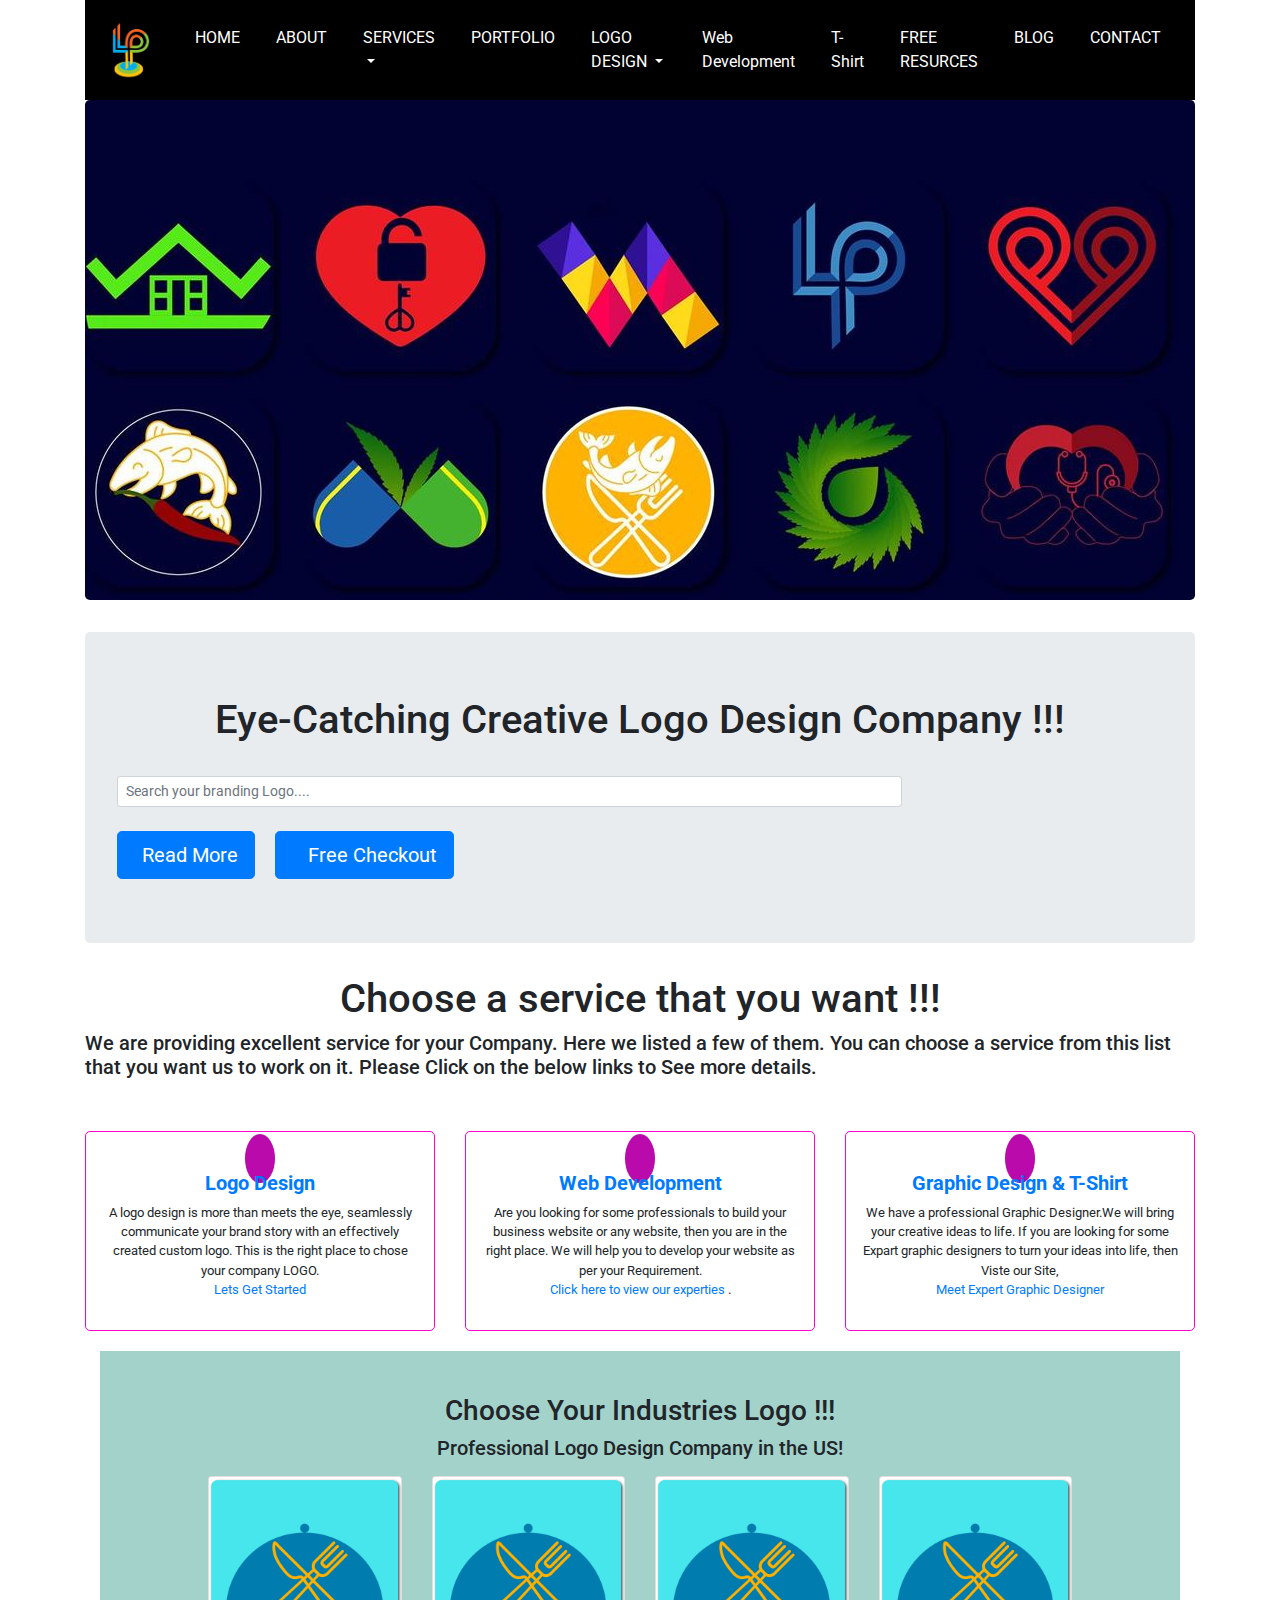
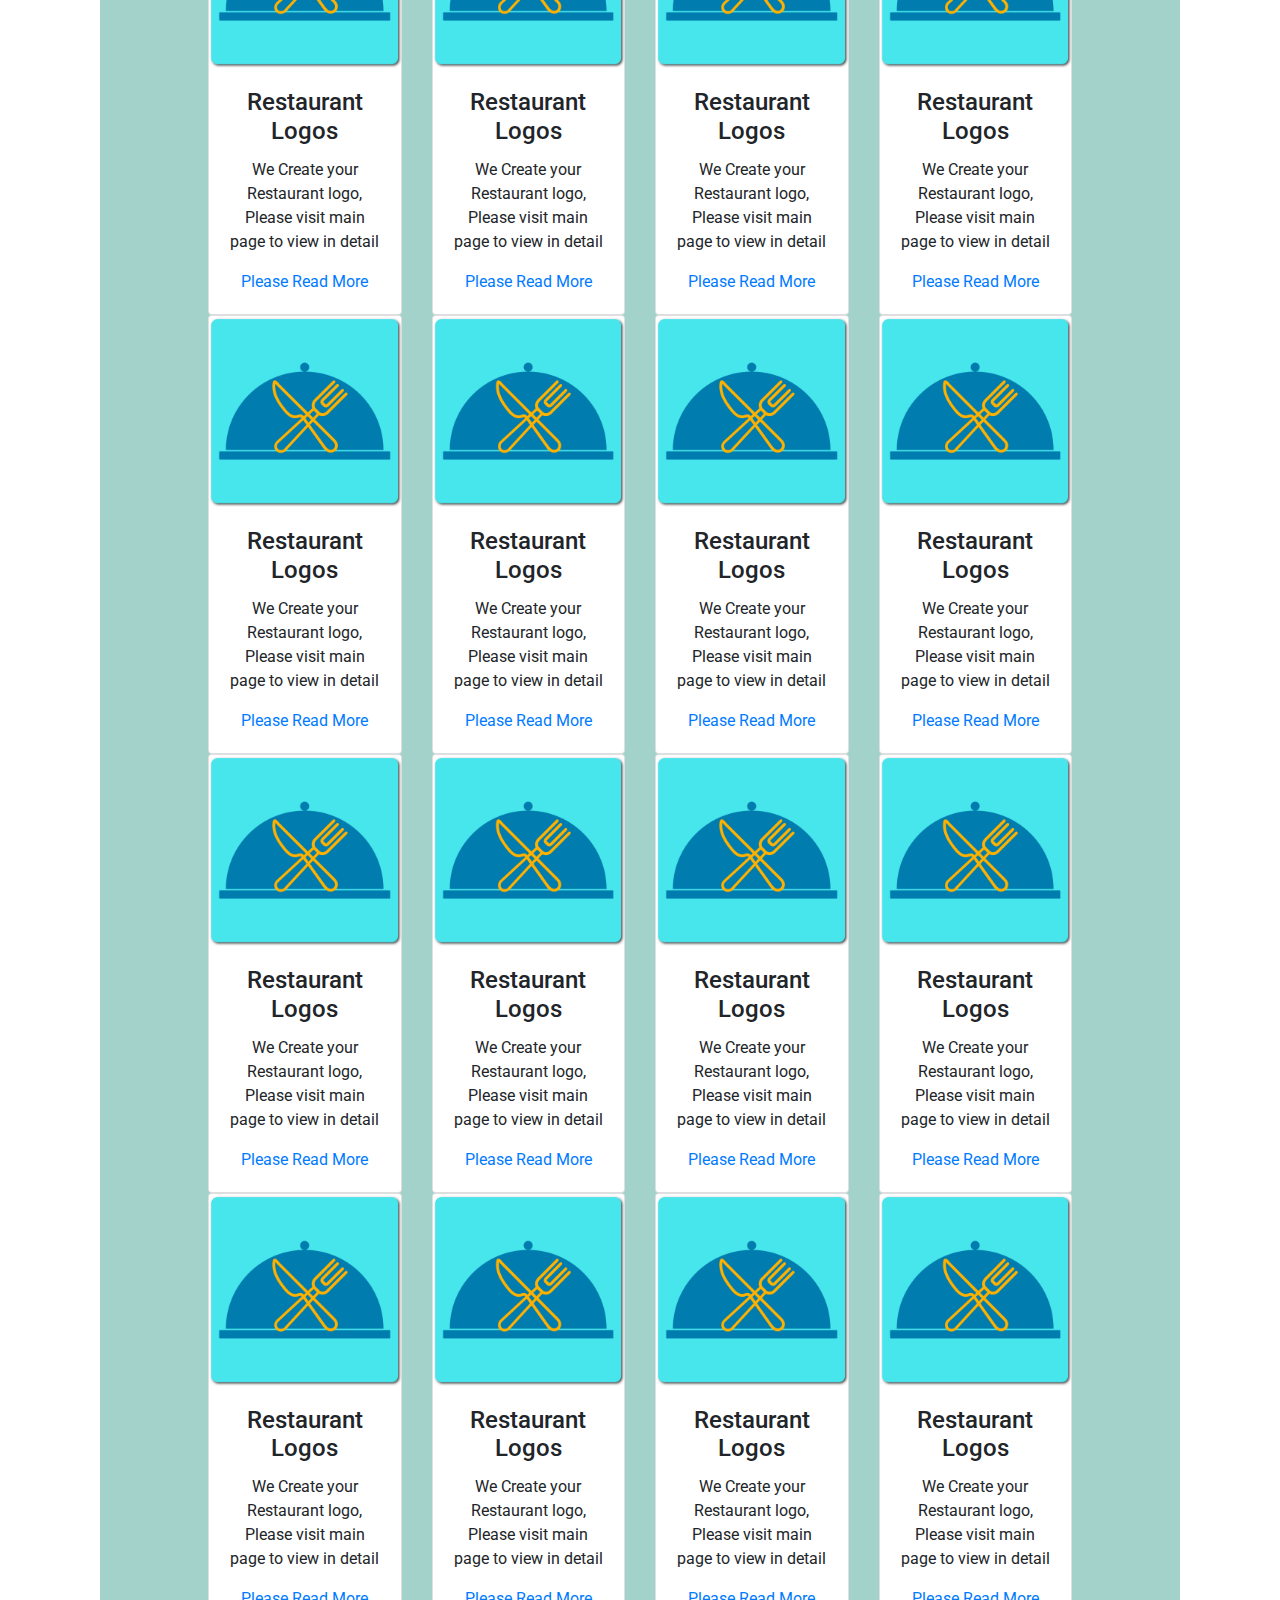
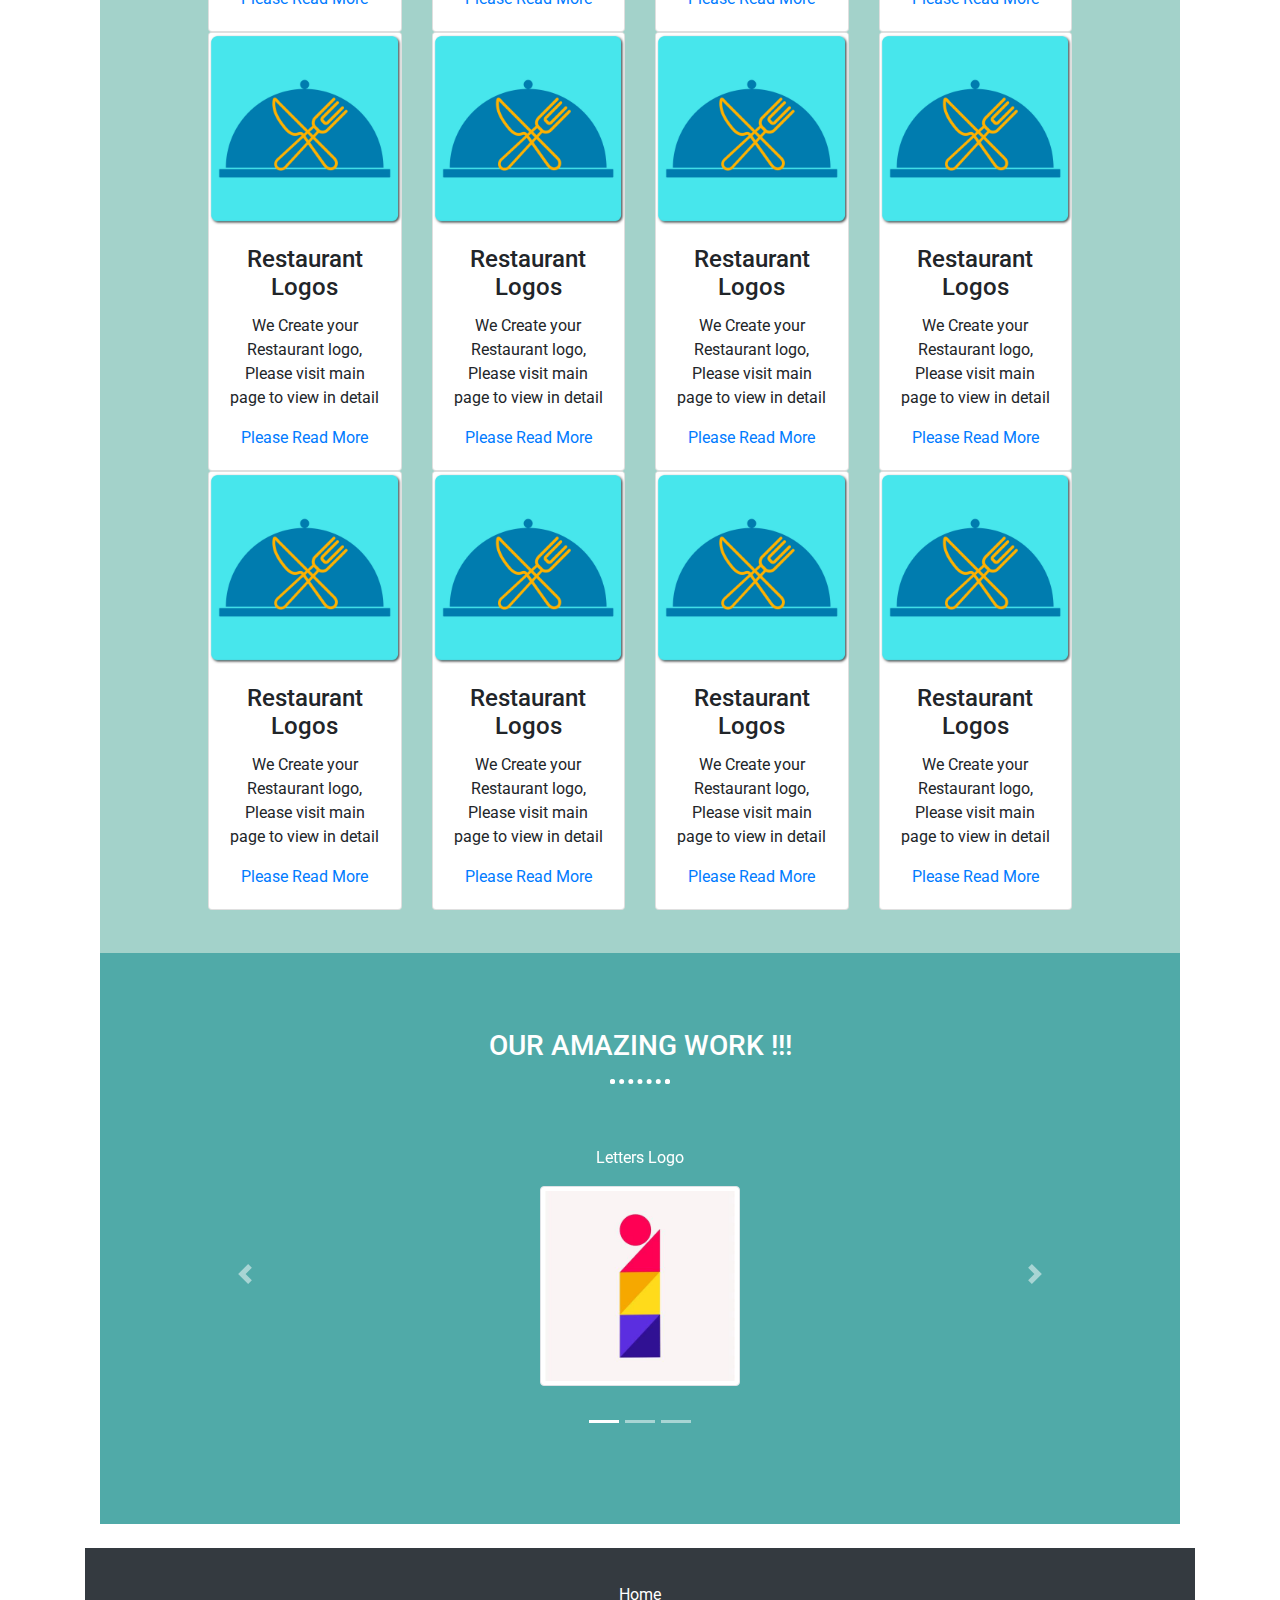
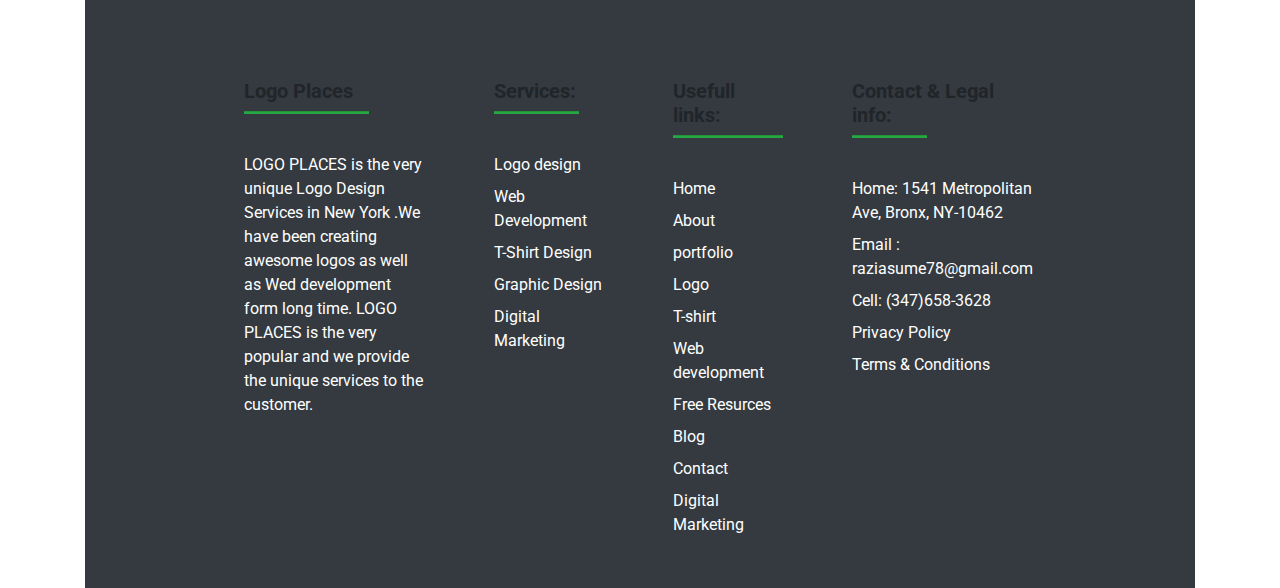
<file: index.html>
<!doctype html>
<html lang="en">

<head>
    <!-- Required meta tags -->
    <meta charset="utf-8">
    <meta name="keywords" content="Custom Logo Design, Logo sales, Logo, Brandign Logo |Logo Maker| Create a Unique Logo Design| Graphic Design|Web Design| T-shirt Design"/>
    <meta name="author" content="Logo Places"/>
    <meta name="description" content="Eye-Catching Creative Logo Design Comapny, Graphic Design| T-Shirt" />

    <!-- <meta name="viewport" content="width=device-width, initial-scale=1, shrink-to-fit=no"> -->
    <!-- css links -->

    <link rel="stylesheet" href="style.css">

    <!-- font awesome icon -->
    <link rel="stylesheet" href="https://cdnjs.cloudflare.com/ajax/libs/font-awesome/5.15.1/css/all.min.css"
        integrity="sha512-+4zCK9k+qNFUR5X+cKL9EIR+ZOhtIloNl9GIKS57V1MyNsYpYcUrUeQc9vNfzsWfV28IaLL3i96P9sdNyeRssA=="
        crossorigin="anonymous" />
    <!-- google fonts -->
    <link href="https://fonts.googleapis.com/css2?family=Handlee&family=Montserrat&family=Roboto&display=swap"
        rel="stylesheet">
    <!-- Bootstrap CSS -->
    <link rel="stylesheet" href="https://maxcdn.bootstrapcdn.com/bootstrap/4.0.0/css/bootstrap.min.css"
        integrity="sha384-Gn5384xqQ1aoWXA+058RXPxPg6fy4IWvTNh0E263XmFcJlSAwiGgFAW/dAiS6JXm" crossorigin="anonymous">

    <title>Home </title>

<!-- header and navbar section start  -->
<body>


<div class="container">
<header>
<nav class="navbar navbar-expand-md ">
   
    <button class="navbar-toggler" type="button" data-toggle="collapse" data-target="#navbarNav"
        aria-controls="navbarNav" aria-expanded="false" aria-label="Toggle navigation">
       <span> <i class="fas fa-bars navbar-icon">

       </i></span>
    </button>

    <a class="navbar-brand" href="index.html"><img src="/image/new logoplace .png"  alt="logo"></a>

    <div class="collapse navbar-collapse" id="navbarNav">
        <ul class="navbar-nav ml-auto">
            <li class="nav-item active">
                <a class="nav-link text-center text-md-left" href="index.html">HOME <span
                        class="sr-only">(current)</span></a>
            </li>
            <li class="nav-item">
                <a class="nav-link text-center text-md-left" href="about.html">ABOUT</a>
            </li>
    
            <!-- dropdwon start -->
            <!-- Dropdown -->
            <li class="nav-item dropdown">
                <a class="nav-link dropdown-toggle" href="services.html" id="navbardrop" data-toggle="dropdown">
                    SERVICES
                </a>
                <div class="dropdown-menu">
                    <a class="dropdown-item" href="logo-design.html">LOGO DESIGN </a>
                    <a class="dropdown-item" href="t-shirt.html">GRAPHIC DESIGN</a>
                    <a class="dropdown-item" href="web-dvelopment.html"> WORDPRESS WEB DEVELOPMENT</a>
                    <a class="dropdown-item" href="web-dvelopment.html">CUSTOM WEB DEVELOPMENT</a>
                </div>
            </li>
            <!-- dropdwon end -->
    
    
    
            <li class="nav-item">
                <a class="nav-link text-center text-md-left" href="portfolio.html">PORTFOLIO</a>
            </li>
    
    
            <!-- dropdwon start -->
    
            <li class="nav-item dropdown">
                <a class="nav-link dropdown-toggle" href="logo-design.html" id="navbardrop" data-toggle="dropdown">
                    LOGO DESIGN
                </a>
    
    
                <div class="dropdown-menu">
                    <a class="dropdown-item" href="#">Architecture Logo </a>
                    <a class="dropdown-item" href="#">Bauty Logo </a>
                    <a class="dropdown-item" href="#">Brand Logo </a>
                    <a class="dropdown-item" href="#">Business Logo </a>
                    <a class="dropdown-item" href="#">Company Logo </a>
                    <a class="dropdown-item" href="#">Constraction Logo </a>
                    <a class="dropdown-item" href="#">Doctor Logo </a>
                    <a class="dropdown-item" href="#">Esports Logo </a>
                    <a class="dropdown-item" href="#">Fashion Logo </a>
    
                    <a class="dropdown-item" href="#"> Fitness Logo </a>
                    <a class="dropdown-item" href="#">Food Logo </a>
                    <a class="dropdown-item" href="#">Medical Logo </a>
                    <a class="dropdown-item" href="#">Music Logo </a>
                    <a class="dropdown-item" href="#">Photography Logo </a>
                    <a class="dropdown-item" href="#">Real Estate Logo </a>
                    <a class="dropdown-item" href="#">Restaurant Logo </a>
                    <a class="dropdown-item" href="#">Social Media Logo </a>
                    <a class="dropdown-item" href="#">Sports Logo </a>
                    <a class="dropdown-item" href="#">Sports Logo </a>
                    <a class="dropdown-item" href="#">Travel Logo </a>
    
                </div>
            </li>
            <!-- dropdwon end -->
            <li class="nav-item">
                <a class="nav-link text-center text-md-left  " href="web-development.html">Web Development</a>
            </li>
    
    
            <li class="nav-item">
                <a class="nav-link text-center text-md-left  " href="t-shirt.html">T-Shirt</a>
            </li>
    
    
            <li class="nav-item">
                <a class="nav-link text-center text-md-left  " href="free-resurces.html">FREE RESURCES</a>
            </li>
    
            <li class="nav-item">
                <a class="nav-link text-center text-md-left" href="blog.html">BLOG</a>
            </li>
            <li class="nav-item">
                <a class="nav-link text-center text-md-left " href="contact.html">CONTACT</a>
            </li>
    
        </ul>
    
    </div>
    </nav>
    
    </header>
    
    <!-- background img start from here  -->
    <div class="jumbotron big-banner" style="height: 500px; padding-top: 150px; width: 1110px;">
    
    </div>

<!-- background img end from here  -->
<!-- search section start -->
    <div class="jumbotron">  
    <h1 class="heading1" style="text-align:center;">Eye-Catching Creative Logo Design Company !!!</h1>
<br>
<form class="form-inline active-pink-4">
    <input class="form-control form-control-sm mr-3 w-75" type="text" placeholder="Search your branding Logo...." aria-label="Search">
    <i class="fas fa-search" aria-hidden="true"></i>
</form>
<br>
<button class="btn btn-lg btn-primary mr-3" onclick="location.href ='https://logoplaces.com/logo'"><i class="fas fa-play mr-2" </i>
    </i>Read More</button>
<button class="btn btn-lg btn-primary "> <i class="fab fa-youtube mr-3" onclick="window.open('https://logoplaces.com/services')"
        class="request.callback" </i> </i>Free Checkout</button>
    </div>
   
<!-- search section end -->
<!-- header and navbar section end  -->

<!-- main and feature secion start  -->
<main>

    <h1 class="heading2" style="text-align:center;">Choose a service that you want !!! </h1>
    <h5> We are providing excellent service for your Company. Here we listed a few of them. You can choose a service from this list that you want us to work on it. Please Click on the below links to See more details.</h5>
<br>
<section id="features" class="text-center">
    <div class="row">
      
        <div class="col-lg-4 d-block d-lg-flex">
<div class="features-col">
    <i class="fas fa-hand-holding-usd  fa-3x icon-style rounded-circle"></i>
  <h5 class="font-weight-bold"><a href="https://logoplaces.com/logo">Logo Design</a></h5>
  <p class="small">A logo design is more than meets the eye, seamlessly communicate your brand story with an effectively created custom
logo. This is the right place to chose your company LOGO.<br> <a href="https://logoplaces.com/logo">Lets Get Started </a>
</p>
</div>

        </div>

            <div class="col-lg-4 d-block d-lg-flex">
                <div class="features-col">
                    <i class="fas fa-hand-holding-usd  fa-3x icon-style rounded-circle"></i>
                    <h5 class="font-weight-bold"><a href="https://logoplaces.com/web-development"/> Web Development</a></h5>
                    <p class="small">
                 Are you looking for some professionals to build your business website or any website, then you are in the right
                    place. We will help you to develop your website as per your Requirement. 
                    <br>
                    <a href="https://logoplaces.com/t-shirt">Click here to view our experties</a>
.</p>
                </div>
            
            </div>

                <div class="col-lg-4 d-block d-lg-flex">
                    <div class="features-col">
                        <i class="fas fa-hand-holding-usd  fa-3x icon-style rounded-circle"></i>
                        <h5 class="font-weight-bold"> <a href="https://logoplaces.com/t-shirt">Graphic Design & T-Shirt</a></h5>
                        <p class="small"> We have a professional Graphic Designer.We will bring your creative ideas to life. If you are looking for some Expart graphic designers to turn your ideas into life, then Viste our Site,<br>
                            <a href="https://logoplaces.com/t-shirt">Meet Expert Graphic Designer</a>
                        </p>
                    </div>
                
                </div>
    </div>
</section>
</main>
<!-- main and feature secion end  -->


<!-- card section start form here  -->
<!-- https://github.com/anisul-Islam/bootstrap-videos-code/commit/50460a1ffed73bd4de97aee573125f4c4aa1ba70
 -->
<div class="container">
    <!-- tutorial section starts here  -->
    <div class="tutorial-section">
        <div class="title text-center mb-3">

            <h3 class="font-weight-bolder">Choose Your Industries Logo !!! </h3>
            <h5>Professional
            Logo Design Company in the US!</h5>

        </div>
        <div class="row">
            <div class="col-lg-3">
                <div class="card text-center">
                    <img class="card-img-top"
                        src="/image/resrurant.jpg" alt="card image">
                    <div class="card-body">
                        <h4 class="card-title">Restaurant Logos</h4>
                        <p class="card-text">We Create your Restaurant logo, Please visit main page to view in detail </p>
                        <a class="card-link stretched-link" target="_blank"
                            href="https://logoplaces.com/restaurant">Please Read More</a>
                    </div>
                </div>
            </div>


    <div class="col-lg-3">
        <div class="card text-center">
            <img class="card-img-top" src="/image/resrurant.jpg" alt="card image">
            <div class="card-body">
                <h4 class="card-title">Restaurant Logos</h4>
                <p class="card-text">We Create your Restaurant logo, Please visit main page to view in detail </p>
                <a class="card-link stretched-link" target="_blank" href="https://logoplaces.com/restaurant">Please Read
                    More</a>
            </div>
        </div>
    </div>



    <div class="col-lg-3">
        <div class="card text-center">
            <img class="card-img-top" src="/image/resrurant.jpg" alt="card image">
            <div class="card-body">
                <h4 class="card-title">Restaurant Logos</h4>
                <p class="card-text">We Create your Restaurant logo, Please visit main page to view in detail </p>
                <a class="card-link stretched-link" target="_blank" href="https://logoplaces.com/restaurant">Please Read
                    More</a>
            </div>
        </div>
    </div>


    <div class="col-lg-3">
        <div class="card text-center">
            <img class="card-img-top" src="/image/resrurant.jpg" alt="card image">
            <div class="card-body">
                <h4 class="card-title">Restaurant Logos</h4>
                <p class="card-text">We Create your Restaurant logo, Please visit main page to view in detail </p>
                <a class="card-link stretched-link" target="_blank" href="https://logoplaces.com/restaurant">Please Read
                    More</a>
            </div>
        </div>
    </div>


    <div class="col-lg-3">
        <div class="card text-center">
            <img class="card-img-top" src="/image/resrurant.jpg" alt="card image">
            <div class="card-body">
                <h4 class="card-title">Restaurant Logos</h4>
                <p class="card-text">We Create your Restaurant logo, Please visit main page to view in detail </p>
                <a class="card-link stretched-link" target="_blank" href="https://logoplaces.com/restaurant">Please Read
                    More</a>
            </div>
        </div>
    </div>
        <div class="col-lg-3">
            <div class="card text-center">
                <img class="card-img-top" src="/image/resrurant.jpg" alt="card image">
                <div class="card-body">
                    <h4 class="card-title">Restaurant Logos</h4>
                    <p class="card-text">We Create your Restaurant logo, Please visit main page to view in detail </p>
                    <a class="card-link stretched-link" target="_blank" href="https://logoplaces.com/restaurant">Please Read
                        More</a>
                </div>
            </div>
        </div>

            <div class="col-lg-3">
                <div class="card text-center">
                    <img class="card-img-top" src="/image/resrurant.jpg" alt="card image">
                    <div class="card-body">
                        <h4 class="card-title">Restaurant Logos</h4>
                        <p class="card-text">We Create your Restaurant logo, Please visit main page to view in detail </p>
                        <a class="card-link stretched-link" target="_blank" href="https://logoplaces.com/restaurant">Please Read
                            More</a>
                    </div>
                </div>
            </div>


    <div class="col-lg-3">
        <div class="card text-center">
            <img class="card-img-top" src="/image/resrurant.jpg" alt="card image">
            <div class="card-body">
                <h4 class="card-title">Restaurant Logos</h4>
                <p class="card-text">We Create your Restaurant logo, Please visit main page to view in detail </p>
                <a class="card-link stretched-link" target="_blank" href="https://logoplaces.com/restaurant">Please Read
                    More</a>
            </div>
        </div>
    </div>

        <div class="col-lg-3">
            <div class="card text-center">
                <img class="card-img-top" src="/image/resrurant.jpg" alt="card image">
                <div class="card-body">
                    <h4 class="card-title">Restaurant Logos</h4>
                    <p class="card-text">We Create your Restaurant logo, Please visit main page to view in detail </p>
                    <a class="card-link stretched-link" target="_blank" href="https://logoplaces.com/restaurant">Please Read
                        More</a>
                </div>
            </div>
        </div>


    <div class="col-lg-3">
        <div class="card text-center">
            <img class="card-img-top" src="/image/resrurant.jpg" alt="card image">
            <div class="card-body">
                <h4 class="card-title">Restaurant Logos</h4>
                <p class="card-text">We Create your Restaurant logo, Please visit main page to view in detail </p>
                <a class="card-link stretched-link" target="_blank" href="https://logoplaces.com/restaurant">Please Read
                    More</a>
            </div>
        </div>
    </div>


    <div class="col-lg-3">
        <div class="card text-center">
            <img class="card-img-top" src="/image/resrurant.jpg" alt="card image">
            <div class="card-body">
                <h4 class="card-title">Restaurant Logos</h4>
                <p class="card-text">We Create your Restaurant logo, Please visit main page to view in detail </p>
                <a class="card-link stretched-link" target="_blank" href="https://logoplaces.com/restaurant">Please Read
                    More</a>
            </div>
        </div>
    </div>


        <div class="col-lg-3">
            <div class="card text-center">
                <img class="card-img-top" src="/image/resrurant.jpg" alt="card image">
                <div class="card-body">
                    <h4 class="card-title">Restaurant Logos</h4>
                    <p class="card-text">We Create your Restaurant logo, Please visit main page to view in detail </p>
                    <a class="card-link stretched-link" target="_blank" href="https://logoplaces.com/restaurant">Please Read
                        More</a>
                </div>
            </div>
        </div>

            <div class="col-lg-3">
                <div class="card text-center">
                    <img class="card-img-top" src="/image/resrurant.jpg" alt="card image">
                    <div class="card-body">
                        <h4 class="card-title">Restaurant Logos</h4>
                        <p class="card-text">We Create your Restaurant logo, Please visit main page to view in detail </p>
                        <a class="card-link stretched-link" target="_blank" href="https://logoplaces.com/restaurant">Please Read
                            More</a>
                    </div>
                </div>
            </div>
                <div class="col-lg-3">
                    <div class="card text-center">
                        <img class="card-img-top" src="/image/resrurant.jpg" alt="card image">
                        <div class="card-body">
                            <h4 class="card-title">Restaurant Logos</h4>
                            <p class="card-text">We Create your Restaurant logo, Please visit main page to view in detail </p>
                            <a class="card-link stretched-link" target="_blank" href="https://logoplaces.com/restaurant">Please Read
                                More</a>
                        </div>
                    </div>
                </div>

    <div class="col-lg-3">
        <div class="card text-center">
            <img class="card-img-top" src="/image/resrurant.jpg" alt="card image">
            <div class="card-body">
                <h4 class="card-title">Restaurant Logos</h4>
                <p class="card-text">We Create your Restaurant logo, Please visit main page to view in detail </p>
                <a class="card-link stretched-link" target="_blank" href="https://logoplaces.com/restaurant">Please Read
                    More</a>
            </div>
        </div>
    </div>


        <div class="col-lg-3">
            <div class="card text-center">
                <img class="card-img-top" src="/image/resrurant.jpg" alt="card image">
                <div class="card-body">
                    <h4 class="card-title">Restaurant Logos</h4>
                    <p class="card-text">We Create your Restaurant logo, Please visit main page to view in detail </p>
                    <a class="card-link stretched-link" target="_blank" href="https://logoplaces.com/restaurant">Please Read
                        More</a>
                </div>
            </div>
        </div>

            <div class="col-lg-3">
                <div class="card text-center">
                    <img class="card-img-top" src="/image/resrurant.jpg" alt="card image">
                    <div class="card-body">
                        <h4 class="card-title">Restaurant Logos</h4>
                        <p class="card-text">We Create your Restaurant logo, Please visit main page to view in detail </p>
                        <a class="card-link stretched-link" target="_blank" href="https://logoplaces.com/restaurant">Please Read
                            More</a>
                    </div>
                </div>
            </div>
                <div class="col-lg-3">
                    <div class="card text-center">
                        <img class="card-img-top" src="/image/resrurant.jpg" alt="card image">
                        <div class="card-body">
                            <h4 class="card-title">Restaurant Logos</h4>
                            <p class="card-text">We Create your Restaurant logo, Please visit main page to view in detail </p>
                            <a class="card-link stretched-link" target="_blank" href="https://logoplaces.com/restaurant">Please Read
                                More</a>
                        </div>
                    </div>
                </div>

                    <div class="col-lg-3">
                        <div class="card text-center">
                            <img class="card-img-top" src="/image/resrurant.jpg" alt="card image">
                            <div class="card-body">
                                <h4 class="card-title">Restaurant Logos</h4>
                                <p class="card-text">We Create your Restaurant logo, Please visit main page to view in detail </p>
                                <a class="card-link stretched-link" target="_blank" href="https://logoplaces.com/restaurant">Please Read
                                    More</a>
                            </div>
                        </div>
                    </div>

                        <div class="col-lg-3">
                            <div class="card text-center">
                                <img class="card-img-top" src="/image/resrurant.jpg" alt="card image">
                                <div class="card-body">
                                    <h4 class="card-title">Restaurant Logos</h4>
                                    <p class="card-text">We Create your Restaurant logo, Please visit main page to view in detail </p>
                                    <a class="card-link stretched-link" target="_blank" href="https://logoplaces.com/restaurant">Please Read
                                        More</a>
                                </div>
                            </div>
                        </div>

                            <div class="col-lg-3">
                                <div class="card text-center">
                                    <img class="card-img-top" src="/image/resrurant.jpg" alt="card image">
                                    <div class="card-body">
                                        <h4 class="card-title">Restaurant Logos</h4>
                                        <p class="card-text">We Create your Restaurant logo, Please visit main page to view in detail </p>
                                        <a class="card-link stretched-link" target="_blank" href="https://logoplaces.com/restaurant">Please Read
                                            More</a>
                                    </div>
                                </div>
                            </div>

                                <div class="col-lg-3">
                                    <div class="card text-center">
                                        <img class="card-img-top" src="/image/resrurant.jpg" alt="card image">
                                        <div class="card-body">
                                            <h4 class="card-title">Restaurant Logos</h4>
                                            <p class="card-text">We Create your Restaurant logo, Please visit main page to view in detail </p>
                                            <a class="card-link stretched-link" target="_blank" href="https://logoplaces.com/restaurant">Please Read
                                                More</a>
                                        </div>
                                    </div>
                                </div>

                                    <div class="col-lg-3">
                                        <div class="card text-center">
                                            <img class="card-img-top" src="/image/resrurant.jpg" alt="card image">
                                            <div class="card-body">
                                                <h4 class="card-title">Restaurant Logos</h4>
                                                <p class="card-text">We Create your Restaurant logo, Please visit main page to view in detail </p>
                                                <a class="card-link stretched-link" target="_blank" href="https://logoplaces.com/restaurant">Please Read
                                                    More</a>
                                            </div>
                                        </div>
                                    </div>

                                        <div class="col-lg-3">
                                            <div class="card text-center">
                                                <img class="card-img-top" src="/image/resrurant.jpg" alt="card image">
                                                <div class="card-body">
                                                    <h4 class="card-title">Restaurant Logos</h4>
                                                    <p class="card-text">We Create your Restaurant logo, Please visit main page to view in detail </p>
                                                    <a class="card-link stretched-link" target="_blank" href="https://logoplaces.com/restaurant">Please Read
                                                        More</a>
                                                </div>
                                            </div>
                                        </div>

         
            </div>
        </div>
    </div>
<!-- end  card section -->
<!-- start for the carousel  -->

<div class="container text-white ">
    <section id="feedback">
        <div class="section-title ">
            <h3 class="text-center">OUR AMAZING WORK !!!</h3>
            <hr class="hr-style">

            <div class="row">
                <div class="col-lg-12">


                    <div id="carouselExampleIndicators" class="carousel slide" data-ride="carousel" data-interval="2000"
                        data-pause="hover">
                        <ol class="carousel-indicators">
                            <li data-target="#carouselExampleIndicators" data-slide-to="0" class="active"></li>
                            <li data-target="#carouselExampleIndicators" data-slide-to="1"></li>
                            <li data-target="#carouselExampleIndicators" data-slide-to="2"></li>
                        </ol>
                        <div class="carousel-inner">
                            <div class="carousel-item active">

                                <p> Letters Logo</p>
                                <img class=" feedback-img img-thumbnail mb-3" src="/image/i logo.jpg" alt="Logo">

                            </div>


                            <div class="carousel-item">
                                <p> Resturant-& Food Logo</p>
                                <img class=" feedback-img img-thumbnail  mb-3" src="/image/resturants.jpg" alt="">

                            </div>

                        <div class="carousel-item">
                            <p> Resturant-& Food Logo</p>
                            <img class=" feedback-img img-thumbnail  mb-3" src="/image/Business cared .jpg" alt="">
                        
                        </div>

                        <div class="carousel-item">
                            <p> Resturant-& Food Logo</p>
                            <img class=" feedback-img img-thumbnail  mb-3" src="/image/resturants.jpg" alt="">
                        
                        </div>
                         
                            <div class="carousel-item">
                                <p> Resturant-& Food Logo</p>
                                <img class=" feedback-img img-thumbnail  mb-3" src="/image/logoplaces web banner.jpg" alt="">

                            </div>

                            <div class="carousel-item">
                                <p> </p>
                                <img class=" feedback-img img-thumbnail mb-3" src="./image/nice cannabo logo.jpg"
                                    alt="">

                            </div>
                        </div>
                        <a class="carousel-control-prev" href="#carouselExampleIndicators" role="button"
                            data-slide="prev">
                            <span class="carousel-control-prev-icon" aria-hidden="true"></span>
                            <span class="sr-only">Previous</span>
                        </a>
                        <a class="carousel-control-next" href="#carouselExampleIndicators" role="button"
                            data-slide="next">
                            <span class="carousel-control-next-icon" aria-hidden="true"></span>
                            <span class="sr-only">Next</span>
                        </a>
                    </div>
                </div>
            </div>
    </section>

</div>

<!-- end for the carousel  -->

<!-- start for the our Team  -->


<!-- end for the Team -->
<br>
<!-- footer section start -->
<footer class="page-footer bg-dark">
  
     
        <div class="container ">
            <div class="row py-4 d-flex align-items-center">

            
<div class="col-md-12 text-center ">

           
<a href="#">Home</a>
<a href="#"><i class="fab fa-facebook"></i></a>
<a href="#"><i class="fab fa-youtube"></i></a>
<a href="#"><i class="fab fa-instagram"></i></a>
<a href="#"><i class="fab fa-twitter"></i></a>
        
    </div>
</div>
<div class="container text-center text-md-left mt-5">
<div class="row">
    <div class="col-md-3 mx-auto mb-4">
        <h5 class="font-weight-bold">Logo Places</h5>
        <hr class="bg-success mb-4 mt-0 d-inline-block mx-auto" style="width: 125px; height: 2px ;">
        <p class=" mt-2 text-white">LOGO PLACES is the very unique Logo Design Services in New York .We have been creating awesome logos as well as Wed development form long time. LOGO PLACES is the very popular and we provide the unique services to the customer.
                 
       </p>

    </div>
<div class="col-md-2 mx-auto mb-4">
    <h5 class="font-weight-bold"> Services:</h5>
    <hr class="bg-success mb-4 mt-0 d-inline-block mx-auto" style="width: 85px; height: 2px ;">

    <ul class="list-unstyled">
        <li class="my-2"><a href="#">Logo design </a></li>
        <li class="my-2"><a href="#">Web Development</a></li>
        <li class="my-2"><a href="#">T-Shirt Design</a></li>
        <li class="my-2"><a href="#">Graphic Design </a></li>
        <li class="my-2"><a href="#">Digital Marketing </a></li>

    </ul>
</div>




    <div class="col-md-2 mx-auto mb-4">
        <h5 class="font-weight-bold"> Usefull links:</h5>
        <hr class="bg-success mb-4 mt-0 d-inline-block mx-auto" style="width: 110px; height: 2px ;">
    
        <ul class="list-unstyled">
            <li class="my-2"><a href="#">Home</a></li>
            <li class="my-2"><a href="#">About</a></li>
            <li class="my-2"><a href="#">portfolio</a></li>
            <li class="my-2"><a href="#">Logo </a></li>
            <li class="my-2"><a href="#">T-shirt</a></li>
            <li class="my-2"><a href="#">Web development</a></li>
            <li class="my-2"><a href="#">Free Resurces</a></li>
            <li class="my-2"><a href="#">Blog</a></li>
            <li class="my-2"><a href="#">Contact</a></li>
            <li class="my-2"><a href="#">Digital Marketing </a></li>
    
        </ul>
    
    </div>

    
    <div class="col-md-3 mx-auto mb-4">
        <h5 class="font-weight-bold"> Contact & Legal info:</h5>
        <hr class="bg-success mb-4 mt-0 d-inline-block mx-auto" style="width: 75px; height: 2px ;">
    
        <ul class="list-unstyled">
            <li class="my-2"><a href="#">Home: 1541 Metropolitan Ave, Bronx, NY-10462 </a></li>
            <li class="my-2"><a href="#">Email : raziasume78@gmail.com</a></li>
            <li class="my-2"><a href="#">Cell: (347)658-3628 </a></li>
            <li class="my-2"><a href="#"></a></li>
            <li class="my-2"><a href="#"> Privacy Policy</a></li>
            <li class="my-2"><a href="#"> Terms & Conditions</a></li>
    
        </ul>
    </div>

</div>
</footer>
<!-- footer section end -->

</div>



    <!-- jQuery first, then Popper.js, then Bootstrap JS -->
    <script src="https://code.jquery.com/jquery-3.2.1.slim.min.js"
        integrity="sha384-KJ3o2DKtIkvYIK3UENzmM7KCkRr/rE9/Qpg6aAZGJwFDMVNA/GpGFF93hXpG5KkN"
        crossorigin="anonymous"></script>
    <script src="https://cdnjs.cloudflare.com/ajax/libs/popper.js/1.12.9/umd/popper.min.js"
        integrity="sha384-ApNbgh9B+Y1QKtv3Rn7W3mgPxhU9K/ScQsAP7hUibX39j7fakFPskvXusvfa0b4Q"
        crossorigin="anonymous"></script>
    <script src="https://maxcdn.bootstrapcdn.com/bootstrap/4.0.0/js/bootstrap.min.js"
        integrity="sha384-JZR6Spejh4U02d8jOt6vLEHfe/JQGiRRSQQxSfFWpi1MquVdAyjUar5+76PVCmYl"
        crossorigin="anonymous"></script>
</body>
</html>
</file>
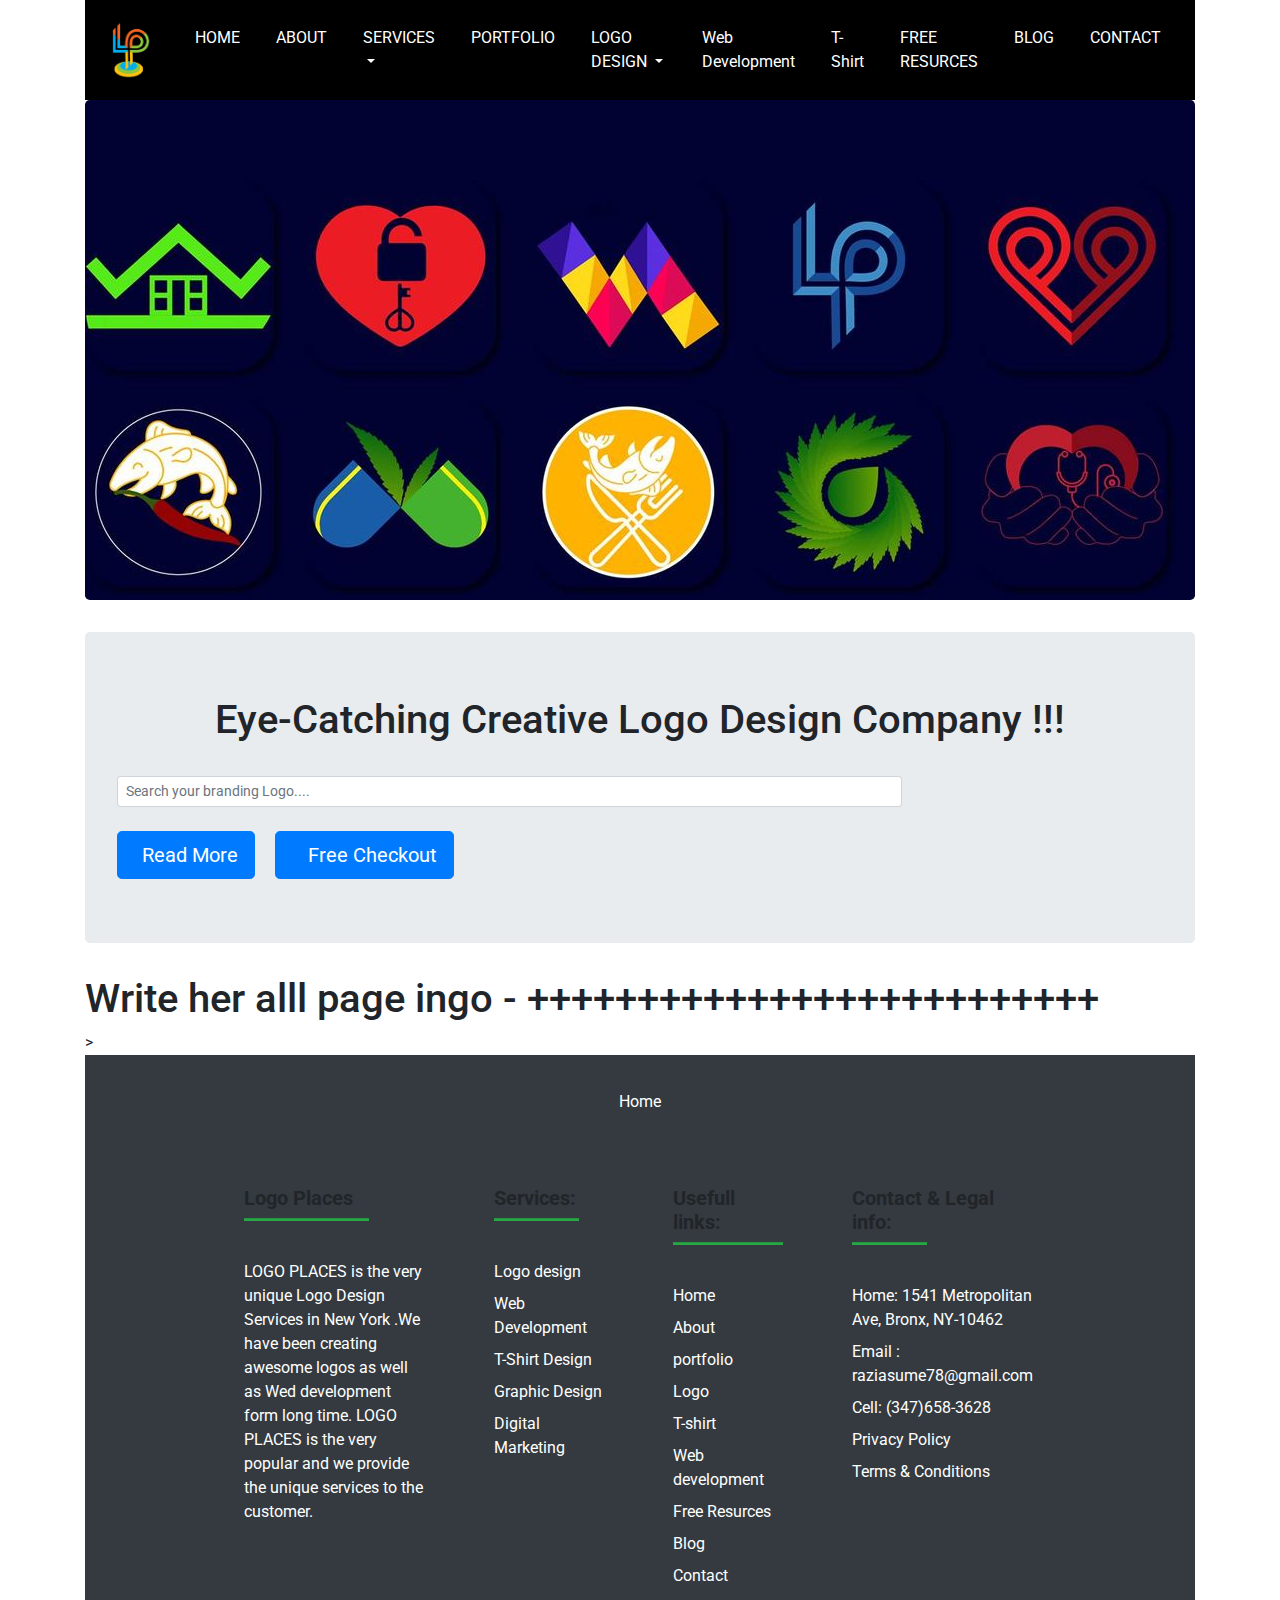
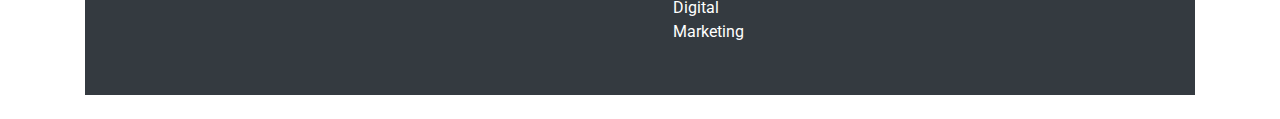
<file: about.html>
<!doctype html>
<html lang="en">

<head>
    <!-- Required meta tags -->
    <meta charset="utf-8">
    <!-- <meta name="viewport" content="width=device-width, initial-scale=1, shrink-to-fit=no"> -->
    <!-- css links -->

    <link rel="stylesheet" href="style.css">

    <!-- font awesome icon -->
    <link rel="stylesheet" href="https://cdnjs.cloudflare.com/ajax/libs/font-awesome/5.15.1/css/all.min.css"
        integrity="sha512-+4zCK9k+qNFUR5X+cKL9EIR+ZOhtIloNl9GIKS57V1MyNsYpYcUrUeQc9vNfzsWfV28IaLL3i96P9sdNyeRssA=="
        crossorigin="anonymous" />
    <!-- google fonts -->
    <link href="https://fonts.googleapis.com/css2?family=Handlee&family=Montserrat&family=Roboto&display=swap"
        rel="stylesheet">
    <!-- Bootstrap CSS -->
    <link rel="stylesheet" href="https://maxcdn.bootstrapcdn.com/bootstrap/4.0.0/css/bootstrap.min.css"
        integrity="sha384-Gn5384xqQ1aoWXA+058RXPxPg6fy4IWvTNh0E263XmFcJlSAwiGgFAW/dAiS6JXm" crossorigin="anonymous">

    <title>ABOUT US </title>


<body>

    <!-- header and navbar section start  -->

    <div class="container">
        <header>
            <nav class="navbar navbar-expand-md ">

                <button class="navbar-toggler" type="button" data-toggle="collapse" data-target="#navbarNav"
                    aria-controls="navbarNav" aria-expanded="false" aria-label="Toggle navigation">
                    <span> <i class="fas fa-bars navbar-icon">

                        </i></span>
                </button>

                <a class="navbar-brand" href="index.html"><img src="/image/new logoplace .png" alt="logo"></a>


                <div class="collapse navbar-collapse" id="navbarNav">
                    <ul class="navbar-nav ml-auto">
                        <li class="nav-item active">
                            <a class="nav-link text-center text-md-left" href="index.html">HOME <span
                                    class="sr-only">(current)</span></a>
                        </li>
                        <li class="nav-item">
                            <a class="nav-link text-center text-md-left" href="about.html">ABOUT</a>
                        </li>

                        <!-- dropdwon start -->
                        <!-- Dropdown -->
                        <li class="nav-item dropdown">
                            <a class="nav-link dropdown-toggle" href="services.html" id="navbardrop"
                                data-toggle="dropdown">
                                SERVICES
                            </a>
                            <div class="dropdown-menu">
                                <a class="dropdown-item" href="logo-design.html">LOGO DESIGN </a>
                                <a class="dropdown-item" href="t-shirt.html">GRAPHIC DESIGN</a>
                                <a class="dropdown-item" href="web-dvelopment.html"> WORDPRESS WEB DEVELOPMENT</a>
                                <a class="dropdown-item" href="web-dvelopment.html">CUSTOM WEB DEVELOPMENT</a>
                            </div>
                        </li>
                        <!-- dropdwon end -->



                        <li class="nav-item">
                            <a class="nav-link text-center text-md-left" href="portfolio.html">PORTFOLIO</a>
                        </li>


                        <!-- dropdwon start -->

                        <li class="nav-item dropdown">
                            <a class="nav-link dropdown-toggle" href="logo-design.html" id="navbardrop"
                                data-toggle="dropdown">
                                LOGO DESIGN
                            </a>


                            <div class="dropdown-menu">
                                <a class="dropdown-item" href="#">Architecture Logo </a>
                                <a class="dropdown-item" href="#">Bauty Logo </a>
                                <a class="dropdown-item" href="#">Brand Logo </a>
                                <a class="dropdown-item" href="#">Business Logo </a>
                                <a class="dropdown-item" href="#">Company Logo </a>
                                <a class="dropdown-item" href="#">Constraction Logo </a>
                                <a class="dropdown-item" href="#">Doctor Logo </a>
                                <a class="dropdown-item" href="#">Esports Logo </a>
                                <a class="dropdown-item" href="#">Fashion Logo </a>

                                <a class="dropdown-item" href="#"> Fitness Logo </a>
                                <a class="dropdown-item" href="#">Food Logo </a>
                                <a class="dropdown-item" href="#">Medical Logo </a>
                                <a class="dropdown-item" href="#">Music Logo </a>
                                <a class="dropdown-item" href="#">Photography Logo </a>
                                <a class="dropdown-item" href="#">Real Estate Logo </a>
                                <a class="dropdown-item" href="#">Restaurant Logo </a>
                                <a class="dropdown-item" href="#">Social Media Logo </a>
                                <a class="dropdown-item" href="#">Sports Logo </a>
                                <a class="dropdown-item" href="#">Sports Logo </a>
                                <a class="dropdown-item" href="#">Travel Logo </a>

                            </div>
                        </li>
                        <!-- dropdwon end -->
                        <li class="nav-item">
                            <a class="nav-link text-center text-md-left  " href="web-development.html">Web
                                Development</a>
                        </li>


                        <li class="nav-item">
                            <a class="nav-link text-center text-md-left  " href="t-shirt.html">T-Shirt</a>
                        </li>


                        <li class="nav-item">
                            <a class="nav-link text-center text-md-left  " href="free-resurces.html">FREE RESURCES</a>
                        </li>

                        <li class="nav-item">
                            <a class="nav-link text-center text-md-left" href="blog.html">BLOG</a>
                        </li>
                        <li class="nav-item">
                            <a class="nav-link text-center text-md-left " href="contact.html">CONTACT</a>
                        </li>

                    </ul>

                </div>
            </nav>

        </header>

        <!-- background img start from here  -->
        <div class="jumbotron big-banner" style="height: 500px; padding-top: 150px; width: 1110px;">

        </div>

        <!-- background img end from here  -->
        <!-- search section start -->
        <div class="jumbotron">
            <h1 class="heading1" style="text-align:center;">Eye-Catching Creative Logo Design Company !!!</h1>
            <br>
            <form class="form-inline active-pink-4">
                <input class="form-control form-control-sm mr-3 w-75" type="text"
                    placeholder="Search your branding Logo...." aria-label="Search">
                <i class="fas fa-search" aria-hidden="true"></i>
            </form>
            <br>
            <button class="btn btn-lg btn-primary mr-3" onclick="location.href ='https://logoplaces.com/logo'"><i
                    class="fas fa-play mr-2" </i>
                </i>Read More</button>
            <button class="btn btn-lg btn-primary "> <i class="fab fa-youtube mr-3"
                    onclick="window.open('https://logoplaces.com/services')" class="request.callback" </i> </i>Free
                Checkout</button>
        </div>

        <!-- header  section end -->


        <h1> Write her alll page ingo - ++++++++++++++++++++++++++ </h1>
        >
        <!-- footer section start -->
        <!-- footer section start -->
        <footer class="page-footer bg-dark">


            <div class="container ">
                <div class="row py-4 d-flex align-items-center">


                    <div class="col-md-12 text-center ">


                        <a href="#">Home</a>
                        <a href="#"><i class="fab fa-facebook"></i></a>
                        <a href="#"><i class="fab fa-youtube"></i></a>
                        <a href="#"><i class="fab fa-instagram"></i></a>
                        <a href="#"><i class="fab fa-twitter"></i></a>

                    </div>
                </div>
                <div class="container text-center text-md-left mt-5">
                    <div class="row">
                        <div class="col-md-3 mx-auto mb-4">
                            <h5 class="font-weight-bold">Logo Places</h5>
                            <hr class="bg-success mb-4 mt-0 d-inline-block mx-auto" style="width: 125px; height: 2px ;">
                            <p class=" mt-2 text-white">LOGO PLACES is the very unique Logo Design Services in New York
                                .We have
                                been creating awesome logos as well as Wed development form long time. LOGO PLACES is
                                the very
                                popular and we provide the unique services to the customer.

                            </p>

                        </div>
                        <div class="col-md-2 mx-auto mb-4">
                            <h5 class="font-weight-bold"> Services:</h5>
                            <hr class="bg-success mb-4 mt-0 d-inline-block mx-auto" style="width: 85px; height: 2px ;">

                            <ul class="list-unstyled">
                                <li class="my-2"><a href="#">Logo design </a></li>
                                <li class="my-2"><a href="#">Web Development</a></li>
                                <li class="my-2"><a href="#">T-Shirt Design</a></li>
                                <li class="my-2"><a href="#">Graphic Design </a></li>
                                <li class="my-2"><a href="#">Digital Marketing </a></li>

                            </ul>
                        </div>




                        <div class="col-md-2 mx-auto mb-4">
                            <h5 class="font-weight-bold"> Usefull links:</h5>
                            <hr class="bg-success mb-4 mt-0 d-inline-block mx-auto" style="width: 110px; height: 2px ;">

                            <ul class="list-unstyled">
                                <li class="my-2"><a href="#">Home</a></li>
                                <li class="my-2"><a href="#">About</a></li>
                                <li class="my-2"><a href="#">portfolio</a></li>
                                <li class="my-2"><a href="#">Logo </a></li>
                                <li class="my-2"><a href="#">T-shirt</a></li>
                                <li class="my-2"><a href="#">Web development</a></li>
                                <li class="my-2"><a href="#">Free Resurces</a></li>
                                <li class="my-2"><a href="#">Blog</a></li>
                                <li class="my-2"><a href="#">Contact</a></li>
                                <li class="my-2"><a href="#">Digital Marketing </a></li>

                            </ul>

                        </div>


                        <div class="col-md-3 mx-auto mb-4">
                            <h5 class="font-weight-bold"> Contact & Legal info:</h5>
                            <hr class="bg-success mb-4 mt-0 d-inline-block mx-auto" style="width: 75px; height: 2px ;">

                            <ul class="list-unstyled">
                                <li class="my-2"><a href="#">Home: 1541 Metropolitan Ave, Bronx, NY-10462 </a></li>
                                <li class="my-2"><a href="#">Email : raziasume78@gmail.com</a></li>
                                <li class="my-2"><a href="#">Cell: (347)658-3628 </a></li>
                                <li class="my-2"><a href="#"></a></li>
                                <li class="my-2"><a href="#"> Privacy Policy</a></li>
                                <li class="my-2"><a href="#"> Terms & Conditions</a></li>

                            </ul>
                        </div>

                    </div>
        </footer>
        <!-- footer section end -->

    </div>

    <br>
    <!-- jQuery first, then Popper.js, then Bootstrap JS -->
    <script src="https://code.jquery.com/jquery-3.2.1.slim.min.js"
        integrity="sha384-KJ3o2DKtIkvYIK3UENzmM7KCkRr/rE9/Qpg6aAZGJwFDMVNA/GpGFF93hXpG5KkN"
        crossorigin="anonymous"></script>
    <script src="https://cdnjs.cloudflare.com/ajax/libs/popper.js/1.12.9/umd/popper.min.js"
        integrity="sha384-ApNbgh9B+Y1QKtv3Rn7W3mgPxhU9K/ScQsAP7hUibX39j7fakFPskvXusvfa0b4Q"
        crossorigin="anonymous"></script>
    <script src="https://maxcdn.bootstrapcdn.com/bootstrap/4.0.0/js/bootstrap.min.js"
        integrity="sha384-JZR6Spejh4U02d8jOt6vLEHfe/JQGiRRSQQxSfFWpi1MquVdAyjUar5+76PVCmYl"
        crossorigin="anonymous"></script>
</body>

</html>
</file>
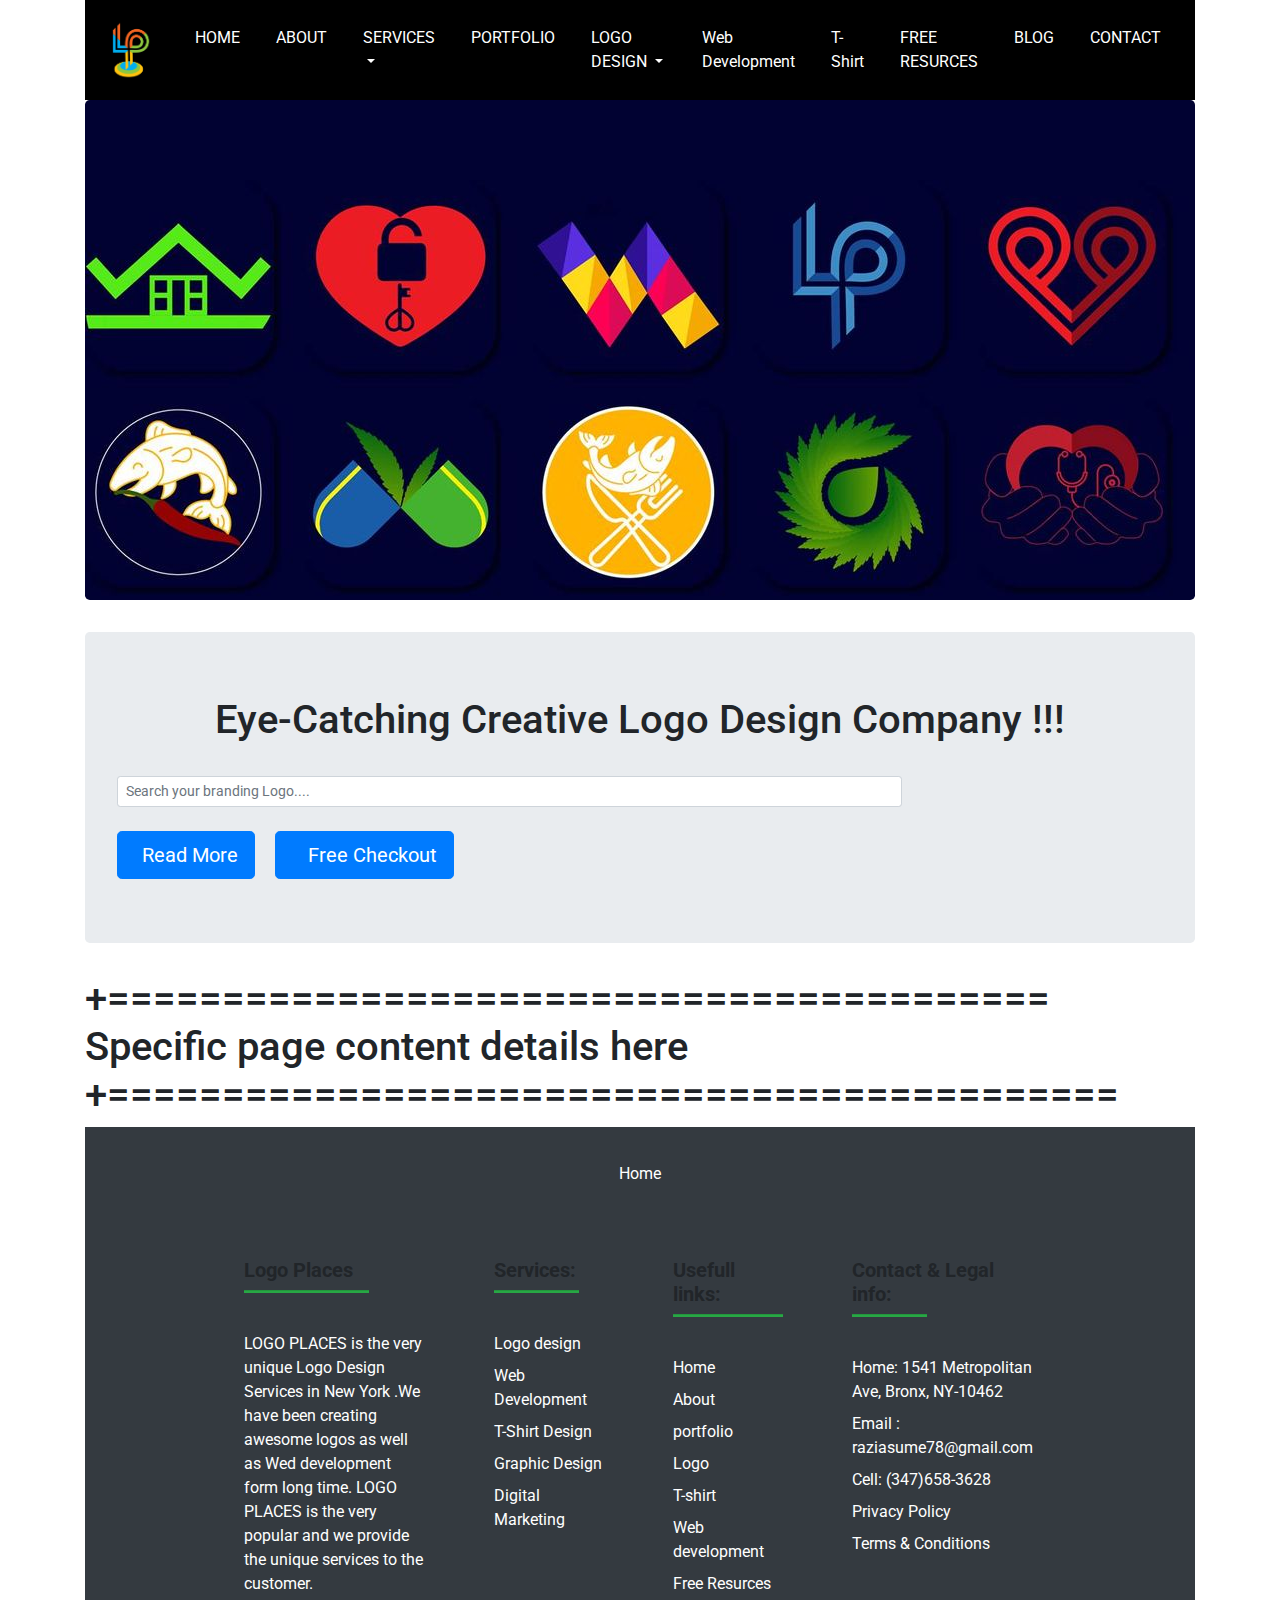
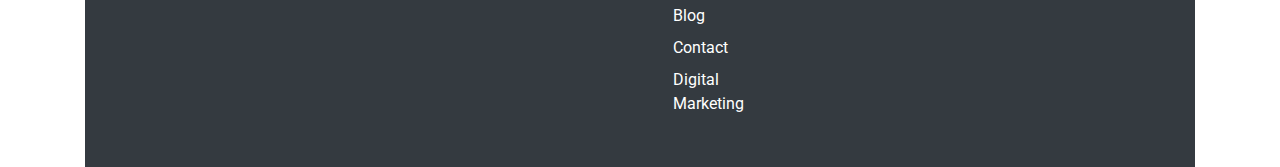
<file: blog.html>
<!doctype html>
<html lang="en">

<head>
    <!-- Required meta tags -->
    <meta charset="utf-8">
    <!-- <meta name="viewport" content="width=device-width, initial-scale=1, shrink-to-fit=no"> -->
    <!-- css links -->

    <link rel="stylesheet" href="style.css">

    <!-- font awesome icon -->
    <link rel="stylesheet" href="https://cdnjs.cloudflare.com/ajax/libs/font-awesome/5.15.1/css/all.min.css"
        integrity="sha512-+4zCK9k+qNFUR5X+cKL9EIR+ZOhtIloNl9GIKS57V1MyNsYpYcUrUeQc9vNfzsWfV28IaLL3i96P9sdNyeRssA=="
        crossorigin="anonymous" />
    <!-- google fonts -->
    <link href="https://fonts.googleapis.com/css2?family=Handlee&family=Montserrat&family=Roboto&display=swap"
        rel="stylesheet">
    <!-- Bootstrap CSS -->
    <link rel="stylesheet" href="https://maxcdn.bootstrapcdn.com/bootstrap/4.0.0/css/bootstrap.min.css"
        integrity="sha384-Gn5384xqQ1aoWXA+058RXPxPg6fy4IWvTNh0E263XmFcJlSAwiGgFAW/dAiS6JXm" crossorigin="anonymous">

    <title>BLOG PAGES</title>


<body>

    <!-- header and navbar section start  -->

    <div class="container">
        <header>
            <nav class="navbar navbar-expand-md ">

                <button class="navbar-toggler" type="button" data-toggle="collapse" data-target="#navbarNav"
                    aria-controls="navbarNav" aria-expanded="false" aria-label="Toggle navigation">
                    <span> <i class="fas fa-bars navbar-icon">

                        </i></span>
                </button>

                <a class="navbar-brand" href="index.html"><img src="/image/new logoplace .png" alt="logo"></a>


                <div class="collapse navbar-collapse" id="navbarNav">
                    <ul class="navbar-nav ml-auto">
                        <li class="nav-item active">
                            <a class="nav-link text-center text-md-left" href="index.html">HOME <span
                                    class="sr-only">(current)</span></a>
                        </li>
                        <li class="nav-item">
                            <a class="nav-link text-center text-md-left" href="about.html">ABOUT</a>
                        </li>

                        <!-- dropdwon start -->
                        <!-- Dropdown -->
                        <li class="nav-item dropdown">
                            <a class="nav-link dropdown-toggle" href="#" id="navbardrop" data-toggle="dropdown">
                                SERVICES
                            </a>
                            <div class="dropdown-menu">
                                <a class="dropdown-item" href="#">LOGO DESIGN </a>
                                <a class="dropdown-item" href="#">GRAPHIC DESIGN</a>
                                <a class="dropdown-item" href="#"> WORDPRESS WEB DEVELOPMENT</a>
                                <a class="dropdown-item" href="#">CUSTOM WEB DEVELOPMENT</a>
                            </div>
                        </li>
                        <!-- dropdwon end -->

                        <li class="nav-item">
                            <a class="nav-link text-center text-md-left" href="portfolio.html">PORTFOLIO</a>
                        </li>


                        <!-- dropdwon start -->

                        <li class="nav-item dropdown">
                            <a class="nav-link dropdown-toggle" href="#" id="navbardrop" data-toggle="dropdown">
                                LOGO DESIGN
                            </a>

                            <div class="dropdown-menu">
                                <a class="dropdown-item" href="#">Architecture Logo </a>
                                <a class="dropdown-item" href="#">Bauty Logo </a>
                                <a class="dropdown-item" href="#">Brand Logo </a>
                                <a class="dropdown-item" href="#">Business Logo </a>
                                <a class="dropdown-item" href="#">Company Logo </a>
                                <a class="dropdown-item" href="#">Constraction Logo </a>
                                <a class="dropdown-item" href="#">Doctor Logo </a>
                                <a class="dropdown-item" href="#">Esports Logo </a>
                                <a class="dropdown-item" href="#">Fashion Logo </a>

                                <a class="dropdown-item" href="#"> Fitness Logo </a>
                                <a class="dropdown-item" href="#">Food Logo </a>
                                <a class="dropdown-item" href="#">Medical Logo </a>
                                <a class="dropdown-item" href="#">Music Logo </a>
                                <a class="dropdown-item" href="#">Photography Logo </a>
                                <a class="dropdown-item" href="#">Real Estate Logo </a>
                                <a class="dropdown-item" href="#">Restaurant Logo </a>
                                <a class="dropdown-item" href="#">Social Media Logo </a>
                                <a class="dropdown-item" href="#">Sports Logo </a>
                                <a class="dropdown-item" href="#">Sports Logo </a>
                                <a class="dropdown-item" href="#">Travel Logo </a>

                            </div>
                        </li>
                        <!-- dropdwon end -->
                        <li class="nav-item">
                            <a class="nav-link text-center text-md-left  " href="gallery.html">Web Development</a>
                        </li>


                        <li class="nav-item">
                            <a class="nav-link text-center text-md-left  " href="gallery.html">T-Shirt</a>
                        </li>


                        <li class="nav-item">
                            <a class="nav-link text-center text-md-left  " href="gallery.html">FREE RESURCES</a>
                        </li>

                        <li class="nav-item">
                            <a class="nav-link text-center text-md-left" href="blog.html">BLOG</a>
                        </li>
                        <li class="nav-item">
                            <a class="nav-link text-center text-md-left " href="contact.html">CONTACT</a>
                        </li>

                    </ul>

                </div>
            </nav>

        </header>

        <!-- background img start from here  -->
        <div class="jumbotron big-banner" style="height: 500px; padding-top: 150px; width: 1110px;">

        </div>

        <!-- background img end from here  -->
        <!-- search section start -->
        <div class="jumbotron">
            <h1 class="heading1" style="text-align:center;">Eye-Catching Creative Logo Design Company !!!</h1>
            <br>
            <form class="form-inline active-pink-4">
                <input class="form-control form-control-sm mr-3 w-75" type="text"
                    placeholder="Search your branding Logo...." aria-label="Search">
                <i class="fas fa-search" aria-hidden="true"></i>
            </form>
            <br>
            <button class="btn btn-lg btn-primary mr-3" onclick="location.href ='https://logoplaces.com/logo'"><i
                    class="fas fa-play mr-2" </i>
                </i>Read More</button>
            <button class="btn btn-lg btn-primary "> <i class="fab fa-youtube mr-3"
                    onclick="window.open('https://logoplaces.com/services')" class="request.callback" </i> </i>Free
                Checkout</button>
        </div>

        <!-- header  section end -->


        <!-- Blog section  section start here -->
<h1>
+=========================================
Specific page content details here 
+============================================





</h1>

<!-- footer section start -->
<footer class="page-footer bg-dark">


    <div class="container ">
        <div class="row py-4 d-flex align-items-center">


            <div class="col-md-12 text-center ">


                <a href="#">Home</a>
                <a href="#"><i class="fab fa-facebook"></i></a>
                <a href="#"><i class="fab fa-youtube"></i></a>
                <a href="#"><i class="fab fa-instagram"></i></a>
                <a href="#"><i class="fab fa-twitter"></i></a>

            </div>
        </div>
        <div class="container text-center text-md-left mt-5">
            <div class="row">
                <div class="col-md-3 mx-auto mb-4">
                    <h5 class="font-weight-bold">Logo Places</h5>
                    <hr class="bg-success mb-4 mt-0 d-inline-block mx-auto" style="width: 125px; height: 2px ;">
                    <p class=" mt-2 text-white">LOGO PLACES is the very unique Logo Design Services in New York .We have
                        been creating awesome logos as well as Wed development form long time. LOGO PLACES is the very
                        popular and we provide the unique services to the customer.

                    </p>

                </div>
                <div class="col-md-2 mx-auto mb-4">
                    <h5 class="font-weight-bold"> Services:</h5>
                    <hr class="bg-success mb-4 mt-0 d-inline-block mx-auto" style="width: 85px; height: 2px ;">

                    <ul class="list-unstyled">
                        <li class="my-2"><a href="#">Logo design </a></li>
                        <li class="my-2"><a href="#">Web Development</a></li>
                        <li class="my-2"><a href="#">T-Shirt Design</a></li>
                        <li class="my-2"><a href="#">Graphic Design </a></li>
                        <li class="my-2"><a href="#">Digital Marketing </a></li>

                    </ul>
                </div>




                <div class="col-md-2 mx-auto mb-4">
                    <h5 class="font-weight-bold"> Usefull links:</h5>
                    <hr class="bg-success mb-4 mt-0 d-inline-block mx-auto" style="width: 110px; height: 2px ;">

                    <ul class="list-unstyled">
                        <li class="my-2"><a href="#">Home</a></li>
                        <li class="my-2"><a href="#">About</a></li>
                        <li class="my-2"><a href="#">portfolio</a></li>
                        <li class="my-2"><a href="#">Logo </a></li>
                        <li class="my-2"><a href="#">T-shirt</a></li>
                        <li class="my-2"><a href="#">Web development</a></li>
                        <li class="my-2"><a href="#">Free Resurces</a></li>
                        <li class="my-2"><a href="#">Blog</a></li>
                        <li class="my-2"><a href="#">Contact</a></li>
                        <li class="my-2"><a href="#">Digital Marketing </a></li>

                    </ul>

                </div>


                <div class="col-md-3 mx-auto mb-4">
                    <h5 class="font-weight-bold"> Contact & Legal info:</h5>
                    <hr class="bg-success mb-4 mt-0 d-inline-block mx-auto" style="width: 75px; height: 2px ;">

                    <ul class="list-unstyled">
                        <li class="my-2"><a href="#">Home: 1541 Metropolitan Ave, Bronx, NY-10462 </a></li>
                        <li class="my-2"><a href="#">Email : raziasume78@gmail.com</a></li>
                        <li class="my-2"><a href="#">Cell: (347)658-3628 </a></li>
                        <li class="my-2"><a href="#"></a></li>
                        <li class="my-2"><a href="#"> Privacy Policy</a></li>
                        <li class="my-2"><a href="#"> Terms & Conditions</a></li>

                    </ul>
                </div>

            </div>
</footer>
<!-- footer section end -->

</div>


        <!-- Blog section  section start here -->
        <!-- contact section end here -->


        <!-- jQuery first, then Popper.js, then Bootstrap JS -->
        <script src="https://code.jquery.com/jquery-3.2.1.slim.min.js"
            integrity="sha384-KJ3o2DKtIkvYIK3UENzmM7KCkRr/rE9/Qpg6aAZGJwFDMVNA/GpGFF93hXpG5KkN"
            crossorigin="anonymous"></script>
        <script src="https://cdnjs.cloudflare.com/ajax/libs/popper.js/1.12.9/umd/popper.min.js"
            integrity="sha384-ApNbgh9B+Y1QKtv3Rn7W3mgPxhU9K/ScQsAP7hUibX39j7fakFPskvXusvfa0b4Q"
            crossorigin="anonymous"></script>
        <script src="https://maxcdn.bootstrapcdn.com/bootstrap/4.0.0/js/bootstrap.min.js"
            integrity="sha384-JZR6Spejh4U02d8jOt6vLEHfe/JQGiRRSQQxSfFWpi1MquVdAyjUar5+76PVCmYl"
            crossorigin="anonymous"></script>
</body>

</html>
</file>
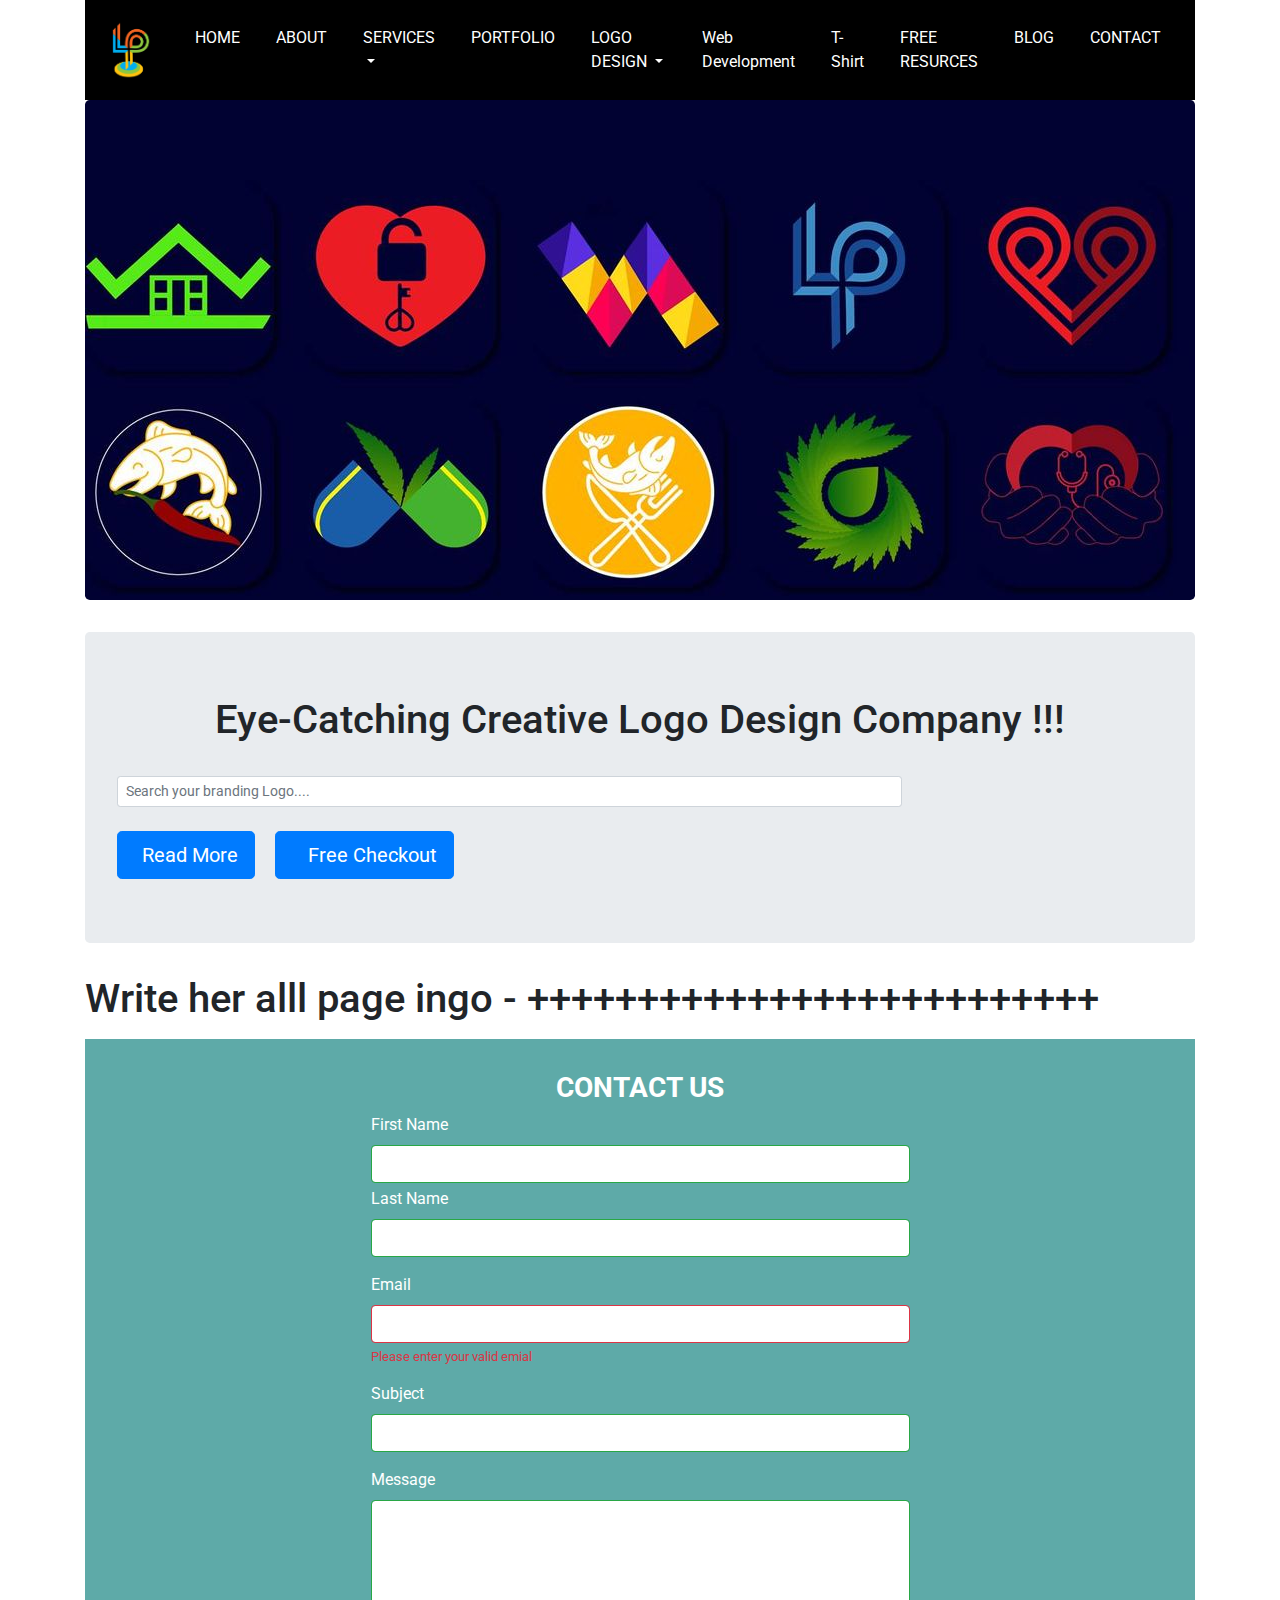
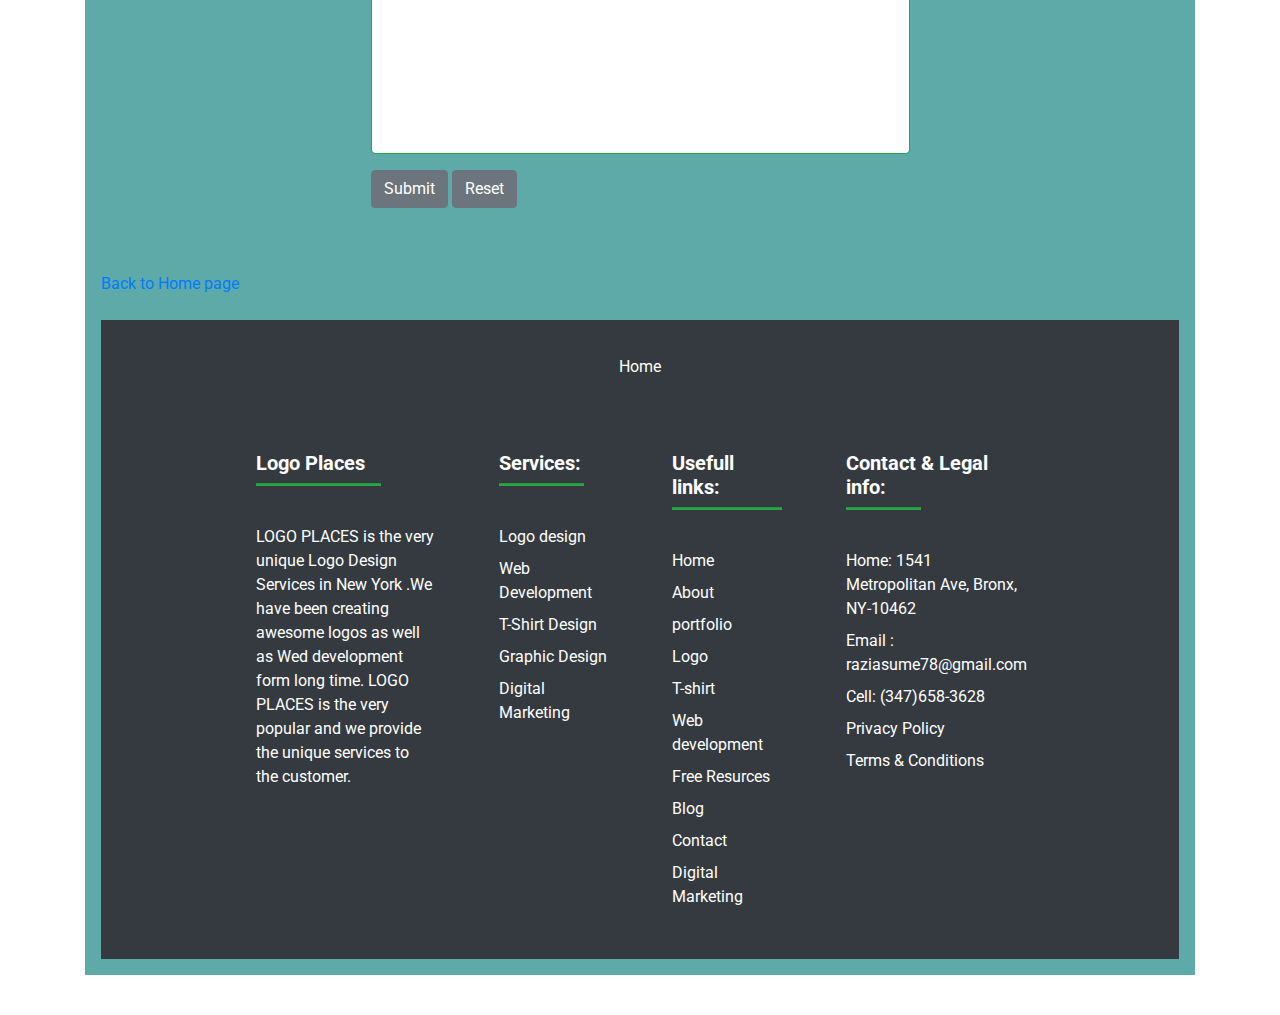
<file: contact.html>
<!doctype html>
<html lang="en">

<head>
    <!-- Required meta tags -->
    <meta charset="utf-8">
    <!-- <meta name="viewport" content="width=device-width, initial-scale=1, shrink-to-fit=no"> -->
    <!-- css links -->

    <link rel="stylesheet" href="style.css">

    <!-- font awesome icon -->
    <link rel="stylesheet" href="https://cdnjs.cloudflare.com/ajax/libs/font-awesome/5.15.1/css/all.min.css"
        integrity="sha512-+4zCK9k+qNFUR5X+cKL9EIR+ZOhtIloNl9GIKS57V1MyNsYpYcUrUeQc9vNfzsWfV28IaLL3i96P9sdNyeRssA=="
        crossorigin="anonymous" />
    <!-- google fonts -->
    <link href="https://fonts.googleapis.com/css2?family=Handlee&family=Montserrat&family=Roboto&display=swap"
        rel="stylesheet">
    <!-- Bootstrap CSS -->
    <link rel="stylesheet" href="https://maxcdn.bootstrapcdn.com/bootstrap/4.0.0/css/bootstrap.min.css"
        integrity="sha384-Gn5384xqQ1aoWXA+058RXPxPg6fy4IWvTNh0E263XmFcJlSAwiGgFAW/dAiS6JXm" crossorigin="anonymous">

    <title>Contact Us</title>


<body>

    <!-- header and navbar section start  -->
    
        <div class="container">
            <header>
                <nav class="navbar navbar-expand-md ">
    
                    <button class="navbar-toggler" type="button" data-toggle="collapse" data-target="#navbarNav"
                        aria-controls="navbarNav" aria-expanded="false" aria-label="Toggle navigation">
                        <span> <i class="fas fa-bars navbar-icon">
    
                            </i></span>
                    </button>
    
                    <a class="navbar-brand" href="index.html"><img src="/image/new logoplace .png" alt="logo"></a>
    
    
                    <div class="collapse navbar-collapse" id="navbarNav">
                        <ul class="navbar-nav ml-auto">
                            <li class="nav-item active">
                                <a class="nav-link text-center text-md-left" href="index.html">HOME <span
                                        class="sr-only">(current)</span></a>
                            </li>
                            <li class="nav-item">
                                <a class="nav-link text-center text-md-left" href="about.html">ABOUT</a>
                            </li>
    
                            <!-- dropdwon start -->
                            <!-- Dropdown -->
                            <li class="nav-item dropdown">
                                <a class="nav-link dropdown-toggle" href="#" id="navbardrop" data-toggle="dropdown">
                                    SERVICES
                                </a>
                                <div class="dropdown-menu">
                                    <a class="dropdown-item" href="#">LOGO DESIGN </a>
                                    <a class="dropdown-item" href="#">GRAPHIC DESIGN</a>
                                    <a class="dropdown-item" href="#"> WORDPRESS WEB DEVELOPMENT</a>
                                    <a class="dropdown-item" href="#">CUSTOM WEB DEVELOPMENT</a>
                                </div>
                            </li>
                            <!-- dropdwon end -->
    
    
    
                            <li class="nav-item">
                                <a class="nav-link text-center text-md-left" href="portfolio.html">PORTFOLIO</a>
                            </li>
    
    
                            <!-- dropdwon start -->
    
                            <li class="nav-item dropdown">
                                <a class="nav-link dropdown-toggle" href="#" id="navbardrop" data-toggle="dropdown">
                                    LOGO DESIGN
                                </a>
    
    
                                <div class="dropdown-menu">
                                    <a class="dropdown-item" href="#">Architecture Logo </a>
                                    <a class="dropdown-item" href="#">Bauty Logo </a>
                                    <a class="dropdown-item" href="#">Brand Logo </a>
                                    <a class="dropdown-item" href="#">Business Logo </a>
                                    <a class="dropdown-item" href="#">Company Logo </a>
                                    <a class="dropdown-item" href="#">Constraction Logo </a>
                                    <a class="dropdown-item" href="#">Doctor Logo </a>
                                    <a class="dropdown-item" href="#">Esports Logo </a>
                                    <a class="dropdown-item" href="#">Fashion Logo </a>
    
                                    <a class="dropdown-item" href="#"> Fitness Logo </a>
                                    <a class="dropdown-item" href="#">Food Logo </a>
                                    <a class="dropdown-item" href="#">Medical Logo </a>
                                    <a class="dropdown-item" href="#">Music Logo </a>
                                    <a class="dropdown-item" href="#">Photography Logo </a>
                                    <a class="dropdown-item" href="#">Real Estate Logo </a>
                                    <a class="dropdown-item" href="#">Restaurant Logo </a>
                                    <a class="dropdown-item" href="#">Social Media Logo </a>
                                    <a class="dropdown-item" href="#">Sports Logo </a>
                                    <a class="dropdown-item" href="#">Sports Logo </a>
                                    <a class="dropdown-item" href="#">Travel Logo </a>
    
                                </div>
                            </li>
                            <!-- dropdwon end -->
                            <li class="nav-item">
                                <a class="nav-link text-center text-md-left  " href="gallery.html">Web Development</a>
                            </li>
    
    
                            <li class="nav-item">
                                <a class="nav-link text-center text-md-left  " href="gallery.html">T-Shirt</a>
                            </li>
    
    
                            <li class="nav-item">
                                <a class="nav-link text-center text-md-left  " href="gallery.html">FREE RESURCES</a>
                            </li>
    
                            <li class="nav-item">
                                <a class="nav-link text-center text-md-left" href="blog.html">BLOG</a>
                            </li>
                            <li class="nav-item">
                                <a class="nav-link text-center text-md-left " href="contact.html">CONTACT</a>
                            </li>
    
                        </ul>
    
                    </div>
                </nav>
    
            </header>
    
            <!-- background img start from here  -->
            <div class="jumbotron big-banner" style="height: 500px; padding-top: 150px; width: 1110px;">
    
            </div>
    
            <!-- background img end from here  -->
            <!-- search section start -->
            <div class="jumbotron">
                <h1 class="heading1" style="text-align:center;">Eye-Catching Creative Logo Design Company !!!</h1>
                <br>
                <form class="form-inline active-pink-4">
                    <input class="form-control form-control-sm mr-3 w-75" type="text"
                        placeholder="Search your branding Logo...." aria-label="Search">
                    <i class="fas fa-search" aria-hidden="true"></i>
                </form>
                <br>
                <button class="btn btn-lg btn-primary mr-3" onclick="location.href ='https://logoplaces.com/logo'"><i
                        class="fas fa-play mr-2" </i>
                    </i>Read More</button>
                <button class="btn btn-lg btn-primary "> <i class="fab fa-youtube mr-3"
                        onclick="window.open('https://logoplaces.com/services')" class="request.callback" </i> </i>Free
                    Checkout</button>
            </div>
    
            <!-- header  section end -->


            <h1> Write her alll page ingo -       ++++++++++++++++++++++++++ </h1>

<!-- contact section start here -->
<div class="contact-section  my-3 p-3 text-white">
    <div class="title  mt-3">
        <h3 class="font-weight-bold text-uppercase text-center">Contact Us</h3>
    </div>
    <form action="" class="w-50 m-auto was-validated">


        <div class="form-group">
            <label for="first Name"> First Name</label>
            <input type="text" class="form-control" name="First Name">
            <div class="valid-feedback" valid</div>
                <div class="invalid-feedback">please enter the your first name </div>
            </div>

            <div class="form-group">
                <label for="Last Name"> Last Name</label>
                <input type="text" class="form-control" name="Last Name">
            </div>


            <div class="form-group">
                <label for="email"> Email</label>
                <input type="text" class="form-control" name="email" required>
                <div class="valid-feedback">valid</div>
                <div class="invalid-feedback">Please enter your valid emial</div>
            </div>


            <div class="form-group">
                <label for="Subject"> Subject</label>
                <input type="text" class="form-control" name="subject ">
            </div>

            <div class="form-group">
                <label for="Message"> Message</label>
                <textarea style="resize:none;" name="message" class="form-control" id="" cols="30" rows="10"></textarea>
            </div>

            <div class="form-group">
                <input type="submit" value="Submit" class="btn btn-secondary">
                <input type="reset" class="btn btn-secondary" value="Reset">
            </div>

    </form>
</div>

<br>
<!-- contact section end here -->
<br>
<a href="index.html">Back to Home page</a>
<br>
<br>
<!-- footer section start -->
<footer class="page-footer bg-dark">


    <div class="container ">
        <div class="row py-4 d-flex align-items-center">


            <div class="col-md-12 text-center ">


                <a href="#">Home</a>
                <a href="#"><i class="fab fa-facebook"></i></a>
                <a href="#"><i class="fab fa-youtube"></i></a>
                <a href="#"><i class="fab fa-instagram"></i></a>
                <a href="#"><i class="fab fa-twitter"></i></a>

            </div>
        </div>
        <div class="container text-center text-md-left mt-5">
            <div class="row">
                <div class="col-md-3 mx-auto mb-4">
                    <h5 class="font-weight-bold">Logo Places</h5>
                    <hr class="bg-success mb-4 mt-0 d-inline-block mx-auto" style="width: 125px; height: 2px ;">
                    <p class=" mt-2 text-white">LOGO PLACES is the very unique Logo Design Services in New York .We have
                        been creating awesome logos as well as Wed development form long time. LOGO PLACES is the very
                        popular and we provide the unique services to the customer.

                    </p>

                </div>
                <div class="col-md-2 mx-auto mb-4">
                    <h5 class="font-weight-bold"> Services:</h5>
                    <hr class="bg-success mb-4 mt-0 d-inline-block mx-auto" style="width: 85px; height: 2px ;">

                    <ul class="list-unstyled">
                        <li class="my-2"><a href="#">Logo design </a></li>
                        <li class="my-2"><a href="#">Web Development</a></li>
                        <li class="my-2"><a href="#">T-Shirt Design</a></li>
                        <li class="my-2"><a href="#">Graphic Design </a></li>
                        <li class="my-2"><a href="#">Digital Marketing </a></li>

                    </ul>
                </div>

                <div class="col-md-2 mx-auto mb-4">
                    <h5 class="font-weight-bold"> Usefull links:</h5>
                    <hr class="bg-success mb-4 mt-0 d-inline-block mx-auto" style="width: 110px; height: 2px ;">

                    <ul class="list-unstyled">
                        <li class="my-2"><a href="#">Home</a></li>
                        <li class="my-2"><a href="#">About</a></li>
                        <li class="my-2"><a href="#">portfolio</a></li>
                        <li class="my-2"><a href="#">Logo </a></li>
                        <li class="my-2"><a href="#">T-shirt</a></li>
                        <li class="my-2"><a href="#">Web development</a></li>
                        <li class="my-2"><a href="#">Free Resurces</a></li>
                        <li class="my-2"><a href="#">Blog</a></li>
                        <li class="my-2"><a href="#">Contact</a></li>
                        <li class="my-2"><a href="#">Digital Marketing </a></li>

                    </ul>

                </div>


                <div class="col-md-3 mx-auto mb-4">
                    <h5 class="font-weight-bold"> Contact & Legal info:</h5>
                    <hr class="bg-success mb-4 mt-0 d-inline-block mx-auto" style="width: 75px; height: 2px ;">

                    <ul class="list-unstyled">
                        <li class="my-2"><a href="#">Home: 1541 Metropolitan Ave, Bronx, NY-10462 </a></li>
                        <li class="my-2"><a href="#">Email : raziasume78@gmail.com</a></li>
                        <li class="my-2"><a href="#">Cell: (347)658-3628 </a></li>
                        <li class="my-2"><a href="#"></a></li>
                        <li class="my-2"><a href="#"> Privacy Policy</a></li>
                        <li class="my-2"><a href="#"> Terms & Conditions</a></li>

                    </ul>
                </div>

            </div>
</footer>
<!-- footer section end -->

</div>

<br>
    <!-- jQuery first, then Popper.js, then Bootstrap JS -->
    <script src="https://code.jquery.com/jquery-3.2.1.slim.min.js"
        integrity="sha384-KJ3o2DKtIkvYIK3UENzmM7KCkRr/rE9/Qpg6aAZGJwFDMVNA/GpGFF93hXpG5KkN"
        crossorigin="anonymous"></script>
    <script src="https://cdnjs.cloudflare.com/ajax/libs/popper.js/1.12.9/umd/popper.min.js"
        integrity="sha384-ApNbgh9B+Y1QKtv3Rn7W3mgPxhU9K/ScQsAP7hUibX39j7fakFPskvXusvfa0b4Q"
        crossorigin="anonymous"></script>
    <script src="https://maxcdn.bootstrapcdn.com/bootstrap/4.0.0/js/bootstrap.min.js"
        integrity="sha384-JZR6Spejh4U02d8jOt6vLEHfe/JQGiRRSQQxSfFWpi1MquVdAyjUar5+76PVCmYl"
        crossorigin="anonymous"></script>
    </body>
    
    </html>
</file>
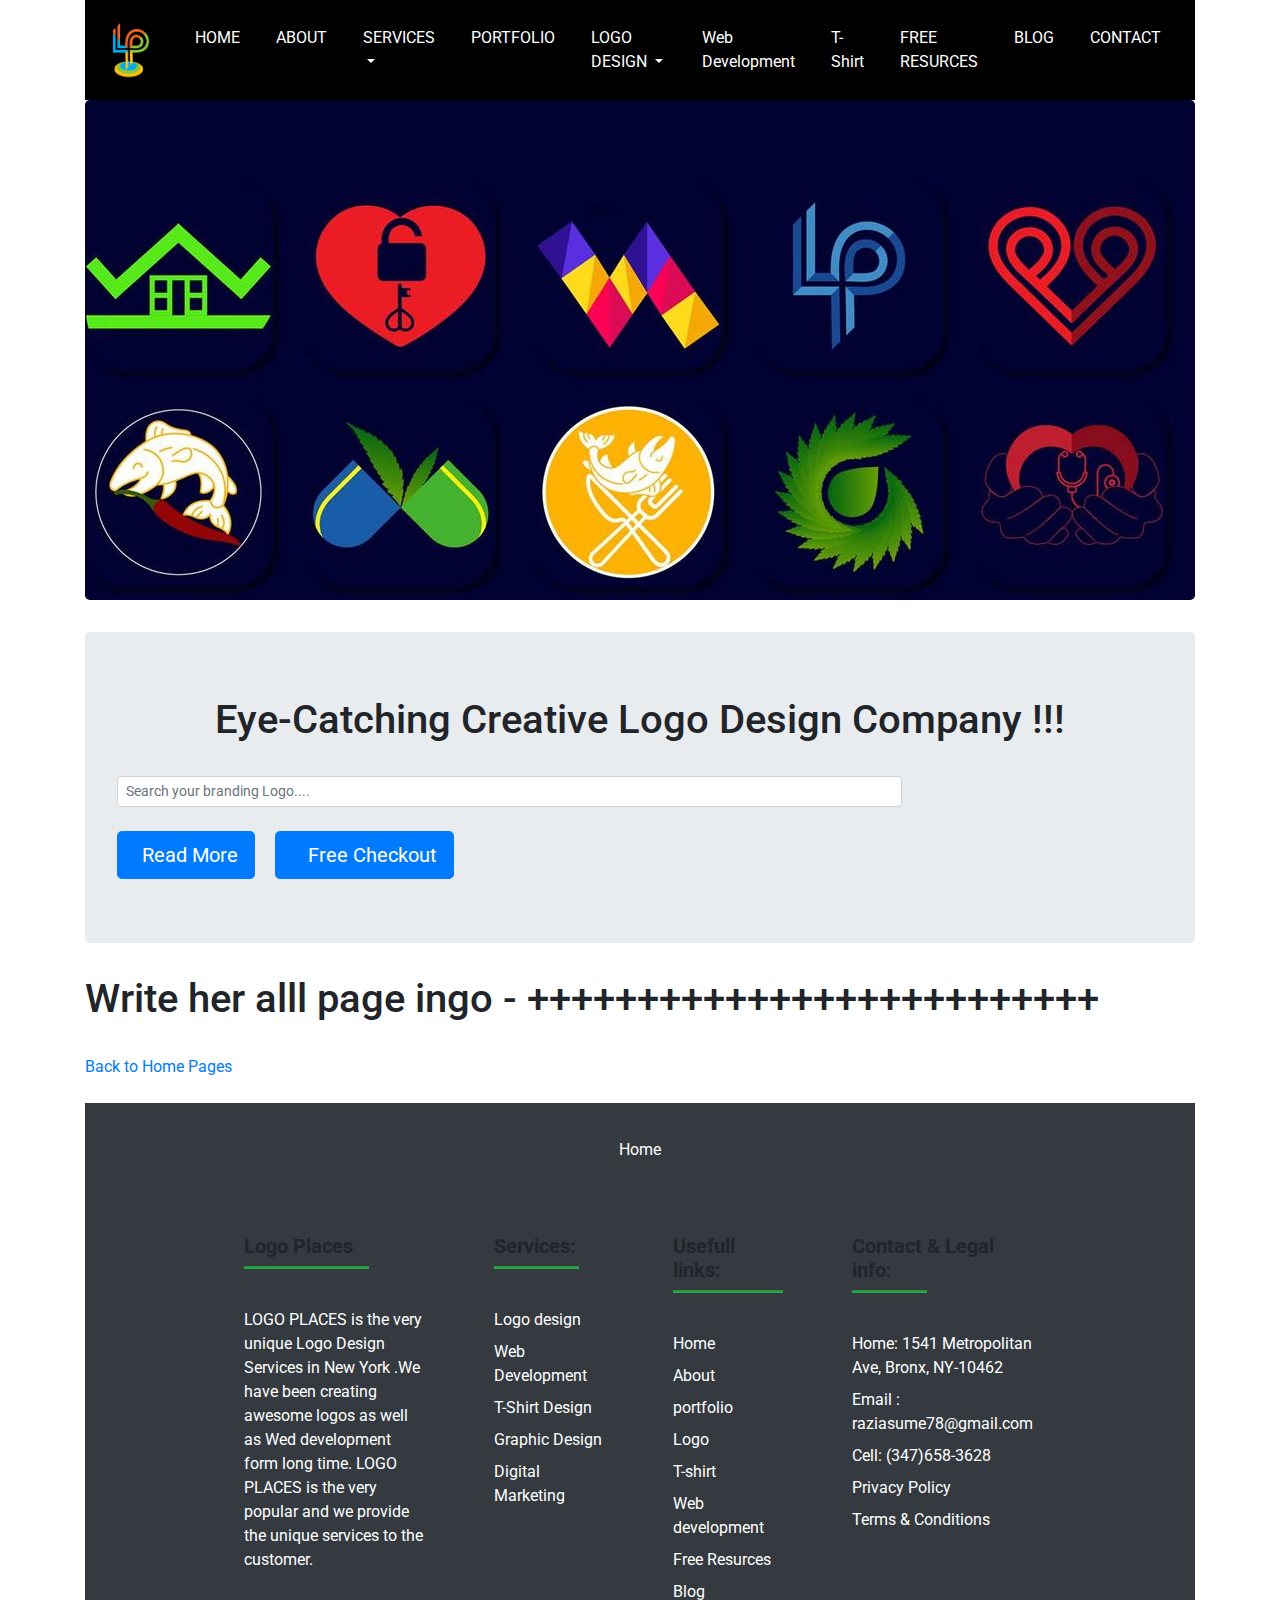
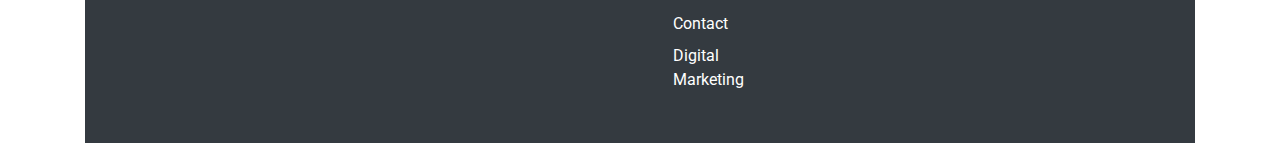
<file: free-resurces.html>
<!doctype html>
<html lang="en">

<head>
    <!-- Required meta tags -->
    <meta charset="utf-8">
    <!-- <meta name="viewport" content="width=device-width, initial-scale=1, shrink-to-fit=no"> -->
    <!-- css links -->

    <link rel="stylesheet" href="style.css">

    <!-- font awesome icon -->
    <link rel="stylesheet" href="https://cdnjs.cloudflare.com/ajax/libs/font-awesome/5.15.1/css/all.min.css"
        integrity="sha512-+4zCK9k+qNFUR5X+cKL9EIR+ZOhtIloNl9GIKS57V1MyNsYpYcUrUeQc9vNfzsWfV28IaLL3i96P9sdNyeRssA=="
        crossorigin="anonymous" />
    <!-- google fonts -->
    <link href="https://fonts.googleapis.com/css2?family=Handlee&family=Montserrat&family=Roboto&display=swap"
        rel="stylesheet">
    <!-- Bootstrap CSS -->
    <link rel="stylesheet" href="https://maxcdn.bootstrapcdn.com/bootstrap/4.0.0/css/bootstrap.min.css"
        integrity="sha384-Gn5384xqQ1aoWXA+058RXPxPg6fy4IWvTNh0E263XmFcJlSAwiGgFAW/dAiS6JXm" crossorigin="anonymous">

    <title>FREE RESURECES</title>


<body>

    <!-- header and navbar section start  -->

    <div class="container">
        <header>
            <nav class="navbar navbar-expand-md ">

                <button class="navbar-toggler" type="button" data-toggle="collapse" data-target="#navbarNav"
                    aria-controls="navbarNav" aria-expanded="false" aria-label="Toggle navigation">
                    <span> <i class="fas fa-bars navbar-icon">

                        </i></span>
                </button>

                <a class="navbar-brand" href="index.html"><img src="/image/new logoplace .png" alt="logo"></a>


                <div class="collapse navbar-collapse" id="navbarNav">
                    <ul class="navbar-nav ml-auto">
                        <li class="nav-item active">
                            <a class="nav-link text-center text-md-left" href="index.html">HOME <span
                                    class="sr-only">(current)</span></a>
                        </li>
                        <li class="nav-item">
                            <a class="nav-link text-center text-md-left" href="about.html">ABOUT</a>
                        </li>

                        <!-- dropdwon start -->
                        <!-- Dropdown -->
                        <li class="nav-item dropdown">
                            <a class="nav-link dropdown-toggle" href="services.html" id="navbardrop"
                                data-toggle="dropdown">
                                SERVICES
                            </a>
                            <div class="dropdown-menu">
                                <a class="dropdown-item" href="logo-design.html">LOGO DESIGN </a>
                                <a class="dropdown-item" href="t-shirt.html">GRAPHIC DESIGN</a>
                                <a class="dropdown-item" href="web-dvelopment.html"> WORDPRESS WEB DEVELOPMENT</a>
                                <a class="dropdown-item" href="web-dvelopment.html">CUSTOM WEB DEVELOPMENT</a>
                            </div>
                        </li>
                        <!-- dropdwon end -->



                        <li class="nav-item">
                            <a class="nav-link text-center text-md-left" href="portfolio.html">PORTFOLIO</a>
                        </li>


                        <!-- dropdwon start -->

                        <li class="nav-item dropdown">
                            <a class="nav-link dropdown-toggle" href="logo-design.html" id="navbardrop"
                                data-toggle="dropdown">
                                LOGO DESIGN
                            </a>


                            <div class="dropdown-menu">
                                <a class="dropdown-item" href="#">Architecture Logo </a>
                                <a class="dropdown-item" href="#">Bauty Logo </a>
                                <a class="dropdown-item" href="#">Brand Logo </a>
                                <a class="dropdown-item" href="#">Business Logo </a>
                                <a class="dropdown-item" href="#">Company Logo </a>
                                <a class="dropdown-item" href="#">Constraction Logo </a>
                                <a class="dropdown-item" href="#">Doctor Logo </a>
                                <a class="dropdown-item" href="#">Esports Logo </a>
                                <a class="dropdown-item" href="#">Fashion Logo </a>

                                <a class="dropdown-item" href="#"> Fitness Logo </a>
                                <a class="dropdown-item" href="#">Food Logo </a>
                                <a class="dropdown-item" href="#">Medical Logo </a>
                                <a class="dropdown-item" href="#">Music Logo </a>
                                <a class="dropdown-item" href="#">Photography Logo </a>
                                <a class="dropdown-item" href="#">Real Estate Logo </a>
                                <a class="dropdown-item" href="#">Restaurant Logo </a>
                                <a class="dropdown-item" href="#">Social Media Logo </a>
                                <a class="dropdown-item" href="#">Sports Logo </a>
                                <a class="dropdown-item" href="#">Sports Logo </a>
                                <a class="dropdown-item" href="#">Travel Logo </a>

                            </div>
                        </li>
                        <!-- dropdwon end -->
                        <li class="nav-item">
                            <a class="nav-link text-center text-md-left  " href="web-development.html">Web
                                Development</a>
                        </li>


                        <li class="nav-item">
                            <a class="nav-link text-center text-md-left  " href="t-shirt.html">T-Shirt</a>
                        </li>


                        <li class="nav-item">
                            <a class="nav-link text-center text-md-left  " href="free-resurces.html">FREE RESURCES</a>
                        </li>

                        <li class="nav-item">
                            <a class="nav-link text-center text-md-left" href="blog.html">BLOG</a>
                        </li>
                        <li class="nav-item">
                            <a class="nav-link text-center text-md-left " href="contact.html">CONTACT</a>
                        </li>

                    </ul>

                </div>
            </nav>

        </header>

        <!-- background img start from here  -->
        <div class="jumbotron big-banner" style="height: 500px; padding-top: 150px; width: 1110px;">

        </div>

        <!-- background img end from here  -->
        <!-- search section start -->
        <div class="jumbotron">
            <h1 class="heading1" style="text-align:center;">Eye-Catching Creative Logo Design Company !!!</h1>
            <br>
            <form class="form-inline active-pink-4">
                <input class="form-control form-control-sm mr-3 w-75" type="text"
                    placeholder="Search your branding Logo...." aria-label="Search">
                <i class="fas fa-search" aria-hidden="true"></i>
            </form>
            <br>
            <button class="btn btn-lg btn-primary mr-3" onclick="location.href ='https://logoplaces.com/logo'"><i
                    class="fas fa-play mr-2" </i>
                </i>Read More</button>
            <button class="btn btn-lg btn-primary "> <i class="fab fa-youtube mr-3"
                    onclick="window.open('https://logoplaces.com/services')" class="request.callback" </i> </i>Free
                Checkout</button>
        </div>

        <!-- header  section end -->


        <h1> Write her alll page ingo - ++++++++++++++++++++++++++ </h1>
        
        <!-- footer section start -->
        <br>
        <a href="index.html">Back to Home Pages</a>
        <br>
        <br>
        <!-- footer section start -->
        <footer class="page-footer bg-dark">


            <div class="container ">
                <div class="row py-4 d-flex align-items-center">


                    <div class="col-md-12 text-center ">


                        <a href="#">Home</a>
                        <a href="#"><i class="fab fa-facebook"></i></a>
                        <a href="#"><i class="fab fa-youtube"></i></a>
                        <a href="#"><i class="fab fa-instagram"></i></a>
                        <a href="#"><i class="fab fa-twitter"></i></a>

                    </div>
                </div>
                <div class="container text-center text-md-left mt-5">
                    <div class="row">
                        <div class="col-md-3 mx-auto mb-4">
                            <h5 class="font-weight-bold">Logo Places</h5>
                            <hr class="bg-success mb-4 mt-0 d-inline-block mx-auto" style="width: 125px; height: 2px ;">
                            <p class=" mt-2 text-white">LOGO PLACES is the very unique Logo Design Services in New York
                                .We have
                                been creating awesome logos as well as Wed development form long time. LOGO PLACES is
                                the very
                                popular and we provide the unique services to the customer.

                            </p>

                        </div>
                        <div class="col-md-2 mx-auto mb-4">
                            <h5 class="font-weight-bold"> Services:</h5>
                            <hr class="bg-success mb-4 mt-0 d-inline-block mx-auto" style="width: 85px; height: 2px ;">

                            <ul class="list-unstyled">
                                <li class="my-2"><a href="#">Logo design </a></li>
                                <li class="my-2"><a href="#">Web Development</a></li>
                                <li class="my-2"><a href="#">T-Shirt Design</a></li>
                                <li class="my-2"><a href="#">Graphic Design </a></li>
                                <li class="my-2"><a href="#">Digital Marketing </a></li>

                            </ul>
                        </div>




                        <div class="col-md-2 mx-auto mb-4">
                            <h5 class="font-weight-bold"> Usefull links:</h5>
                            <hr class="bg-success mb-4 mt-0 d-inline-block mx-auto" style="width: 110px; height: 2px ;">

                            <ul class="list-unstyled">
                                <li class="my-2"><a href="#">Home</a></li>
                                <li class="my-2"><a href="#">About</a></li>
                                <li class="my-2"><a href="#">portfolio</a></li>
                                <li class="my-2"><a href="#">Logo </a></li>
                                <li class="my-2"><a href="#">T-shirt</a></li>
                                <li class="my-2"><a href="#">Web development</a></li>
                                <li class="my-2"><a href="#">Free Resurces</a></li>
                                <li class="my-2"><a href="#">Blog</a></li>
                                <li class="my-2"><a href="#">Contact</a></li>
                                <li class="my-2"><a href="#">Digital Marketing </a></li>

                            </ul>

                        </div>


                        <div class="col-md-3 mx-auto mb-4">
                            <h5 class="font-weight-bold"> Contact & Legal info:</h5>
                            <hr class="bg-success mb-4 mt-0 d-inline-block mx-auto" style="width: 75px; height: 2px ;">

                            <ul class="list-unstyled">
                                <li class="my-2"><a href="#">Home: 1541 Metropolitan Ave, Bronx, NY-10462 </a></li>
                                <li class="my-2"><a href="#">Email : raziasume78@gmail.com</a></li>
                                <li class="my-2"><a href="#">Cell: (347)658-3628 </a></li>
                                <li class="my-2"><a href="#"></a></li>
                                <li class="my-2"><a href="#"> Privacy Policy</a></li>
                                <li class="my-2"><a href="#"> Terms & Conditions</a></li>

                            </ul>
                        </div>

                    </div>
        </footer>
        <!-- footer section end -->

    </div>

    <br>

  
    <!-- jQuery first, then Popper.js, then Bootstrap JS -->
    <script src="https://code.jquery.com/jquery-3.2.1.slim.min.js"
        integrity="sha384-KJ3o2DKtIkvYIK3UENzmM7KCkRr/rE9/Qpg6aAZGJwFDMVNA/GpGFF93hXpG5KkN"
        crossorigin="anonymous"></script>
    <script src="https://cdnjs.cloudflare.com/ajax/libs/popper.js/1.12.9/umd/popper.min.js"
        integrity="sha384-ApNbgh9B+Y1QKtv3Rn7W3mgPxhU9K/ScQsAP7hUibX39j7fakFPskvXusvfa0b4Q"
        crossorigin="anonymous"></script>
    <script src="https://maxcdn.bootstrapcdn.com/bootstrap/4.0.0/js/bootstrap.min.js"
        integrity="sha384-JZR6Spejh4U02d8jOt6vLEHfe/JQGiRRSQQxSfFWpi1MquVdAyjUar5+76PVCmYl"
        crossorigin="anonymous"></script>
</body>

</html>
</file>
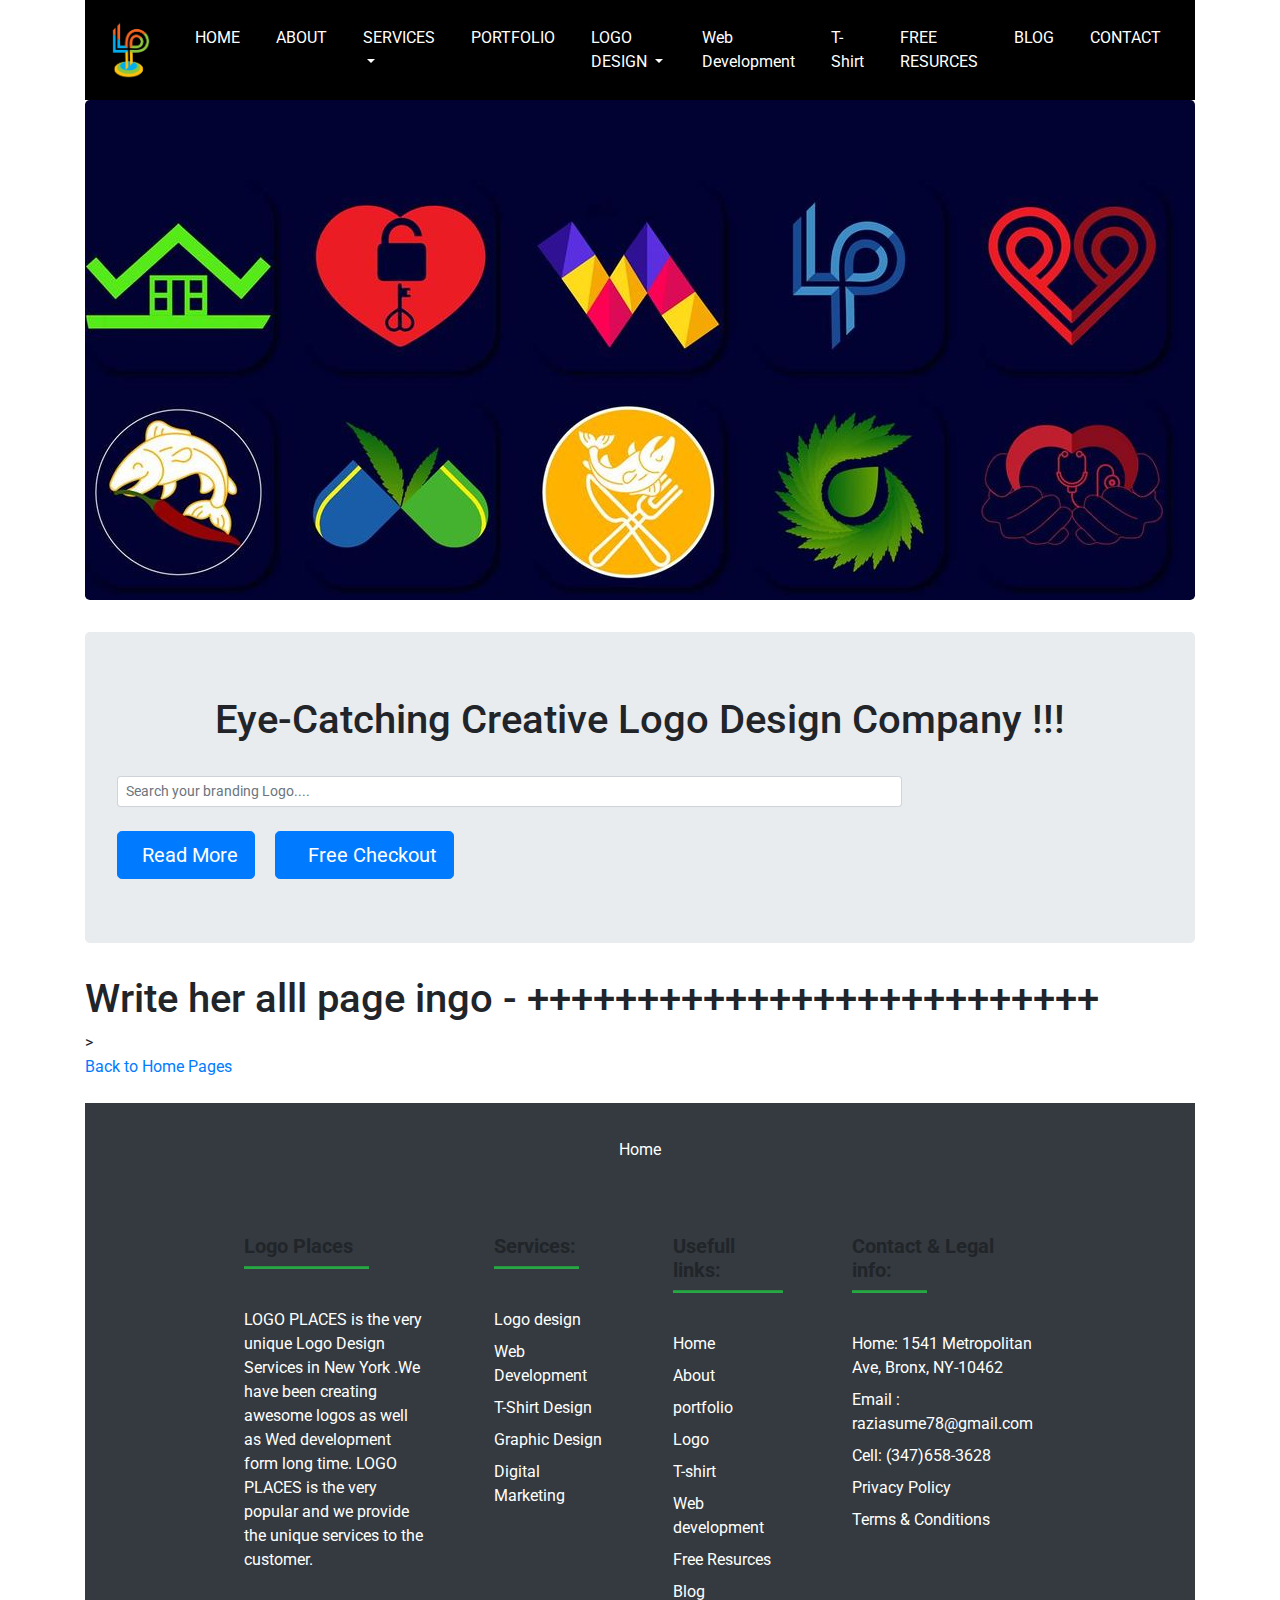
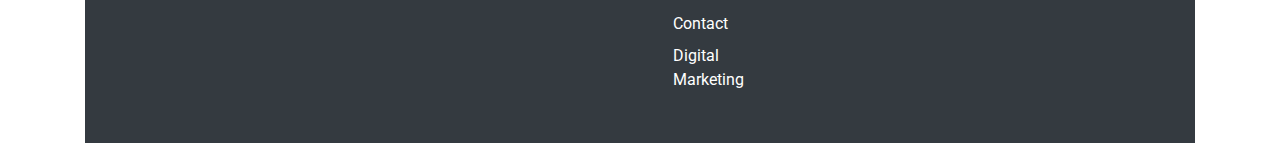
<file: logo-design.html>
<!doctype html>
<html lang="en">

<head>
    <!-- Required meta tags -->
    <meta charset="utf-8">
    <!-- <meta name="viewport" content="width=device-width, initial-scale=1, shrink-to-fit=no"> -->
    <!-- css links -->

    <link rel="stylesheet" href="style.css">

    <!-- font awesome icon -->
    <link rel="stylesheet" href="https://cdnjs.cloudflare.com/ajax/libs/font-awesome/5.15.1/css/all.min.css"
        integrity="sha512-+4zCK9k+qNFUR5X+cKL9EIR+ZOhtIloNl9GIKS57V1MyNsYpYcUrUeQc9vNfzsWfV28IaLL3i96P9sdNyeRssA=="
        crossorigin="anonymous" />
    <!-- google fonts -->
    <link href="https://fonts.googleapis.com/css2?family=Handlee&family=Montserrat&family=Roboto&display=swap"
        rel="stylesheet">
    <!-- Bootstrap CSS -->
    <link rel="stylesheet" href="https://maxcdn.bootstrapcdn.com/bootstrap/4.0.0/css/bootstrap.min.css"
        integrity="sha384-Gn5384xqQ1aoWXA+058RXPxPg6fy4IWvTNh0E263XmFcJlSAwiGgFAW/dAiS6JXm" crossorigin="anonymous">

    <title>LOGO DESIGN</title>


<body>

    <!-- header and navbar section start  -->

    <div class="container">
        <header>
            <nav class="navbar navbar-expand-md ">

                <button class="navbar-toggler" type="button" data-toggle="collapse" data-target="#navbarNav"
                    aria-controls="navbarNav" aria-expanded="false" aria-label="Toggle navigation">
                    <span> <i class="fas fa-bars navbar-icon">

                        </i></span>
                </button>

                <a class="navbar-brand" href="index.html"><img src="/image/new logoplace .png" alt="logo"></a>


                <div class="collapse navbar-collapse" id="navbarNav">
                    <ul class="navbar-nav ml-auto">
                        <li class="nav-item active">
                            <a class="nav-link text-center text-md-left" href="index.html">HOME <span
                                    class="sr-only">(current)</span></a>
                        </li>
                        <li class="nav-item">
                            <a class="nav-link text-center text-md-left" href="about.html">ABOUT</a>
                        </li>

                        <!-- dropdwon start -->
                        <!-- Dropdown -->
                        <li class="nav-item dropdown">
                            <a class="nav-link dropdown-toggle" href="services.html" id="navbardrop"
                                data-toggle="dropdown">
                                SERVICES
                            </a>
                            <div class="dropdown-menu">
                                <a class="dropdown-item" href="logo-design.html">LOGO DESIGN </a>
                                <a class="dropdown-item" href="t-shirt.html">GRAPHIC DESIGN</a>
                                <a class="dropdown-item" href="web-dvelopment.html"> WORDPRESS WEB DEVELOPMENT</a>
                                <a class="dropdown-item" href="web-dvelopment.html">CUSTOM WEB DEVELOPMENT</a>
                            </div>
                        </li>
                        <!-- dropdwon end -->



                        <li class="nav-item">
                            <a class="nav-link text-center text-md-left" href="portfolio.html">PORTFOLIO</a>
                        </li>


                        <!-- dropdwon start -->

                        <li class="nav-item dropdown">
                            <a class="nav-link dropdown-toggle" href="logo-design.html" id="navbardrop"
                                data-toggle="dropdown">
                                LOGO DESIGN
                            </a>


                            <div class="dropdown-menu">
                                <a class="dropdown-item" href="#">Architecture Logo </a>
                                <a class="dropdown-item" href="#">Bauty Logo </a>
                                <a class="dropdown-item" href="#">Brand Logo </a>
                                <a class="dropdown-item" href="#">Business Logo </a>
                                <a class="dropdown-item" href="#">Company Logo </a>
                                <a class="dropdown-item" href="#">Constraction Logo </a>
                                <a class="dropdown-item" href="#">Doctor Logo </a>
                                <a class="dropdown-item" href="#">Esports Logo </a>
                                <a class="dropdown-item" href="#">Fashion Logo </a>

                                <a class="dropdown-item" href="#"> Fitness Logo </a>
                                <a class="dropdown-item" href="#">Food Logo </a>
                                <a class="dropdown-item" href="#">Medical Logo </a>
                                <a class="dropdown-item" href="#">Music Logo </a>
                                <a class="dropdown-item" href="#">Photography Logo </a>
                                <a class="dropdown-item" href="#">Real Estate Logo </a>
                                <a class="dropdown-item" href="#">Restaurant Logo </a>
                                <a class="dropdown-item" href="#">Social Media Logo </a>
                                <a class="dropdown-item" href="#">Sports Logo </a>
                                <a class="dropdown-item" href="#">Sports Logo </a>
                                <a class="dropdown-item" href="#">Travel Logo </a>

                            </div>
                        </li>
                        <!-- dropdwon end -->
                        <li class="nav-item">
                            <a class="nav-link text-center text-md-left  " href="web-development.html">Web
                                Development</a>
                        </li>


                        <li class="nav-item">
                            <a class="nav-link text-center text-md-left  " href="t-shirt.html">T-Shirt</a>
                        </li>


                        <li class="nav-item">
                            <a class="nav-link text-center text-md-left  " href="free-resurces.html">FREE RESURCES</a>
                        </li>

                        <li class="nav-item">
                            <a class="nav-link text-center text-md-left" href="blog.html">BLOG</a>
                        </li>
                        <li class="nav-item">
                            <a class="nav-link text-center text-md-left " href="contact.html">CONTACT</a>
                        </li>

                    </ul>

                </div>
            </nav>

        </header>

        <!-- background img start from here  -->
        <div class="jumbotron big-banner" style="height: 500px; padding-top: 150px; width: 1110px;">

        </div>

        <!-- background img end from here  -->
        <!-- search section start -->
        <div class="jumbotron">
            <h1 class="heading1" style="text-align:center;">Eye-Catching Creative Logo Design Company !!!</h1>
            <br>
            <form class="form-inline active-pink-4">
                <input class="form-control form-control-sm mr-3 w-75" type="text"
                    placeholder="Search your branding Logo...." aria-label="Search">
                <i class="fas fa-search" aria-hidden="true"></i>
            </form>
            <br>
            <button class="btn btn-lg btn-primary mr-3" onclick="location.href ='https://logoplaces.com/logo'"><i
                    class="fas fa-play mr-2" </i>
                </i>Read More</button>
            <button class="btn btn-lg btn-primary "> <i class="fab fa-youtube mr-3"
                    onclick="window.open('https://logoplaces.com/services')" class="request.callback" </i> </i>Free
                Checkout</button>
        </div>

        <!-- header  section end -->


        <h1> Write her alll page ingo - ++++++++++++++++++++++++++ </h1>
        >
        <!-- footer section start -->
        <br>
        <a href="index.html">Back to Home Pages</a>
        <br>
        <br>
        <!-- footer section start -->
        <footer class="page-footer bg-dark">


            <div class="container ">
                <div class="row py-4 d-flex align-items-center">


                    <div class="col-md-12 text-center ">


                        <a href="#">Home</a>
                        <a href="#"><i class="fab fa-facebook"></i></a>
                        <a href="#"><i class="fab fa-youtube"></i></a>
                        <a href="#"><i class="fab fa-instagram"></i></a>
                        <a href="#"><i class="fab fa-twitter"></i></a>

                    </div>
                </div>
                <div class="container text-center text-md-left mt-5">
                    <div class="row">
                        <div class="col-md-3 mx-auto mb-4">
                            <h5 class="font-weight-bold">Logo Places</h5>
                            <hr class="bg-success mb-4 mt-0 d-inline-block mx-auto" style="width: 125px; height: 2px ;">
                            <p class=" mt-2 text-white">LOGO PLACES is the very unique Logo Design Services in New York
                                .We have
                                been creating awesome logos as well as Wed development form long time. LOGO PLACES is
                                the very
                                popular and we provide the unique services to the customer.

                            </p>

                        </div>
                        <div class="col-md-2 mx-auto mb-4">
                            <h5 class="font-weight-bold"> Services:</h5>
                            <hr class="bg-success mb-4 mt-0 d-inline-block mx-auto" style="width: 85px; height: 2px ;">

                            <ul class="list-unstyled">
                                <li class="my-2"><a href="#">Logo design </a></li>
                                <li class="my-2"><a href="#">Web Development</a></li>
                                <li class="my-2"><a href="#">T-Shirt Design</a></li>
                                <li class="my-2"><a href="#">Graphic Design </a></li>
                                <li class="my-2"><a href="#">Digital Marketing </a></li>

                            </ul>
                        </div>




                        <div class="col-md-2 mx-auto mb-4">
                            <h5 class="font-weight-bold"> Usefull links:</h5>
                            <hr class="bg-success mb-4 mt-0 d-inline-block mx-auto" style="width: 110px; height: 2px ;">

                            <ul class="list-unstyled">
                                <li class="my-2"><a href="#">Home</a></li>
                                <li class="my-2"><a href="#">About</a></li>
                                <li class="my-2"><a href="#">portfolio</a></li>
                                <li class="my-2"><a href="#">Logo </a></li>
                                <li class="my-2"><a href="#">T-shirt</a></li>
                                <li class="my-2"><a href="#">Web development</a></li>
                                <li class="my-2"><a href="#">Free Resurces</a></li>
                                <li class="my-2"><a href="#">Blog</a></li>
                                <li class="my-2"><a href="#">Contact</a></li>
                                <li class="my-2"><a href="#">Digital Marketing </a></li>

                            </ul>

                        </div>


                        <div class="col-md-3 mx-auto mb-4">
                            <h5 class="font-weight-bold"> Contact & Legal info:</h5>
                            <hr class="bg-success mb-4 mt-0 d-inline-block mx-auto" style="width: 75px; height: 2px ;">

                            <ul class="list-unstyled">
                                <li class="my-2"><a href="#">Home: 1541 Metropolitan Ave, Bronx, NY-10462 </a></li>
                                <li class="my-2"><a href="#">Email : raziasume78@gmail.com</a></li>
                                <li class="my-2"><a href="#">Cell: (347)658-3628 </a></li>
                                <li class="my-2"><a href="#"></a></li>
                                <li class="my-2"><a href="#"> Privacy Policy</a></li>
                                <li class="my-2"><a href="#"> Terms & Conditions</a></li>

                            </ul>
                        </div>

                    </div>
        </footer>
        <!-- footer section end -->

    </div>

    <br>
    <!-- jQuery first, then Popper.js, then Bootstrap JS -->
    <script src="https://code.jquery.com/jquery-3.2.1.slim.min.js"
        integrity="sha384-KJ3o2DKtIkvYIK3UENzmM7KCkRr/rE9/Qpg6aAZGJwFDMVNA/GpGFF93hXpG5KkN"
        crossorigin="anonymous"></script>
    <script src="https://cdnjs.cloudflare.com/ajax/libs/popper.js/1.12.9/umd/popper.min.js"
        integrity="sha384-ApNbgh9B+Y1QKtv3Rn7W3mgPxhU9K/ScQsAP7hUibX39j7fakFPskvXusvfa0b4Q"
        crossorigin="anonymous"></script>
    <script src="https://maxcdn.bootstrapcdn.com/bootstrap/4.0.0/js/bootstrap.min.js"
        integrity="sha384-JZR6Spejh4U02d8jOt6vLEHfe/JQGiRRSQQxSfFWpi1MquVdAyjUar5+76PVCmYl"
        crossorigin="anonymous"></script>
</body>

</html>
</file>
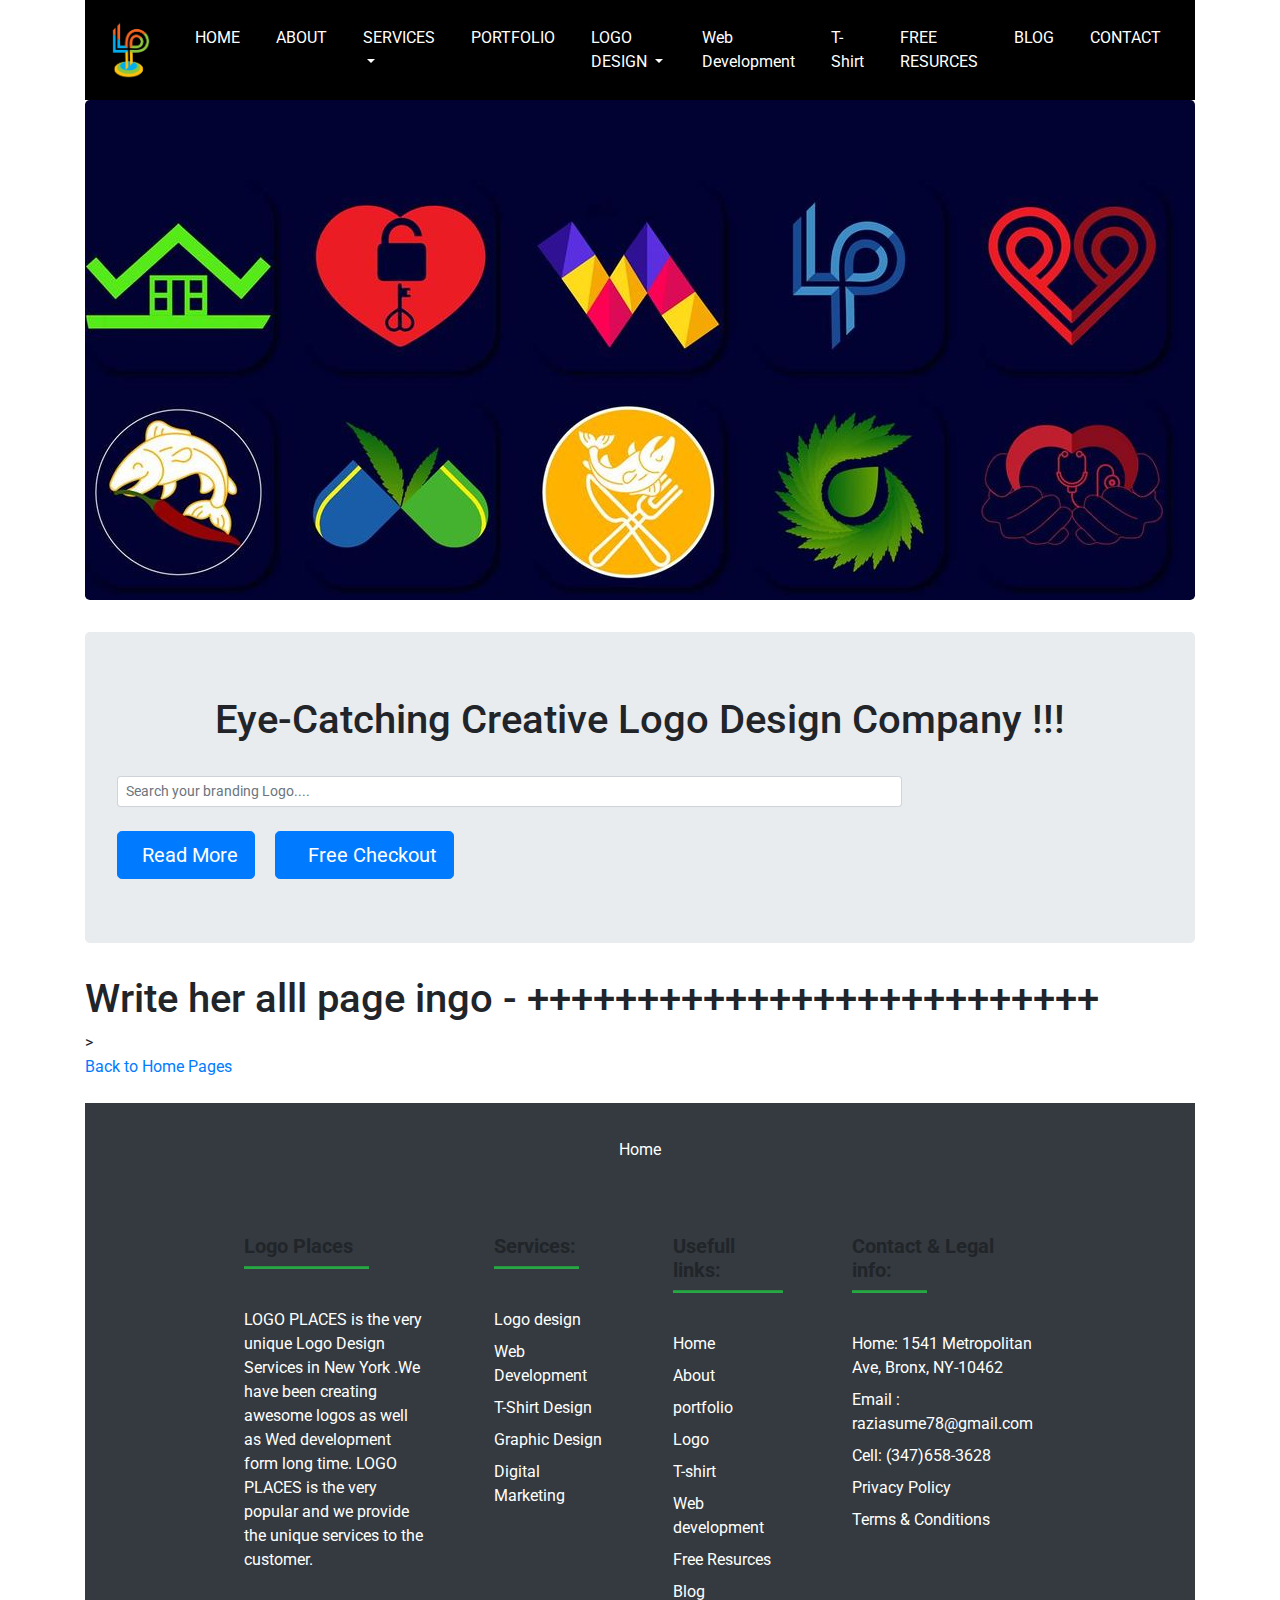
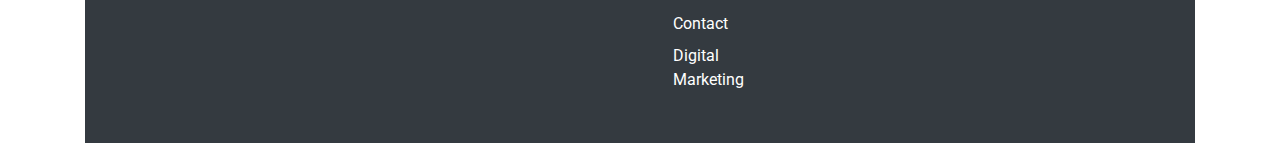
<file: portofolio.html>
<!doctype html>
<html lang="en">

<head>
    <!-- Required meta tags -->
    <meta charset="utf-8">
    <!-- <meta name="viewport" content="width=device-width, initial-scale=1, shrink-to-fit=no"> -->
    <!-- css links -->

    <link rel="stylesheet" href="style.css">

    <!-- font awesome icon -->
    <link rel="stylesheet" href="https://cdnjs.cloudflare.com/ajax/libs/font-awesome/5.15.1/css/all.min.css"
        integrity="sha512-+4zCK9k+qNFUR5X+cKL9EIR+ZOhtIloNl9GIKS57V1MyNsYpYcUrUeQc9vNfzsWfV28IaLL3i96P9sdNyeRssA=="
        crossorigin="anonymous" />
    <!-- google fonts -->
    <link href="https://fonts.googleapis.com/css2?family=Handlee&family=Montserrat&family=Roboto&display=swap"
        rel="stylesheet">
    <!-- Bootstrap CSS -->
    <link rel="stylesheet" href="https://maxcdn.bootstrapcdn.com/bootstrap/4.0.0/css/bootstrap.min.css"
        integrity="sha384-Gn5384xqQ1aoWXA+058RXPxPg6fy4IWvTNh0E263XmFcJlSAwiGgFAW/dAiS6JXm" crossorigin="anonymous">

    <title>PORTFOLIO</title>


<body>

    <!-- header and navbar section start  -->

    <div class="container">
        <header>
            <nav class="navbar navbar-expand-md ">

                <button class="navbar-toggler" type="button" data-toggle="collapse" data-target="#navbarNav"
                    aria-controls="navbarNav" aria-expanded="false" aria-label="Toggle navigation">
                    <span> <i class="fas fa-bars navbar-icon">

                        </i></span>
                </button>

                <a class="navbar-brand" href="index.html"><img src="/image/new logoplace .png" alt="logo"></a>


                <div class="collapse navbar-collapse" id="navbarNav">
                    <ul class="navbar-nav ml-auto">
                        <li class="nav-item active">
                            <a class="nav-link text-center text-md-left" href="index.html">HOME <span
                                    class="sr-only">(current)</span></a>
                        </li>
                        <li class="nav-item">
                            <a class="nav-link text-center text-md-left" href="about.html">ABOUT</a>
                        </li>

                        <!-- dropdwon start -->
                        <!-- Dropdown -->
                        <li class="nav-item dropdown">
                            <a class="nav-link dropdown-toggle" href="services.html" id="navbardrop"
                                data-toggle="dropdown">
                                SERVICES
                            </a>
                            <div class="dropdown-menu">
                                <a class="dropdown-item" href="logo-design.html">LOGO DESIGN </a>
                                <a class="dropdown-item" href="t-shirt.html">GRAPHIC DESIGN</a>
                                <a class="dropdown-item" href="web-dvelopment.html"> WORDPRESS WEB DEVELOPMENT</a>
                                <a class="dropdown-item" href="web-dvelopment.html">CUSTOM WEB DEVELOPMENT</a>
                            </div>
                        </li>
                        <!-- dropdwon end -->



                        <li class="nav-item">
                            <a class="nav-link text-center text-md-left" href="portfolio.html">PORTFOLIO</a>
                        </li>


                        <!-- dropdwon start -->

                        <li class="nav-item dropdown">
                            <a class="nav-link dropdown-toggle" href="logo-design.html" id="navbardrop"
                                data-toggle="dropdown">
                                LOGO DESIGN
                            </a>


                            <div class="dropdown-menu">
                                <a class="dropdown-item" href="#">Architecture Logo </a>
                                <a class="dropdown-item" href="#">Bauty Logo </a>
                                <a class="dropdown-item" href="#">Brand Logo </a>
                                <a class="dropdown-item" href="#">Business Logo </a>
                                <a class="dropdown-item" href="#">Company Logo </a>
                                <a class="dropdown-item" href="#">Constraction Logo </a>
                                <a class="dropdown-item" href="#">Doctor Logo </a>
                                <a class="dropdown-item" href="#">Esports Logo </a>
                                <a class="dropdown-item" href="#">Fashion Logo </a>

                                <a class="dropdown-item" href="#"> Fitness Logo </a>
                                <a class="dropdown-item" href="#">Food Logo </a>
                                <a class="dropdown-item" href="#">Medical Logo </a>
                                <a class="dropdown-item" href="#">Music Logo </a>
                                <a class="dropdown-item" href="#">Photography Logo </a>
                                <a class="dropdown-item" href="#">Real Estate Logo </a>
                                <a class="dropdown-item" href="#">Restaurant Logo </a>
                                <a class="dropdown-item" href="#">Social Media Logo </a>
                                <a class="dropdown-item" href="#">Sports Logo </a>
                                <a class="dropdown-item" href="#">Sports Logo </a>
                                <a class="dropdown-item" href="#">Travel Logo </a>

                            </div>
                        </li>
                        <!-- dropdwon end -->
                        <li class="nav-item">
                            <a class="nav-link text-center text-md-left  " href="web-development.html">Web
                                Development</a>
                        </li>


                        <li class="nav-item">
                            <a class="nav-link text-center text-md-left  " href="t-shirt.html">T-Shirt</a>
                        </li>


                        <li class="nav-item">
                            <a class="nav-link text-center text-md-left  " href="free-resurces.html">FREE RESURCES</a>
                        </li>

                        <li class="nav-item">
                            <a class="nav-link text-center text-md-left" href="blog.html">BLOG</a>
                        </li>
                        <li class="nav-item">
                            <a class="nav-link text-center text-md-left " href="contact.html">CONTACT</a>
                        </li>

                    </ul>

                </div>
            </nav>

        </header>

        <!-- background img start from here  -->
        <div class="jumbotron big-banner" style="height: 500px; padding-top: 150px; width: 1110px;">

        </div>

        <!-- background img end from here  -->
        <!-- search section start -->
        <div class="jumbotron">
            <h1 class="heading1" style="text-align:center;">Eye-Catching Creative Logo Design Company !!!</h1>
            <br>
            <form class="form-inline active-pink-4">
                <input class="form-control form-control-sm mr-3 w-75" type="text"
                    placeholder="Search your branding Logo...." aria-label="Search">
                <i class="fas fa-search" aria-hidden="true"></i>
            </form>
            <br>
            <button class="btn btn-lg btn-primary mr-3" onclick="location.href ='https://logoplaces.com/logo'"><i
                    class="fas fa-play mr-2" </i>
                </i>Read More</button>
            <button class="btn btn-lg btn-primary "> <i class="fab fa-youtube mr-3"
                    onclick="window.open('https://logoplaces.com/services')" class="request.callback" </i> </i>Free
                Checkout</button>
        </div>

        <!-- header  section end -->


        <h1> Write her alll page ingo - ++++++++++++++++++++++++++ </h1>
        >
        <!-- footer section start -->

        <br>
        <a href="index.html">Back to Home Pages</a>
        <br>
        <br>
        <!-- footer section start -->
        <footer class="page-footer bg-dark">


            <div class="container ">
                <div class="row py-4 d-flex align-items-center">


                    <div class="col-md-12 text-center ">


                        <a href="#">Home</a>
                        <a href="#"><i class="fab fa-facebook"></i></a>
                        <a href="#"><i class="fab fa-youtube"></i></a>
                        <a href="#"><i class="fab fa-instagram"></i></a>
                        <a href="#"><i class="fab fa-twitter"></i></a>

                    </div>
                </div>
                <div class="container text-center text-md-left mt-5">
                    <div class="row">
                        <div class="col-md-3 mx-auto mb-4">
                            <h5 class="font-weight-bold">Logo Places</h5>
                            <hr class="bg-success mb-4 mt-0 d-inline-block mx-auto" style="width: 125px; height: 2px ;">
                            <p class=" mt-2 text-white">LOGO PLACES is the very unique Logo Design Services in New York
                                .We have
                                been creating awesome logos as well as Wed development form long time. LOGO PLACES is
                                the very
                                popular and we provide the unique services to the customer.

                            </p>

                        </div>
                        <div class="col-md-2 mx-auto mb-4">
                            <h5 class="font-weight-bold"> Services:</h5>
                            <hr class="bg-success mb-4 mt-0 d-inline-block mx-auto" style="width: 85px; height: 2px ;">

                            <ul class="list-unstyled">
                                <li class="my-2"><a href="#">Logo design </a></li>
                                <li class="my-2"><a href="#">Web Development</a></li>
                                <li class="my-2"><a href="#">T-Shirt Design</a></li>
                                <li class="my-2"><a href="#">Graphic Design </a></li>
                                <li class="my-2"><a href="#">Digital Marketing </a></li>

                            </ul>
                        </div>




                        <div class="col-md-2 mx-auto mb-4">
                            <h5 class="font-weight-bold"> Usefull links:</h5>
                            <hr class="bg-success mb-4 mt-0 d-inline-block mx-auto" style="width: 110px; height: 2px ;">

                            <ul class="list-unstyled">
                                <li class="my-2"><a href="#">Home</a></li>
                                <li class="my-2"><a href="#">About</a></li>
                                <li class="my-2"><a href="#">portfolio</a></li>
                                <li class="my-2"><a href="#">Logo </a></li>
                                <li class="my-2"><a href="#">T-shirt</a></li>
                                <li class="my-2"><a href="#">Web development</a></li>
                                <li class="my-2"><a href="#">Free Resurces</a></li>
                                <li class="my-2"><a href="#">Blog</a></li>
                                <li class="my-2"><a href="#">Contact</a></li>
                                <li class="my-2"><a href="#">Digital Marketing </a></li>

                            </ul>

                        </div>


                        <div class="col-md-3 mx-auto mb-4">
                            <h5 class="font-weight-bold"> Contact & Legal info:</h5>
                            <hr class="bg-success mb-4 mt-0 d-inline-block mx-auto" style="width: 75px; height: 2px ;">

                            <ul class="list-unstyled">
                                <li class="my-2"><a href="#">Home: 1541 Metropolitan Ave, Bronx, NY-10462 </a></li>
                                <li class="my-2"><a href="#">Email : raziasume78@gmail.com</a></li>
                                <li class="my-2"><a href="#">Cell: (347)658-3628 </a></li>
                                <li class="my-2"><a href="#"></a></li>
                                <li class="my-2"><a href="#"> Privacy Policy</a></li>
                                <li class="my-2"><a href="#"> Terms & Conditions</a></li>

                            </ul>
                        </div>

                    </div>
        </footer>
        <!-- footer section end -->

    </div>

    <br>
    <!-- jQuery first, then Popper.js, then Bootstrap JS -->
    <script src="https://code.jquery.com/jquery-3.2.1.slim.min.js"
        integrity="sha384-KJ3o2DKtIkvYIK3UENzmM7KCkRr/rE9/Qpg6aAZGJwFDMVNA/GpGFF93hXpG5KkN"
        crossorigin="anonymous"></script>
    <script src="https://cdnjs.cloudflare.com/ajax/libs/popper.js/1.12.9/umd/popper.min.js"
        integrity="sha384-ApNbgh9B+Y1QKtv3Rn7W3mgPxhU9K/ScQsAP7hUibX39j7fakFPskvXusvfa0b4Q"
        crossorigin="anonymous"></script>
    <script src="https://maxcdn.bootstrapcdn.com/bootstrap/4.0.0/js/bootstrap.min.js"
        integrity="sha384-JZR6Spejh4U02d8jOt6vLEHfe/JQGiRRSQQxSfFWpi1MquVdAyjUar5+76PVCmYl"
        crossorigin="anonymous"></script>
</body>

</html>
</file>
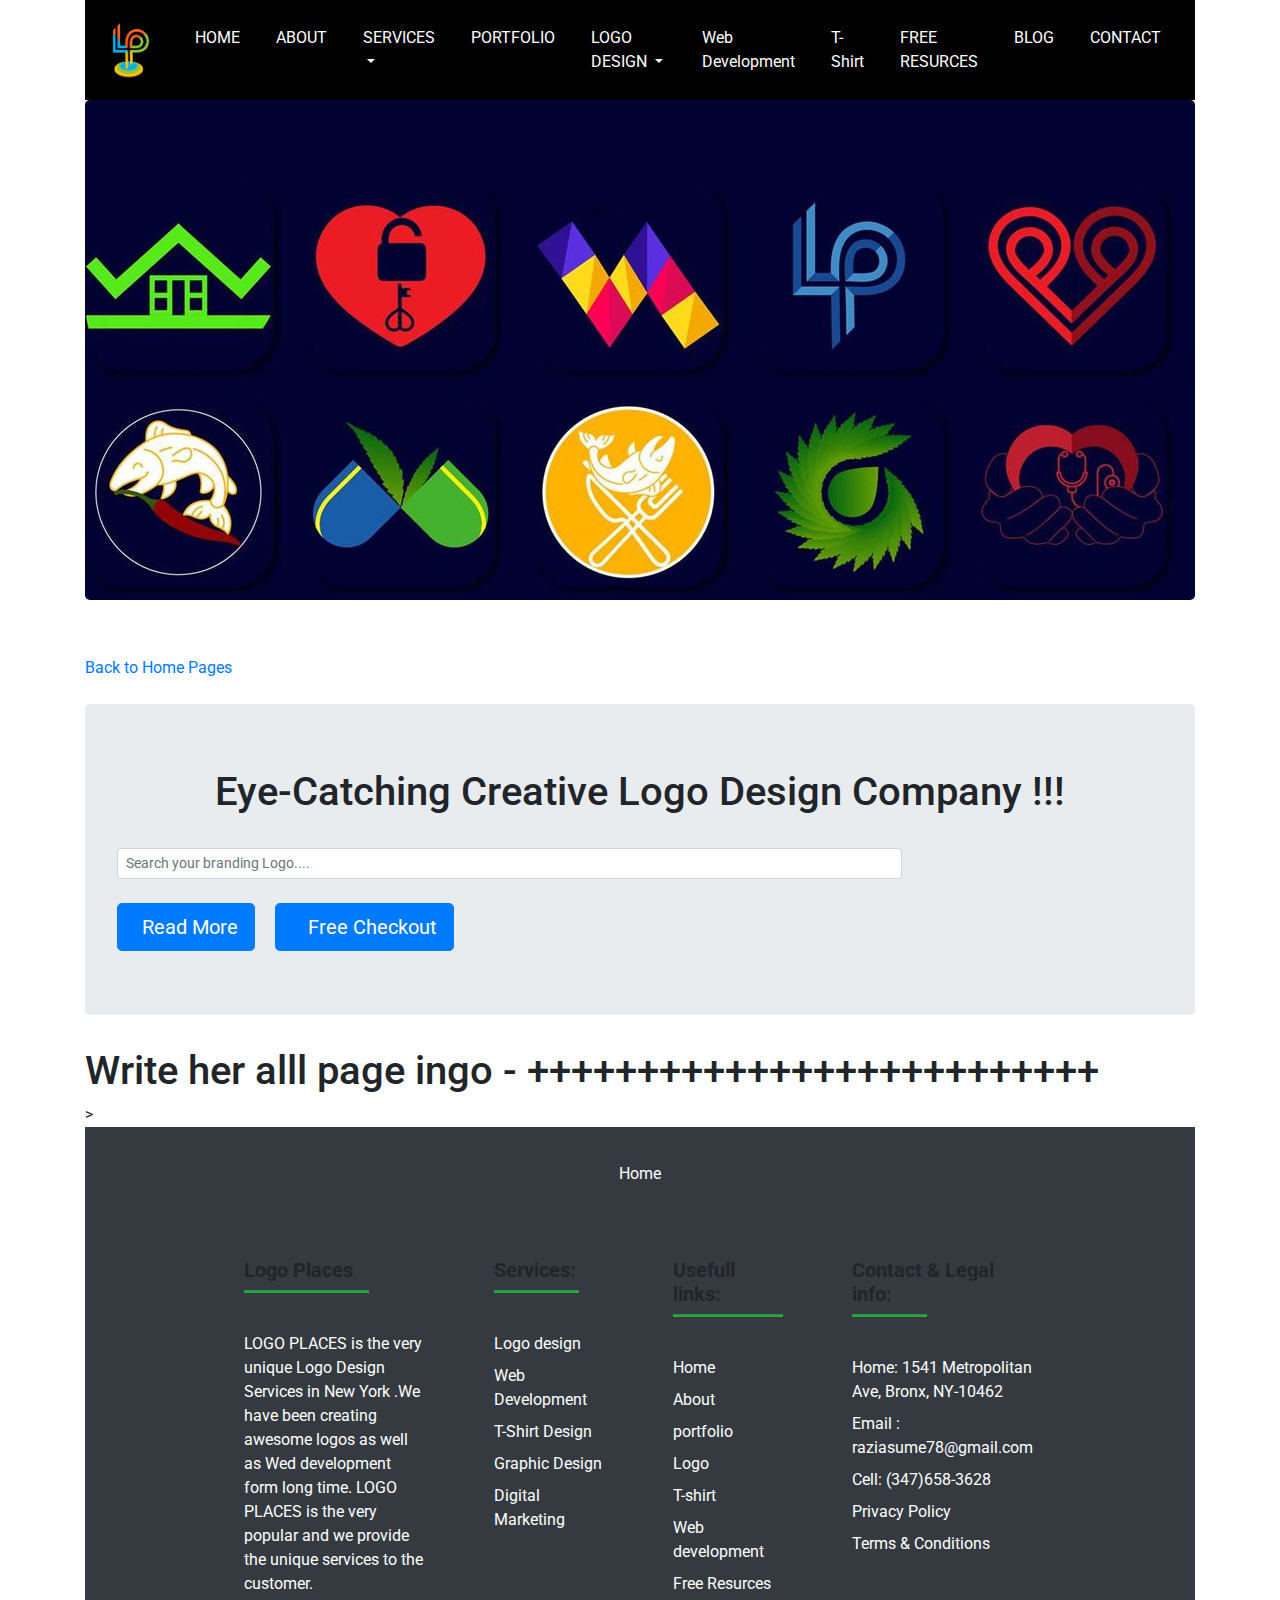
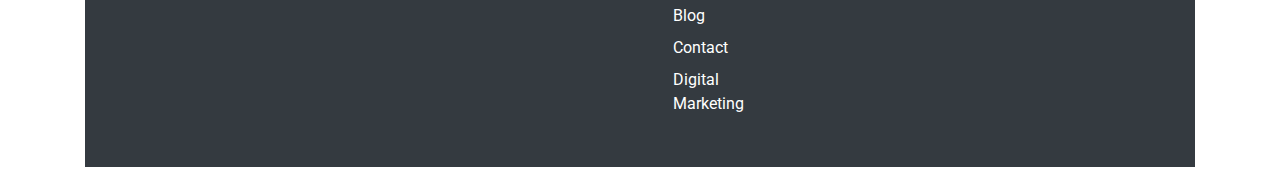
<file: services.html>
<!doctype html>
<html lang="en">

<head>
    <!-- Required meta tags -->
    <meta charset="utf-8">
    <!-- <meta name="viewport" content="width=device-width, initial-scale=1, shrink-to-fit=no"> -->
    <!-- css links -->

    <link rel="stylesheet" href="style.css">

    <!-- font awesome icon -->
    <link rel="stylesheet" href="https://cdnjs.cloudflare.com/ajax/libs/font-awesome/5.15.1/css/all.min.css"
        integrity="sha512-+4zCK9k+qNFUR5X+cKL9EIR+ZOhtIloNl9GIKS57V1MyNsYpYcUrUeQc9vNfzsWfV28IaLL3i96P9sdNyeRssA=="
        crossorigin="anonymous" />
    <!-- google fonts -->
    <link href="https://fonts.googleapis.com/css2?family=Handlee&family=Montserrat&family=Roboto&display=swap"
        rel="stylesheet">
    <!-- Bootstrap CSS -->
    <link rel="stylesheet" href="https://maxcdn.bootstrapcdn.com/bootstrap/4.0.0/css/bootstrap.min.css"
        integrity="sha384-Gn5384xqQ1aoWXA+058RXPxPg6fy4IWvTNh0E263XmFcJlSAwiGgFAW/dAiS6JXm" crossorigin="anonymous">

    <title>Our Services </title>


<body>

    <!-- header and navbar section start  -->

    <div class="container">
        <header>
            <nav class="navbar navbar-expand-md ">

                <button class="navbar-toggler" type="button" data-toggle="collapse" data-target="#navbarNav"
                    aria-controls="navbarNav" aria-expanded="false" aria-label="Toggle navigation">
                    <span> <i class="fas fa-bars navbar-icon">

                        </i></span>
                </button>

                <a class="navbar-brand" href="index.html"><img src="/image/new logoplace .png" alt="logo"></a>


                <div class="collapse navbar-collapse" id="navbarNav">
                    <ul class="navbar-nav ml-auto">
                        <li class="nav-item active">
                            <a class="nav-link text-center text-md-left" href="index.html">HOME <span
                                    class="sr-only">(current)</span></a>
                        </li>
                        <li class="nav-item">
                            <a class="nav-link text-center text-md-left" href="about.html">ABOUT</a>
                        </li>

                        <!-- dropdwon start -->
                        <!-- Dropdown -->
                        <li class="nav-item dropdown">
                            <a class="nav-link dropdown-toggle" href="services.html" id="navbardrop"
                                data-toggle="dropdown">
                                SERVICES
                            </a>
                            <div class="dropdown-menu">
                                <a class="dropdown-item" href="logo-design.html">LOGO DESIGN </a>
                                <a class="dropdown-item" href="t-shirt.html">GRAPHIC DESIGN</a>
                                <a class="dropdown-item" href="web-dvelopment.html"> WORDPRESS WEB DEVELOPMENT</a>
                                <a class="dropdown-item" href="web-dvelopment.html">CUSTOM WEB DEVELOPMENT</a>
                            </div>
                        </li>
                        <!-- dropdwon end -->



                        <li class="nav-item">
                            <a class="nav-link text-center text-md-left" href="portfolio.html">PORTFOLIO</a>
                        </li>


                        <!-- dropdwon start -->

                        <li class="nav-item dropdown">
                            <a class="nav-link dropdown-toggle" href="logo-design.html" id="navbardrop"
                                data-toggle="dropdown">
                                LOGO DESIGN
                            </a>


                            <div class="dropdown-menu">
                                <a class="dropdown-item" href="#">Architecture Logo </a>
                                <a class="dropdown-item" href="#">Bauty Logo </a>
                                <a class="dropdown-item" href="#">Brand Logo </a>
                                <a class="dropdown-item" href="#">Business Logo </a>
                                <a class="dropdown-item" href="#">Company Logo </a>
                                <a class="dropdown-item" href="#">Constraction Logo </a>
                                <a class="dropdown-item" href="#">Doctor Logo </a>
                                <a class="dropdown-item" href="#">Esports Logo </a>
                                <a class="dropdown-item" href="#">Fashion Logo </a>

                                <a class="dropdown-item" href="#"> Fitness Logo </a>
                                <a class="dropdown-item" href="#">Food Logo </a>
                                <a class="dropdown-item" href="#">Medical Logo </a>
                                <a class="dropdown-item" href="#">Music Logo </a>
                                <a class="dropdown-item" href="#">Photography Logo </a>
                                <a class="dropdown-item" href="#">Real Estate Logo </a>
                                <a class="dropdown-item" href="#">Restaurant Logo </a>
                                <a class="dropdown-item" href="#">Social Media Logo </a>
                                <a class="dropdown-item" href="#">Sports Logo </a>
                                <a class="dropdown-item" href="#">Sports Logo </a>
                                <a class="dropdown-item" href="#">Travel Logo </a>

                            </div>
                        </li>
                        <!-- dropdwon end -->
                        <li class="nav-item">
                            <a class="nav-link text-center text-md-left  " href="web-development.html">Web
                                Development</a>
                        </li>


                        <li class="nav-item">
                            <a class="nav-link text-center text-md-left  " href="t-shirt.html">T-Shirt</a>
                        </li>


                        <li class="nav-item">
                            <a class="nav-link text-center text-md-left  " href="free-resurces.html">FREE RESURCES</a>
                        </li>

                        <li class="nav-item">
                            <a class="nav-link text-center text-md-left" href="blog.html">BLOG</a>
                        </li>
                        <li class="nav-item">
                            <a class="nav-link text-center text-md-left " href="contact.html">CONTACT</a>
                        </li>

                    </ul>

                </div>
            </nav>

        </header>

        <!-- background img start from here  -->
        <div class="jumbotron big-banner" style="height: 500px; padding-top: 150px; width: 1110px;">

        </div>

        <!-- background img end from here  -->
        <br>
        <a href="index.html">Back to Home Pages</a>
        <br>
        <br>
        <!-- search section start -->
        <div class="jumbotron">
            <h1 class="heading1" style="text-align:center;">Eye-Catching Creative Logo Design Company !!!</h1>
            <br>
            <form class="form-inline active-pink-4">
                <input class="form-control form-control-sm mr-3 w-75" type="text"
                    placeholder="Search your branding Logo...." aria-label="Search">
                <i class="fas fa-search" aria-hidden="true"></i>
            </form>
            <br>
            <button class="btn btn-lg btn-primary mr-3" onclick="location.href ='https://logoplaces.com/logo'"><i
                    class="fas fa-play mr-2" </i>
                </i>Read More</button>
            <button class="btn btn-lg btn-primary "> <i class="fab fa-youtube mr-3"
                    onclick="window.open('https://logoplaces.com/services')" class="request.callback" </i> </i>Free
                Checkout</button>
        </div>

        <!-- header  section end -->


        <h1> Write her alll page ingo - ++++++++++++++++++++++++++ </h1>
        >
        <!-- footer section start -->
        <!-- footer section start -->
        <footer class="page-footer bg-dark">


            <div class="container ">
                <div class="row py-4 d-flex align-items-center">


                    <div class="col-md-12 text-center ">


                        <a href="#">Home</a>
                        <a href="#"><i class="fab fa-facebook"></i></a>
                        <a href="#"><i class="fab fa-youtube"></i></a>
                        <a href="#"><i class="fab fa-instagram"></i></a>
                        <a href="#"><i class="fab fa-twitter"></i></a>

                    </div>
                </div>
                <div class="container text-center text-md-left mt-5">
                    <div class="row">
                        <div class="col-md-3 mx-auto mb-4">
                            <h5 class="font-weight-bold">Logo Places</h5>
                            <hr class="bg-success mb-4 mt-0 d-inline-block mx-auto" style="width: 125px; height: 2px ;">
                            <p class=" mt-2 text-white">LOGO PLACES is the very unique Logo Design Services in New York
                                .We have
                                been creating awesome logos as well as Wed development form long time. LOGO PLACES is
                                the very
                                popular and we provide the unique services to the customer.

                            </p>

                        </div>
                        <div class="col-md-2 mx-auto mb-4">
                            <h5 class="font-weight-bold"> Services:</h5>
                            <hr class="bg-success mb-4 mt-0 d-inline-block mx-auto" style="width: 85px; height: 2px ;">

                            <ul class="list-unstyled">
                                <li class="my-2"><a href="#">Logo design </a></li>
                                <li class="my-2"><a href="#">Web Development</a></li>
                                <li class="my-2"><a href="#">T-Shirt Design</a></li>
                                <li class="my-2"><a href="#">Graphic Design </a></li>
                                <li class="my-2"><a href="#">Digital Marketing </a></li>

                            </ul>
                        </div>




                        <div class="col-md-2 mx-auto mb-4">
                            <h5 class="font-weight-bold"> Usefull links:</h5>
                            <hr class="bg-success mb-4 mt-0 d-inline-block mx-auto" style="width: 110px; height: 2px ;">

                            <ul class="list-unstyled">
                                <li class="my-2"><a href="#">Home</a></li>
                                <li class="my-2"><a href="#">About</a></li>
                                <li class="my-2"><a href="#">portfolio</a></li>
                                <li class="my-2"><a href="#">Logo </a></li>
                                <li class="my-2"><a href="#">T-shirt</a></li>
                                <li class="my-2"><a href="#">Web development</a></li>
                                <li class="my-2"><a href="#">Free Resurces</a></li>
                                <li class="my-2"><a href="#">Blog</a></li>
                                <li class="my-2"><a href="#">Contact</a></li>
                                <li class="my-2"><a href="#">Digital Marketing </a></li>

                            </ul>

                        </div>


                        <div class="col-md-3 mx-auto mb-4">
                            <h5 class="font-weight-bold"> Contact & Legal info:</h5>
                            <hr class="bg-success mb-4 mt-0 d-inline-block mx-auto" style="width: 75px; height: 2px ;">

                            <ul class="list-unstyled">
                                <li class="my-2"><a href="#">Home: 1541 Metropolitan Ave, Bronx, NY-10462 </a></li>
                                <li class="my-2"><a href="#">Email : raziasume78@gmail.com</a></li>
                                <li class="my-2"><a href="#">Cell: (347)658-3628 </a></li>
                                <li class="my-2"><a href="#"></a></li>
                                <li class="my-2"><a href="#"> Privacy Policy</a></li>
                                <li class="my-2"><a href="#"> Terms & Conditions</a></li>

                            </ul>
                        </div>

                    </div>
        </footer>
        <!-- footer section end -->

    </div>

    <br>
    <!-- jQuery first, then Popper.js, then Bootstrap JS -->
    <script src="https://code.jquery.com/jquery-3.2.1.slim.min.js"
        integrity="sha384-KJ3o2DKtIkvYIK3UENzmM7KCkRr/rE9/Qpg6aAZGJwFDMVNA/GpGFF93hXpG5KkN"
        crossorigin="anonymous"></script>
    <script src="https://cdnjs.cloudflare.com/ajax/libs/popper.js/1.12.9/umd/popper.min.js"
        integrity="sha384-ApNbgh9B+Y1QKtv3Rn7W3mgPxhU9K/ScQsAP7hUibX39j7fakFPskvXusvfa0b4Q"
        crossorigin="anonymous"></script>
    <script src="https://maxcdn.bootstrapcdn.com/bootstrap/4.0.0/js/bootstrap.min.js"
        integrity="sha384-JZR6Spejh4U02d8jOt6vLEHfe/JQGiRRSQQxSfFWpi1MquVdAyjUar5+76PVCmYl"
        crossorigin="anonymous"></script>
</body>

</html>
</file>
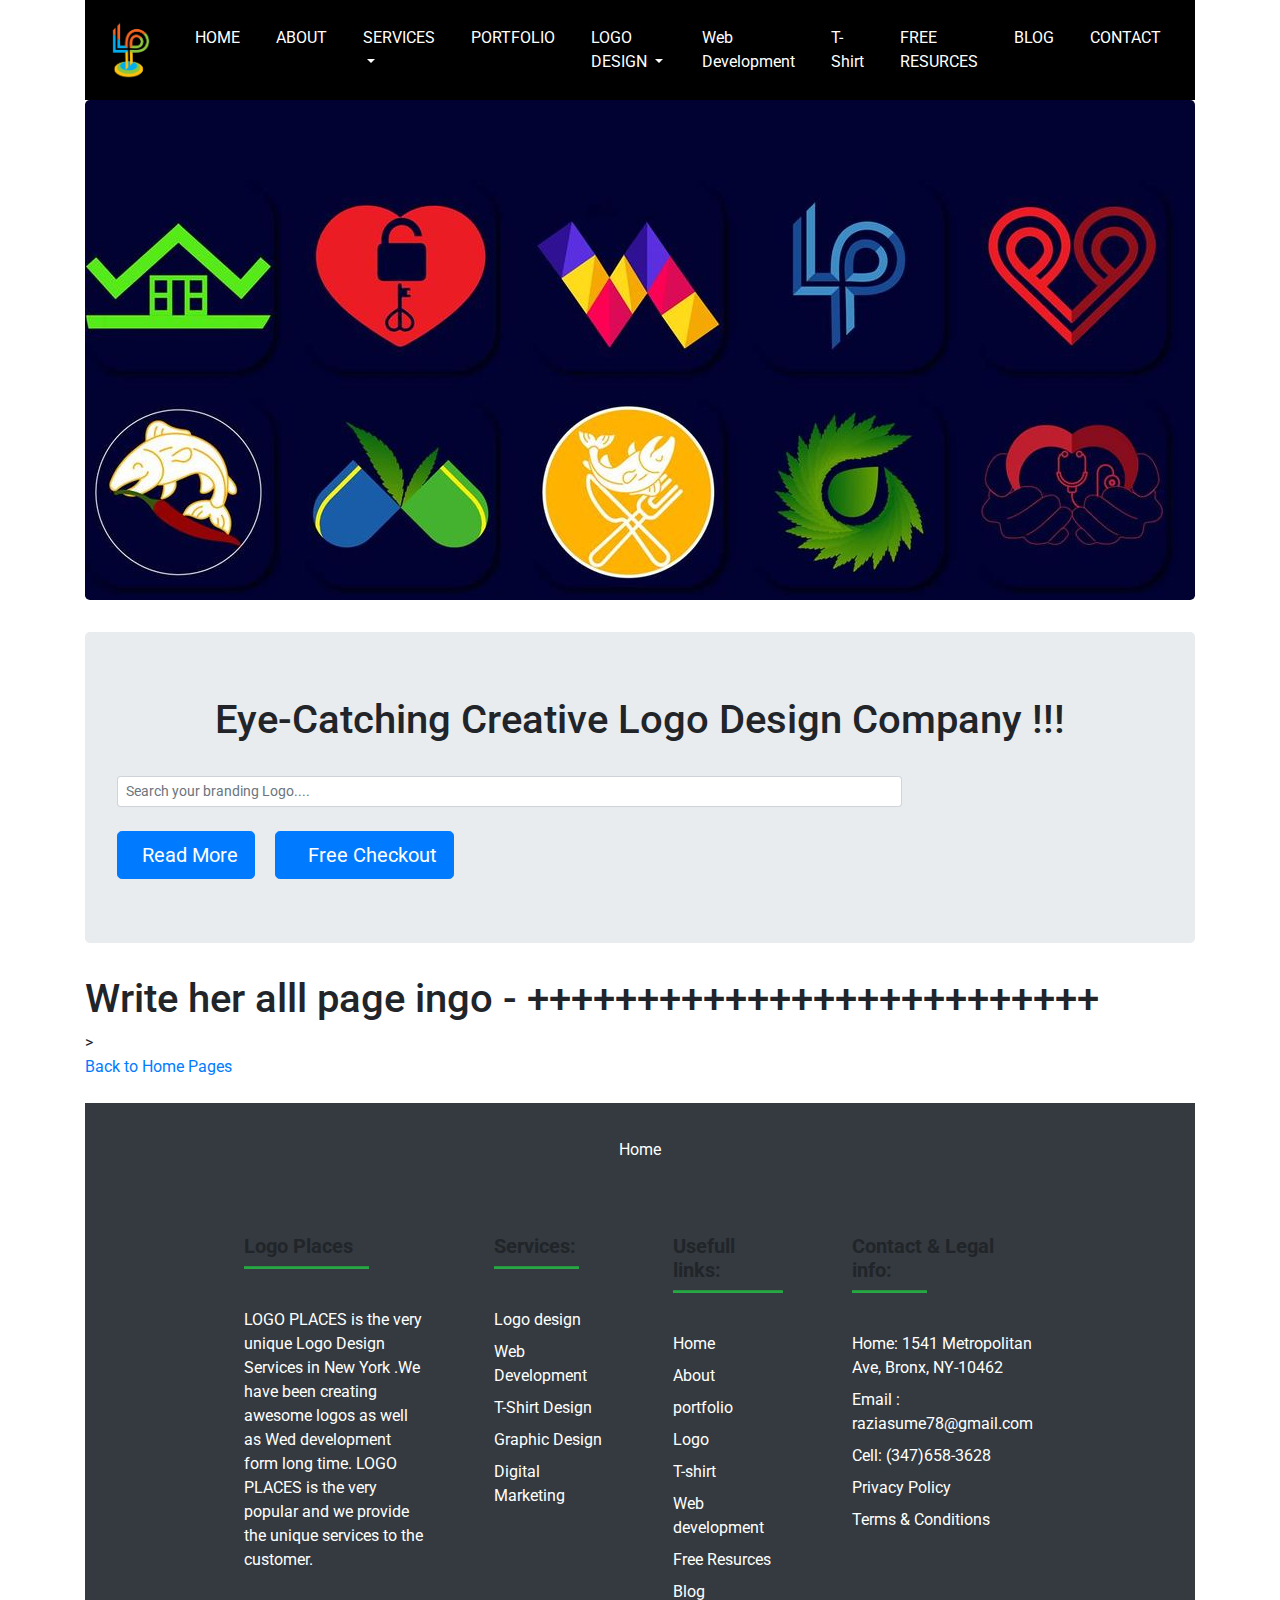
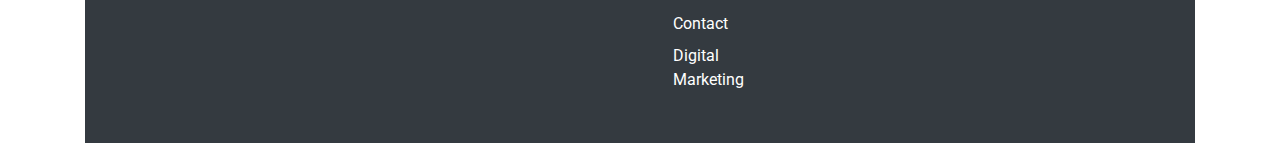
<file: t-shirt.html>
<!doctype html>
<html lang="en">

<head>
    <!-- Required meta tags -->
    <meta charset="utf-8">
    <!-- <meta name="viewport" content="width=device-width, initial-scale=1, shrink-to-fit=no"> -->
    <!-- css links -->

    <link rel="stylesheet" href="style.css">

    <!-- font awesome icon -->
    <link rel="stylesheet" href="https://cdnjs.cloudflare.com/ajax/libs/font-awesome/5.15.1/css/all.min.css"
        integrity="sha512-+4zCK9k+qNFUR5X+cKL9EIR+ZOhtIloNl9GIKS57V1MyNsYpYcUrUeQc9vNfzsWfV28IaLL3i96P9sdNyeRssA=="
        crossorigin="anonymous" />
    <!-- google fonts -->
    <link href="https://fonts.googleapis.com/css2?family=Handlee&family=Montserrat&family=Roboto&display=swap"
        rel="stylesheet">
    <!-- Bootstrap CSS -->
    <link rel="stylesheet" href="https://maxcdn.bootstrapcdn.com/bootstrap/4.0.0/css/bootstrap.min.css"
        integrity="sha384-Gn5384xqQ1aoWXA+058RXPxPg6fy4IWvTNh0E263XmFcJlSAwiGgFAW/dAiS6JXm" crossorigin="anonymous">

    <title>T-Shirt & Graphic Design</title>


<body>

    <!-- header and navbar section start  -->

    <div class="container">
        <header>
            <nav class="navbar navbar-expand-md ">

                <button class="navbar-toggler" type="button" data-toggle="collapse" data-target="#navbarNav"
                    aria-controls="navbarNav" aria-expanded="false" aria-label="Toggle navigation">
                    <span> <i class="fas fa-bars navbar-icon">

                        </i></span>
                </button>

                <a class="navbar-brand" href="index.html"><img src="/image/new logoplace .png" alt="logo"></a>


                <div class="collapse navbar-collapse" id="navbarNav">
                    <ul class="navbar-nav ml-auto">
                        <li class="nav-item active">
                            <a class="nav-link text-center text-md-left" href="index.html">HOME <span
                                    class="sr-only">(current)</span></a>
                        </li>
                        <li class="nav-item">
                            <a class="nav-link text-center text-md-left" href="about.html">ABOUT</a>
                        </li>

                        <!-- dropdwon start -->
                        <!-- Dropdown -->
                        <li class="nav-item dropdown">
                            <a class="nav-link dropdown-toggle" href="services.html" id="navbardrop"
                                data-toggle="dropdown">
                                SERVICES
                            </a>
                            <div class="dropdown-menu">
                                <a class="dropdown-item" href="logo-design.html">LOGO DESIGN </a>
                                <a class="dropdown-item" href="t-shirt.html">GRAPHIC DESIGN</a>
                                <a class="dropdown-item" href="web-dvelopment.html"> WORDPRESS WEB DEVELOPMENT</a>
                                <a class="dropdown-item" href="web-dvelopment.html">CUSTOM WEB DEVELOPMENT</a>
                            </div>
                        </li>
                        <!-- dropdwon end -->



                        <li class="nav-item">
                            <a class="nav-link text-center text-md-left" href="portfolio.html">PORTFOLIO</a>
                        </li>


                        <!-- dropdwon start -->

                        <li class="nav-item dropdown">
                            <a class="nav-link dropdown-toggle" href="logo-design.html" id="navbardrop"
                                data-toggle="dropdown">
                                LOGO DESIGN
                            </a>


                            <div class="dropdown-menu">
                                <a class="dropdown-item" href="#">Architecture Logo </a>
                                <a class="dropdown-item" href="#">Bauty Logo </a>
                                <a class="dropdown-item" href="#">Brand Logo </a>
                                <a class="dropdown-item" href="#">Business Logo </a>
                                <a class="dropdown-item" href="#">Company Logo </a>
                                <a class="dropdown-item" href="#">Constraction Logo </a>
                                <a class="dropdown-item" href="#">Doctor Logo </a>
                                <a class="dropdown-item" href="#">Esports Logo </a>
                                <a class="dropdown-item" href="#">Fashion Logo </a>

                                <a class="dropdown-item" href="#"> Fitness Logo </a>
                                <a class="dropdown-item" href="#">Food Logo </a>
                                <a class="dropdown-item" href="#">Medical Logo </a>
                                <a class="dropdown-item" href="#">Music Logo </a>
                                <a class="dropdown-item" href="#">Photography Logo </a>
                                <a class="dropdown-item" href="#">Real Estate Logo </a>
                                <a class="dropdown-item" href="#">Restaurant Logo </a>
                                <a class="dropdown-item" href="#">Social Media Logo </a>
                                <a class="dropdown-item" href="#">Sports Logo </a>
                                <a class="dropdown-item" href="#">Sports Logo </a>
                                <a class="dropdown-item" href="#">Travel Logo </a>

                            </div>
                        </li>
                        <!-- dropdwon end -->
                        <li class="nav-item">
                            <a class="nav-link text-center text-md-left  " href="web-development.html">Web
                                Development</a>
                        </li>


                        <li class="nav-item">
                            <a class="nav-link text-center text-md-left  " href="t-shirt.html">T-Shirt</a>
                        </li>


                        <li class="nav-item">
                            <a class="nav-link text-center text-md-left  " href="free-resurces.html">FREE RESURCES</a>
                        </li>

                        <li class="nav-item">
                            <a class="nav-link text-center text-md-left" href="blog.html">BLOG</a>
                        </li>
                        <li class="nav-item">
                            <a class="nav-link text-center text-md-left " href="contact.html">CONTACT</a>
                        </li>

                    </ul>

                </div>
            </nav>

        </header>

        <!-- background img start from here  -->
        <div class="jumbotron big-banner" style="height: 500px; padding-top: 150px; width: 1110px;">

        </div>

        <!-- background img end from here  -->
        <!-- search section start -->
        <div class="jumbotron">
            <h1 class="heading1" style="text-align:center;">Eye-Catching Creative Logo Design Company !!!</h1>
            <br>
            <form class="form-inline active-pink-4">
                <input class="form-control form-control-sm mr-3 w-75" type="text"
                    placeholder="Search your branding Logo...." aria-label="Search">
                <i class="fas fa-search" aria-hidden="true"></i>
            </form>
            <br>
            <button class="btn btn-lg btn-primary mr-3" onclick="location.href ='https://logoplaces.com/logo'"><i
                    class="fas fa-play mr-2" </i>
                </i>Read More</button>
            <button class="btn btn-lg btn-primary "> <i class="fab fa-youtube mr-3"
                    onclick="window.open('https://logoplaces.com/services')" class="request.callback" </i> </i>Free
                Checkout</button>
        </div>

        <!-- header  section end -->


        <h1> Write her alll page ingo - ++++++++++++++++++++++++++ </h1>
        >
        <!-- footer section start -->
        <br>
        <a href="index.html">Back to Home Pages</a>
        <br>
        <br>
        <!-- footer section start -->
        <footer class="page-footer bg-dark">


            <div class="container ">
                <div class="row py-4 d-flex align-items-center">


                    <div class="col-md-12 text-center ">


                        <a href="#">Home</a>
                        <a href="#"><i class="fab fa-facebook"></i></a>
                        <a href="#"><i class="fab fa-youtube"></i></a>
                        <a href="#"><i class="fab fa-instagram"></i></a>
                        <a href="#"><i class="fab fa-twitter"></i></a>

                    </div>
                </div>
                <div class="container text-center text-md-left mt-5">
                    <div class="row">
                        <div class="col-md-3 mx-auto mb-4">
                            <h5 class="font-weight-bold">Logo Places</h5>
                            <hr class="bg-success mb-4 mt-0 d-inline-block mx-auto" style="width: 125px; height: 2px ;">
                            <p class=" mt-2 text-white">LOGO PLACES is the very unique Logo Design Services in New York
                                .We have
                                been creating awesome logos as well as Wed development form long time. LOGO PLACES is
                                the very
                                popular and we provide the unique services to the customer.

                            </p>

                        </div>
                        <div class="col-md-2 mx-auto mb-4">
                            <h5 class="font-weight-bold"> Services:</h5>
                            <hr class="bg-success mb-4 mt-0 d-inline-block mx-auto" style="width: 85px; height: 2px ;">

                            <ul class="list-unstyled">
                                <li class="my-2"><a href="#">Logo design </a></li>
                                <li class="my-2"><a href="#">Web Development</a></li>
                                <li class="my-2"><a href="#">T-Shirt Design</a></li>
                                <li class="my-2"><a href="#">Graphic Design </a></li>
                                <li class="my-2"><a href="#">Digital Marketing </a></li>

                            </ul>
                        </div>




                        <div class="col-md-2 mx-auto mb-4">
                            <h5 class="font-weight-bold"> Usefull links:</h5>
                            <hr class="bg-success mb-4 mt-0 d-inline-block mx-auto" style="width: 110px; height: 2px ;">

                            <ul class="list-unstyled">
                                <li class="my-2"><a href="#">Home</a></li>
                                <li class="my-2"><a href="#">About</a></li>
                                <li class="my-2"><a href="#">portfolio</a></li>
                                <li class="my-2"><a href="#">Logo </a></li>
                                <li class="my-2"><a href="#">T-shirt</a></li>
                                <li class="my-2"><a href="#">Web development</a></li>
                                <li class="my-2"><a href="#">Free Resurces</a></li>
                                <li class="my-2"><a href="#">Blog</a></li>
                                <li class="my-2"><a href="#">Contact</a></li>
                                <li class="my-2"><a href="#">Digital Marketing </a></li>

                            </ul>

                        </div>


                        <div class="col-md-3 mx-auto mb-4">
                            <h5 class="font-weight-bold"> Contact & Legal info:</h5>
                            <hr class="bg-success mb-4 mt-0 d-inline-block mx-auto" style="width: 75px; height: 2px ;">

                            <ul class="list-unstyled">
                                <li class="my-2"><a href="#">Home: 1541 Metropolitan Ave, Bronx, NY-10462 </a></li>
                                <li class="my-2"><a href="#">Email : raziasume78@gmail.com</a></li>
                                <li class="my-2"><a href="#">Cell: (347)658-3628 </a></li>
                                <li class="my-2"><a href="#"></a></li>
                                <li class="my-2"><a href="#"> Privacy Policy</a></li>
                                <li class="my-2"><a href="#"> Terms & Conditions</a></li>

                            </ul>
                        </div>

                    </div>
        </footer>
        <!-- footer section end -->

    </div>

    <br>
    <!-- jQuery first, then Popper.js, then Bootstrap JS -->
    <script src="https://code.jquery.com/jquery-3.2.1.slim.min.js"
        integrity="sha384-KJ3o2DKtIkvYIK3UENzmM7KCkRr/rE9/Qpg6aAZGJwFDMVNA/GpGFF93hXpG5KkN"
        crossorigin="anonymous"></script>
    <script src="https://cdnjs.cloudflare.com/ajax/libs/popper.js/1.12.9/umd/popper.min.js"
        integrity="sha384-ApNbgh9B+Y1QKtv3Rn7W3mgPxhU9K/ScQsAP7hUibX39j7fakFPskvXusvfa0b4Q"
        crossorigin="anonymous"></script>
    <script src="https://maxcdn.bootstrapcdn.com/bootstrap/4.0.0/js/bootstrap.min.js"
        integrity="sha384-JZR6Spejh4U02d8jOt6vLEHfe/JQGiRRSQQxSfFWpi1MquVdAyjUar5+76PVCmYl"
        crossorigin="anonymous"></script>
</body>

</html>
</file>
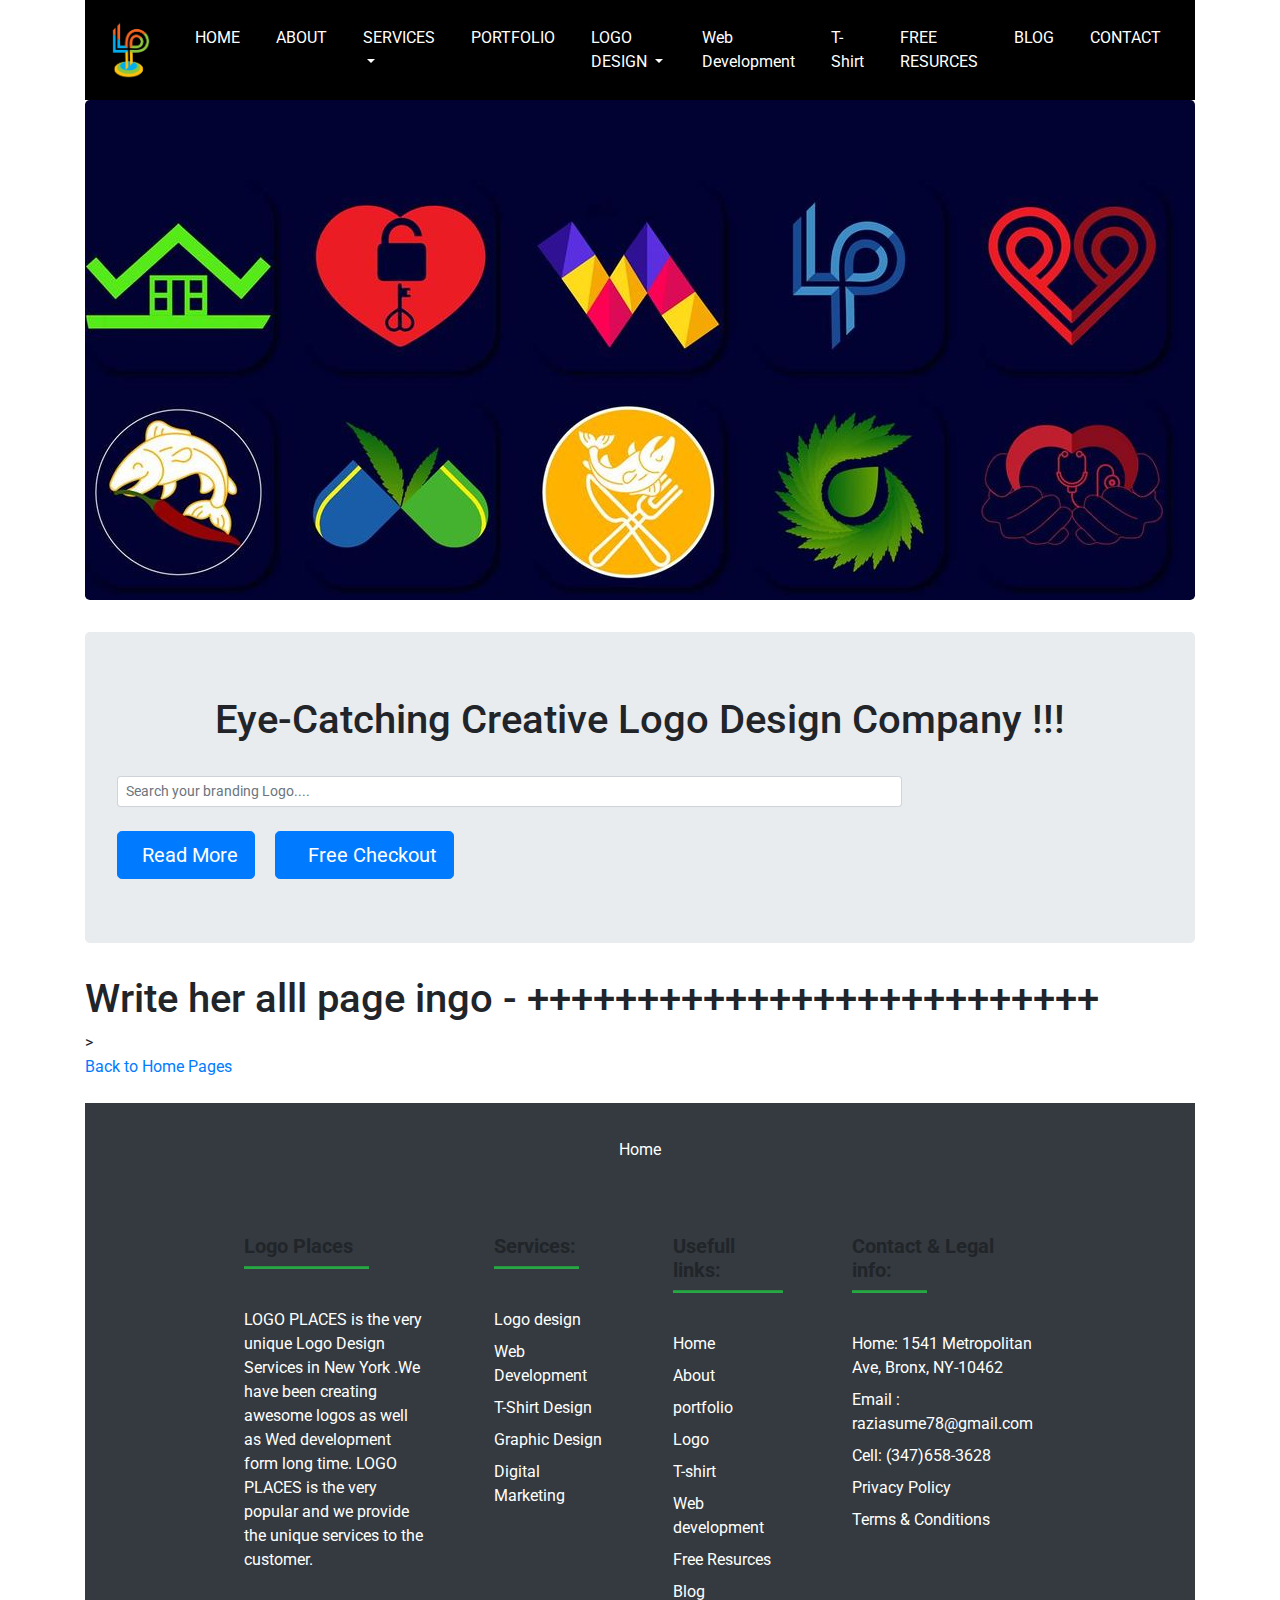
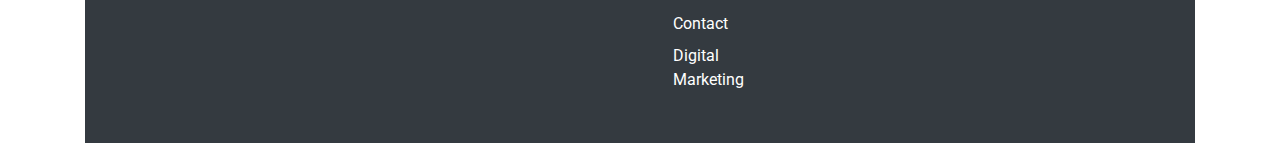
<file: web-dvelopment.html>
<!doctype html>
<html lang="en">

<head>
    <!-- Required meta tags -->
    <meta charset="utf-8">
    <!-- <meta name="viewport" content="width=device-width, initial-scale=1, shrink-to-fit=no"> -->
    <!-- css links -->

    <link rel="stylesheet" href="style.css">

    <!-- font awesome icon -->
    <link rel="stylesheet" href="https://cdnjs.cloudflare.com/ajax/libs/font-awesome/5.15.1/css/all.min.css"
        integrity="sha512-+4zCK9k+qNFUR5X+cKL9EIR+ZOhtIloNl9GIKS57V1MyNsYpYcUrUeQc9vNfzsWfV28IaLL3i96P9sdNyeRssA=="
        crossorigin="anonymous" />
    <!-- google fonts -->
    <link href="https://fonts.googleapis.com/css2?family=Handlee&family=Montserrat&family=Roboto&display=swap"
        rel="stylesheet">
    <!-- Bootstrap CSS -->
    <link rel="stylesheet" href="https://maxcdn.bootstrapcdn.com/bootstrap/4.0.0/css/bootstrap.min.css"
        integrity="sha384-Gn5384xqQ1aoWXA+058RXPxPg6fy4IWvTNh0E263XmFcJlSAwiGgFAW/dAiS6JXm" crossorigin="anonymous">

    <title>WEB DEVELOPMENT</title>


<body>

    <!-- header and navbar section start  -->

    <div class="container">
        <header>
            <nav class="navbar navbar-expand-md ">

                <button class="navbar-toggler" type="button" data-toggle="collapse" data-target="#navbarNav"
                    aria-controls="navbarNav" aria-expanded="false" aria-label="Toggle navigation">
                    <span> <i class="fas fa-bars navbar-icon">

                        </i></span>
                </button>

                <a class="navbar-brand" href="index.html"><img src="/image/new logoplace .png" alt="logo"></a>


                <div class="collapse navbar-collapse" id="navbarNav">
                    <ul class="navbar-nav ml-auto">
                        <li class="nav-item active">
                            <a class="nav-link text-center text-md-left" href="index.html">HOME <span
                                    class="sr-only">(current)</span></a>
                        </li>
                        <li class="nav-item">
                            <a class="nav-link text-center text-md-left" href="about.html">ABOUT</a>
                        </li>

                        <!-- dropdwon start -->
                        <!-- Dropdown -->
                        <li class="nav-item dropdown">
                            <a class="nav-link dropdown-toggle" href="services.html" id="navbardrop"
                                data-toggle="dropdown">
                                SERVICES
                            </a>
                            <div class="dropdown-menu">
                                <a class="dropdown-item" href="logo-design.html">LOGO DESIGN </a>
                                <a class="dropdown-item" href="t-shirt.html">GRAPHIC DESIGN</a>
                                <a class="dropdown-item" href="web-dvelopment.html"> WORDPRESS WEB DEVELOPMENT</a>
                                <a class="dropdown-item" href="web-dvelopment.html">CUSTOM WEB DEVELOPMENT</a>
                            </div>
                        </li>
                        <!-- dropdwon end -->



                        <li class="nav-item">
                            <a class="nav-link text-center text-md-left" href="portfolio.html">PORTFOLIO</a>
                        </li>


                        <!-- dropdwon start -->

                        <li class="nav-item dropdown">
                            <a class="nav-link dropdown-toggle" href="logo-design.html" id="navbardrop" data-toggle="dropdown">
                                LOGO DESIGN
                            </a>


                            <div class="dropdown-menu">
                                <a class="dropdown-item" href="#">Architecture Logo </a>
                                <a class="dropdown-item" href="#">Bauty Logo </a>
                                <a class="dropdown-item" href="#">Brand Logo </a>
                                <a class="dropdown-item" href="#">Business Logo </a>
                                <a class="dropdown-item" href="#">Company Logo </a>
                                <a class="dropdown-item" href="#">Constraction Logo </a>
                                <a class="dropdown-item" href="#">Doctor Logo </a>
                                <a class="dropdown-item" href="#">Esports Logo </a>
                                <a class="dropdown-item" href="#">Fashion Logo </a>

                                <a class="dropdown-item" href="#"> Fitness Logo </a>
                                <a class="dropdown-item" href="#">Food Logo </a>
                                <a class="dropdown-item" href="#">Medical Logo </a>
                                <a class="dropdown-item" href="#">Music Logo </a>
                                <a class="dropdown-item" href="#">Photography Logo </a>
                                <a class="dropdown-item" href="#">Real Estate Logo </a>
                                <a class="dropdown-item" href="#">Restaurant Logo </a>
                                <a class="dropdown-item" href="#">Social Media Logo </a>
                                <a class="dropdown-item" href="#">Sports Logo </a>
                                <a class="dropdown-item" href="#">Sports Logo </a>
                                <a class="dropdown-item" href="#">Travel Logo </a>

                            </div>
                        </li>
                        <!-- dropdwon end -->
                        <li class="nav-item">
                            <a class="nav-link text-center text-md-left  " href="web-development.html">Web Development</a>
                        </li>


                        <li class="nav-item">
                            <a class="nav-link text-center text-md-left  " href="t-shirt.html">T-Shirt</a>
                        </li>


                        <li class="nav-item">
                            <a class="nav-link text-center text-md-left  " href="free-resurces.html">FREE RESURCES</a>
                        </li>

                        <li class="nav-item">
                            <a class="nav-link text-center text-md-left" href="blog.html">BLOG</a>
                        </li>
                        <li class="nav-item">
                            <a class="nav-link text-center text-md-left " href="contact.html">CONTACT</a>
                        </li>

                    </ul>

                </div>
            </nav>

        </header>

        <!-- background img start from here  -->
        <div class="jumbotron big-banner" style="height: 500px; padding-top: 150px; width: 1110px;">

        </div>

        <!-- background img end from here  -->
        <!-- search section start -->
        <div class="jumbotron">
            <h1 class="heading1" style="text-align:center;">Eye-Catching Creative Logo Design Company !!!</h1>
            <br>
            <form class="form-inline active-pink-4">
                <input class="form-control form-control-sm mr-3 w-75" type="text"
                    placeholder="Search your branding Logo...." aria-label="Search">
                <i class="fas fa-search" aria-hidden="true"></i>
            </form>
            <br>
            <button class="btn btn-lg btn-primary mr-3" onclick="location.href ='https://logoplaces.com/logo'"><i
                    class="fas fa-play mr-2" </i>
                </i>Read More</button>
            <button class="btn btn-lg btn-primary "> <i class="fab fa-youtube mr-3"
                    onclick="window.open('https://logoplaces.com/services')" class="request.callback" </i> </i>Free
                Checkout</button>
        </div>

        <!-- header  section end -->


        <h1> Write her alll page ingo - ++++++++++++++++++++++++++ </h1>
        >
        <!-- footer section start -->

        <br>
        <a href="index.html">Back to Home Pages</a>
        <br>
        <br>
<!-- footer section start -->
<footer class="page-footer bg-dark">


    <div class="container ">
        <div class="row py-4 d-flex align-items-center">


            <div class="col-md-12 text-center ">


                <a href="#">Home</a>
                <a href="#"><i class="fab fa-facebook"></i></a>
                <a href="#"><i class="fab fa-youtube"></i></a>
                <a href="#"><i class="fab fa-instagram"></i></a>
                <a href="#"><i class="fab fa-twitter"></i></a>

            </div>
        </div>
        <div class="container text-center text-md-left mt-5">
            <div class="row">
                <div class="col-md-3 mx-auto mb-4">
                    <h5 class="font-weight-bold">Logo Places</h5>
                    <hr class="bg-success mb-4 mt-0 d-inline-block mx-auto" style="width: 125px; height: 2px ;">
                <p class=" mt-2 text-white">LOGO PLACES is the very unique Logo Design Services in New York .We have
                    been creating awesome logos as well as Wed development form long time. LOGO PLACES is the very
                    popular and we provide the unique services to the customer.
                
                </p>

                </div>
                <div class="col-md-2 mx-auto mb-4">
                    <h5 class="font-weight-bold"> Services:</h5>
                    <hr class="bg-success mb-4 mt-0 d-inline-block mx-auto" style="width: 85px; height: 2px ;">

                    <ul class="list-unstyled">
                        <li class="my-2"><a href="#">Logo design </a></li>
                        <li class="my-2"><a href="#">Web Development</a></li>
                        <li class="my-2"><a href="#">T-Shirt Design</a></li>
                        <li class="my-2"><a href="#">Graphic Design </a></li>
                        <li class="my-2"><a href="#">Digital Marketing </a></li>

                    </ul>
                </div>




                <div class="col-md-2 mx-auto mb-4">
                    <h5 class="font-weight-bold"> Usefull links:</h5>
                    <hr class="bg-success mb-4 mt-0 d-inline-block mx-auto" style="width: 110px; height: 2px ;">

                    <ul class="list-unstyled">
                        <li class="my-2"><a href="#">Home</a></li>
                        <li class="my-2"><a href="#">About</a></li>
                        <li class="my-2"><a href="#">portfolio</a></li>
                        <li class="my-2"><a href="#">Logo </a></li>
                        <li class="my-2"><a href="#">T-shirt</a></li>
                        <li class="my-2"><a href="#">Web development</a></li>
                        <li class="my-2"><a href="#">Free Resurces</a></li>
                        <li class="my-2"><a href="#">Blog</a></li>
                        <li class="my-2"><a href="#">Contact</a></li>
                        <li class="my-2"><a href="#">Digital Marketing </a></li>

                    </ul>

                </div>


                <div class="col-md-3 mx-auto mb-4">
                    <h5 class="font-weight-bold"> Contact & Legal info:</h5>
                    <hr class="bg-success mb-4 mt-0 d-inline-block mx-auto" style="width: 75px; height: 2px ;">

                    <ul class="list-unstyled">
                        <li class="my-2"><a href="#">Home: 1541 Metropolitan Ave, Bronx, NY-10462 </a></li>
                        <li class="my-2"><a href="#">Email : raziasume78@gmail.com</a></li>
                        <li class="my-2"><a href="#">Cell: (347)658-3628 </a></li>
                        <li class="my-2"><a href="#"></a></li>
                        <li class="my-2"><a href="#"> Privacy Policy</a></li>
                        <li class="my-2"><a href="#"> Terms & Conditions</a></li>

                    </ul>
                </div>

            </div>
</footer>
<!-- footer section end -->

</div>

<br>
    <!-- jQuery first, then Popper.js, then Bootstrap JS -->
    <script src="https://code.jquery.com/jquery-3.2.1.slim.min.js"
        integrity="sha384-KJ3o2DKtIkvYIK3UENzmM7KCkRr/rE9/Qpg6aAZGJwFDMVNA/GpGFF93hXpG5KkN"
        crossorigin="anonymous"></script>
    <script src="https://cdnjs.cloudflare.com/ajax/libs/popper.js/1.12.9/umd/popper.min.js"
        integrity="sha384-ApNbgh9B+Y1QKtv3Rn7W3mgPxhU9K/ScQsAP7hUibX39j7fakFPskvXusvfa0b4Q"
        crossorigin="anonymous"></script>
    <script src="https://maxcdn.bootstrapcdn.com/bootstrap/4.0.0/js/bootstrap.min.js"
        integrity="sha384-JZR6Spejh4U02d8jOt6vLEHfe/JQGiRRSQQxSfFWpi1MquVdAyjUar5+76PVCmYl"
        crossorigin="anonymous"></script>
</body>

</html>
</file>
<file: style.css>
html {
  scroll-behavior: smooth;
}
body {
  /* font-family: 'Handlee', cursive;
    font-family: 'Montserrat', sans-serif;
    font-family: 'Roboto', sans-serif; */
}

    /* <!-- psd start  */


    
    /* <!-- psd end  --> */



h1,
h2,
h3,
h4,
h5,
h6 {
  font-family: "Roboto", sans-serif;
}

.big-banner{
  background-image:url(./image/logo\ places\ banner\ version2.jpg) ;
  
}
/* header{
  background-image: url(./image/logoplaces\ web\ banner.jpg);
  background-position: center;
  /* background-attachment:; */
  /* background-repeat: no-repeat;
  background-size: contain; */


/* .banner-container{
  height: 100vh;
*/ */

.banner-container h1{
  font-size: 3.5rem ;
  
}

.section-title h1 {
  font-weight: bolder;
  margin-bottom: 0;
  padding: 10px 20px;
}
.hr-style {
  border: 5px dotted white;
  border-bottom: none;
  width: 50px;
}
/* start the header section  */
/* header {
  background-image: ;
  background-position: center;
  background-attachment: fixed;
  background-repeat: no-repeat;
  background-size: cover;
} */
.navbar {
  padding: 1% 5%;
  background-color: black;
}
.navbar-icon {
  color: white;
}
.navbar-brand img {
  width: 60px;
  height: auto;
}
.nav-link {
  color: white;
  margin: 10px;
  border-radius: 5px;
  transition: 0.4s;
}
.nav-link:hover {
  background: #0d0442;
  color: white;
  transform: scale(1.1);
}
.banner-container {
  height: 100vh;
  font-family: "Roboto", sans-serif;
}
.btn:hover {
  color: white;
  transform: scale(1.1);
}
.banner-container h1 {
  font-size: 3.5rem;
  background-color: rgba(7, 101, 189, 0.8);
  padding: 10px 20px;
  font-family: "Roboto", sans-serif;
  border-radius: 5px;
}


/* end the logo section */

/* END the header section  */

/* start the search section  */
/* .search-main{
  position: absolute; 
  top: 50%;
  left: 50%;
  transform: translate(-50%, -50%);
}
input{


  border: 3px solid #32e17c;
  height: 40 px;
  width: 300px;
  border-radius: 50px;
}

<!-- end  the search button --> */ */




 /* feature and main section start */ */
#features {
  padding: 5% 10%;
  background: #e8ded2;
}
.features-col {
  border: 1px solid #ff02cb;
  border-radius: 5px;
  padding: 15px;
  margin: 20px 0;
  transition: 0.4s;
}
.features-col:hover {
  transform: scale(1.1);
  box-shadow: 2px 6px 5px black;
}
.icon-style {
  background: #bb0aac;
  color: white;
  padding: 15px;
}
/* feature and main section end */
/* <!-- about me secton start --> */
#about-me {
  padding: 4% 10%;
  background: #e8ded2;
}
#about-me p {
  font-size: 0.9rem;
  margin-bottom: 0;
  font-weight: light;
}
#about-me a {
  font-size: 0.9rem;
  font-weight: light;
  text-decoration: underline;
}

.star i {
  width: 20px;
  color: blue;
}
/* <!-- about me secton end --> */
/* tutorial section start */
/* #tutorial{
  padding: 4% 10%;
  background:#a3d2ca ;
} */

.tutorial-section {
  padding: 4% 10%;
  background: #a3d2ca;
}
.card {
  transition: 0.4s;
  border: 1px solid #ff02c0;
}
.card:hover {
  transition: scale(1.1);
  box-shadow: 2px 6px 5px black;
}
/* tutorial section end */

/* star caorusel section  */
#feedback {
  padding: 7%;
  background: #50aaa8;

  /* background-color: #0d0442;
        padding:7% 10%;  */
}
.hr-style {
  border: 5px dotted white;
  border-bottom: none;
  width: 50px;
  font-style: italic;
}

.carousel-item{
  text-align: center;
  padding: 5% 15%;
}
/* .carousel-item {
  padding: 5% 15%;
  text-align: center;
} */
.feedback-img {
  width: 200px;
  height: auto;
  margin-bottom: 5px;
}
.carousel-indicators {
  bottom: -20px;
}
/*  end caorusel section  */
/* start the contact section  */
.contact-section {
  padding: 2% 10%;
  background: #5eaaa8;
}
/* end the contact section  */
/* footer section start * */
footer {
  padding: 1% 10%;
  background: #056676;
}

footer a {
  color: white;
  margin-bottom: 0 10px;
}
footer a:hover {
  color: black;
}
/* footer section end* */

/* start responsive set for all devise */
@media (max-width: 768px) {
  .nav-link {
    background: rgba(0, 0, 0.7);
  }
  .banner-container h1 {
    font-size: 2.5rem;
  }
}

/* end responsive set for all devise */
</file>
